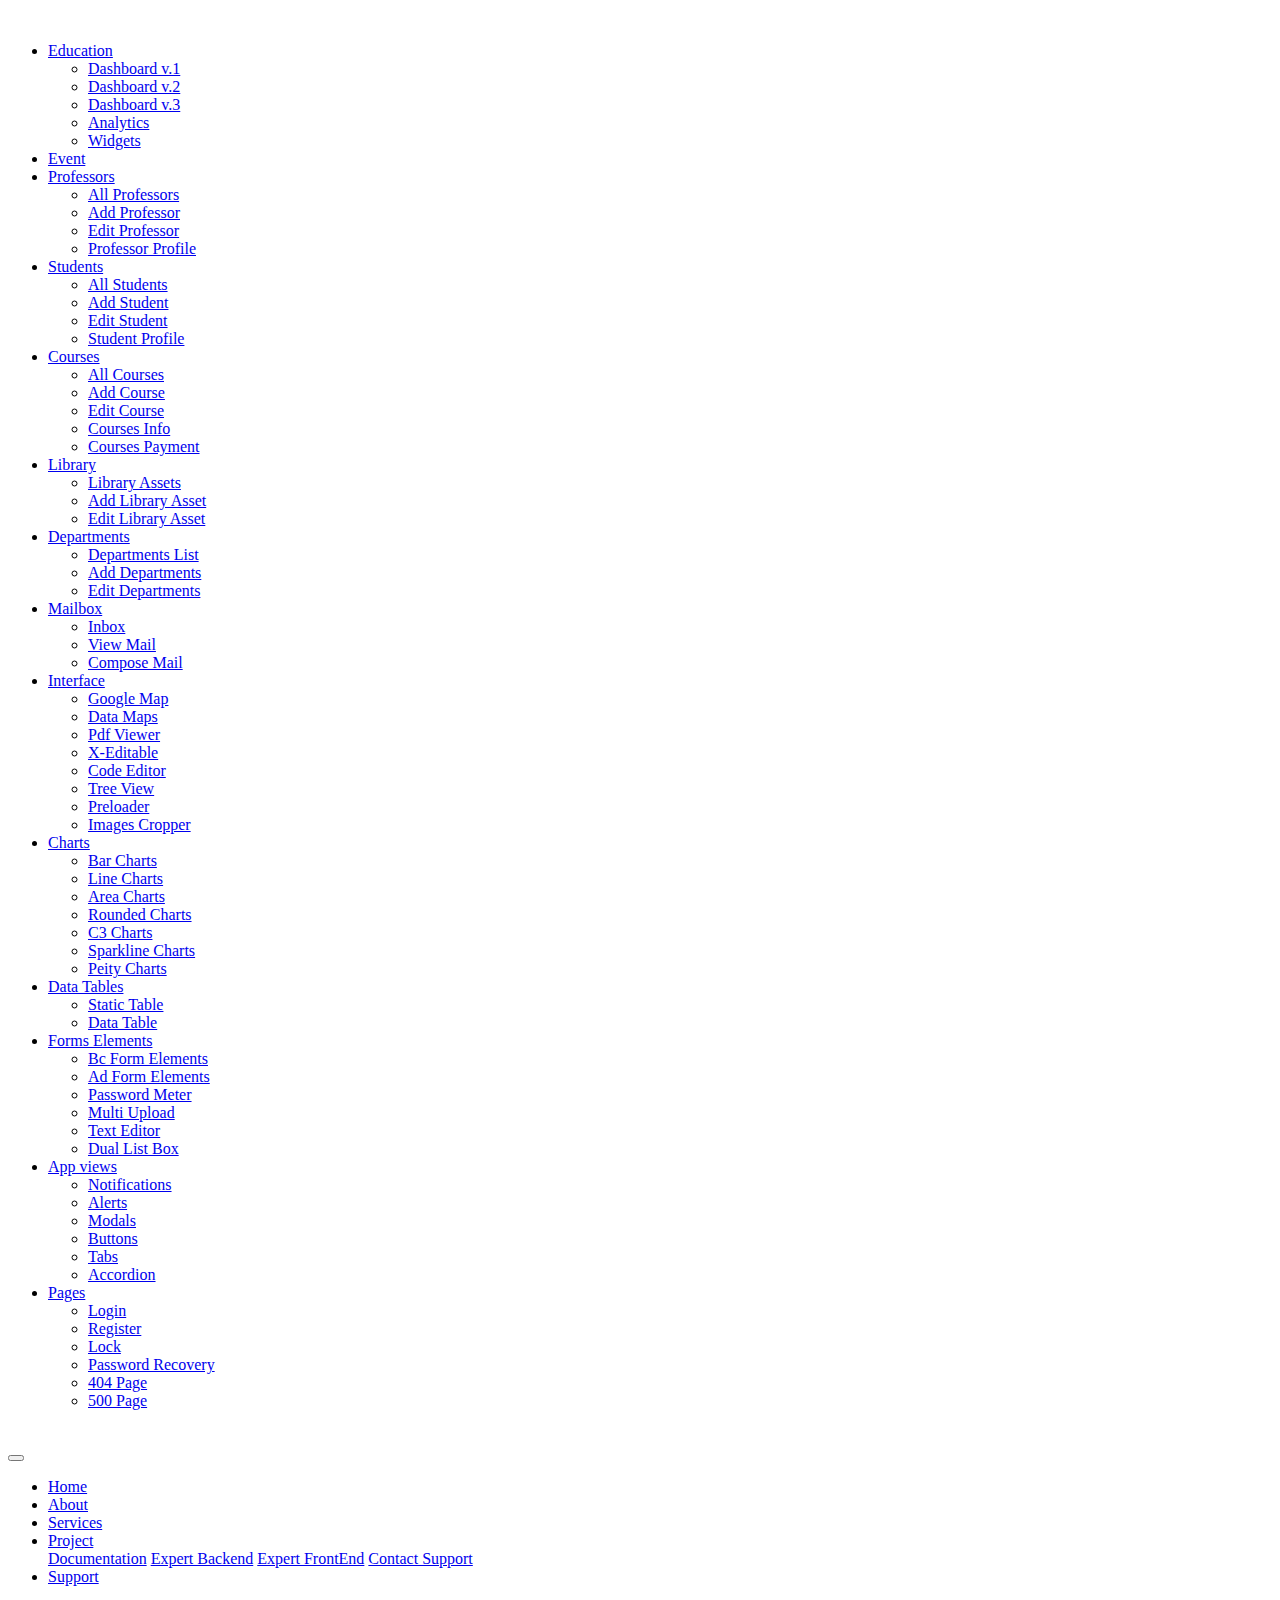
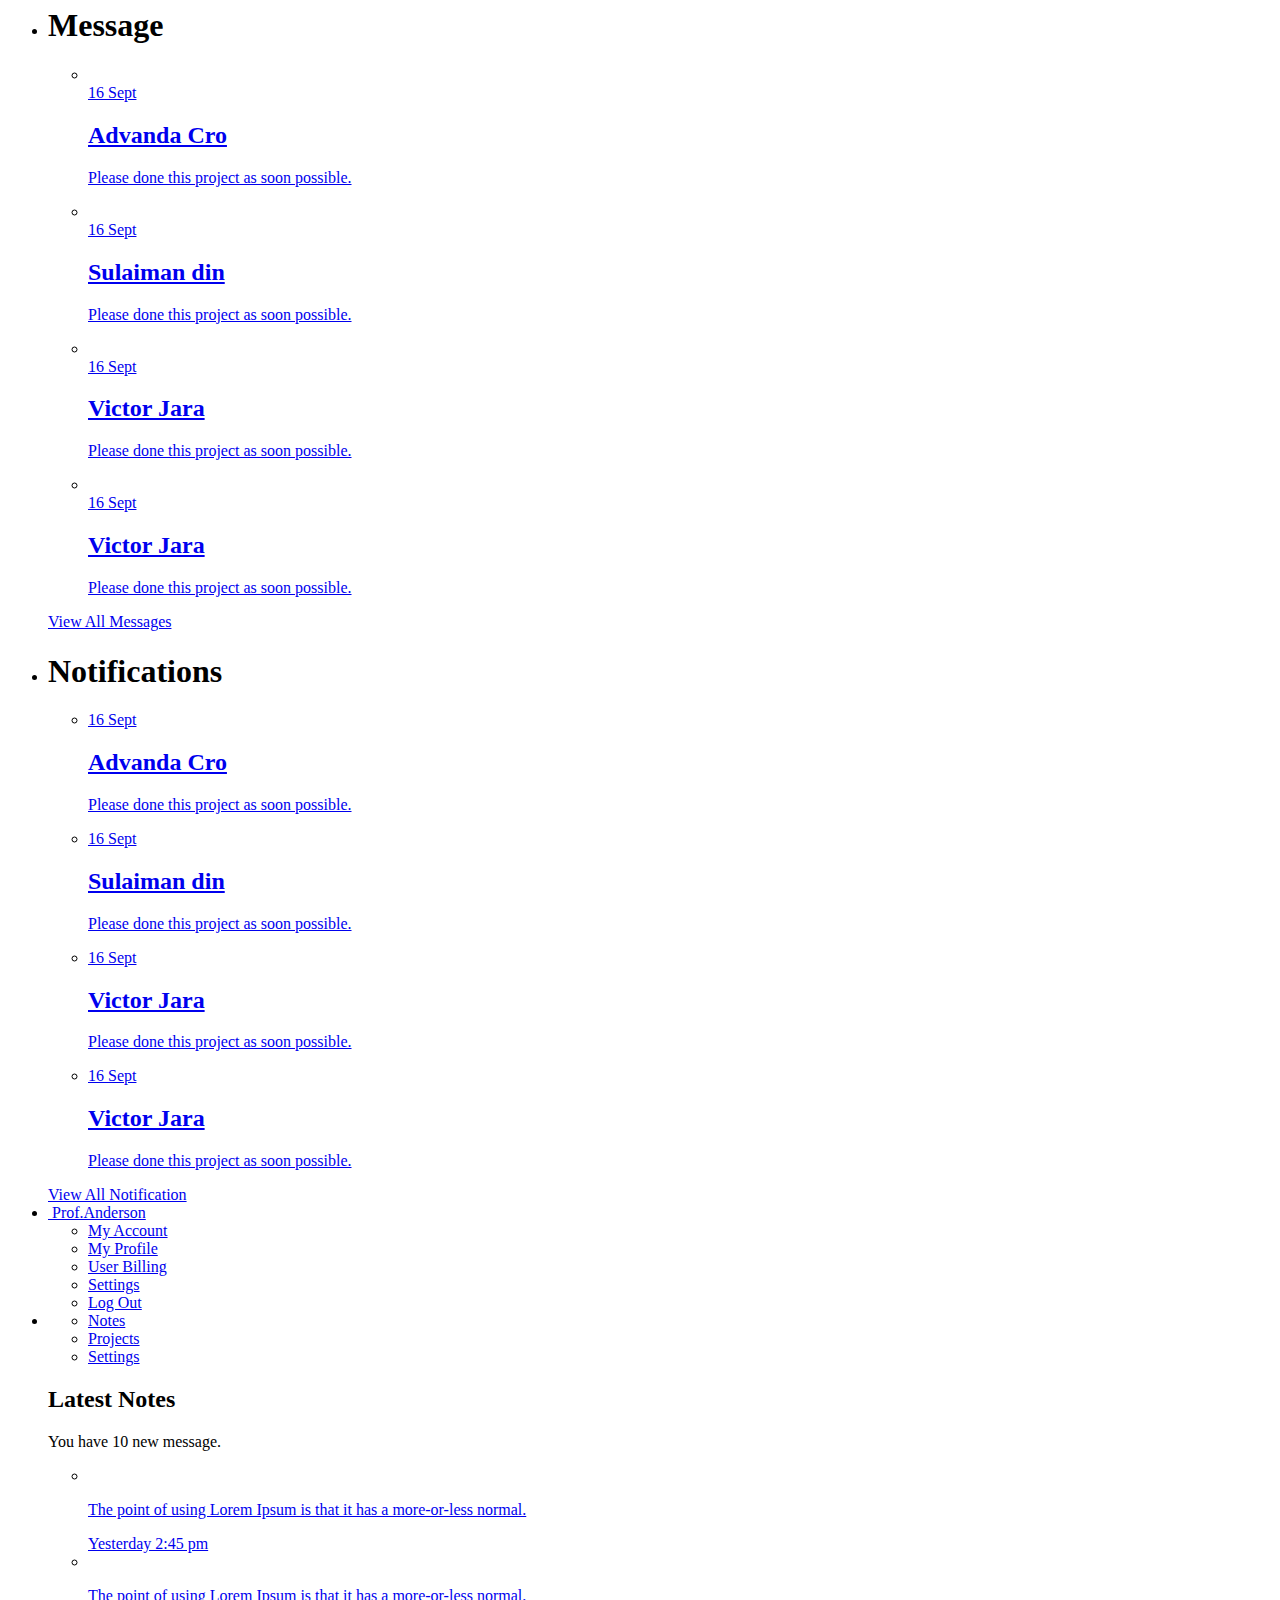
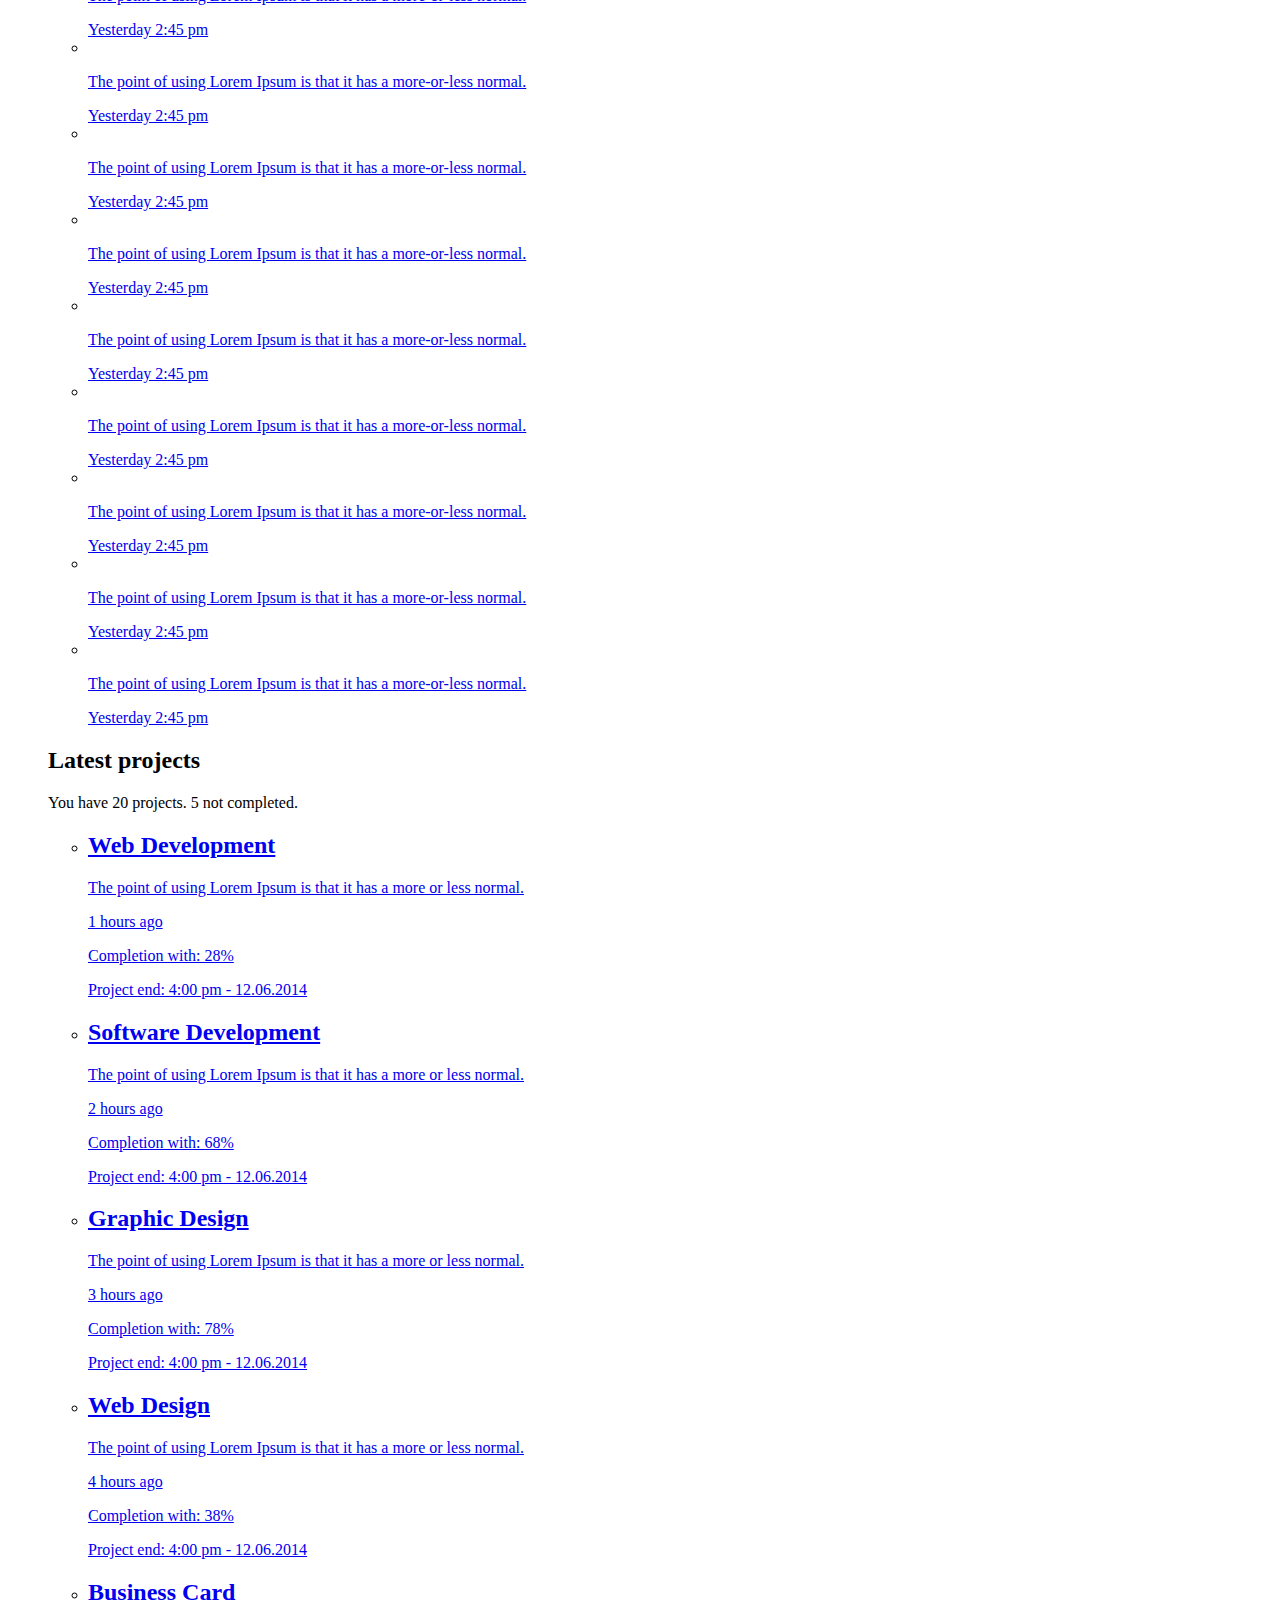
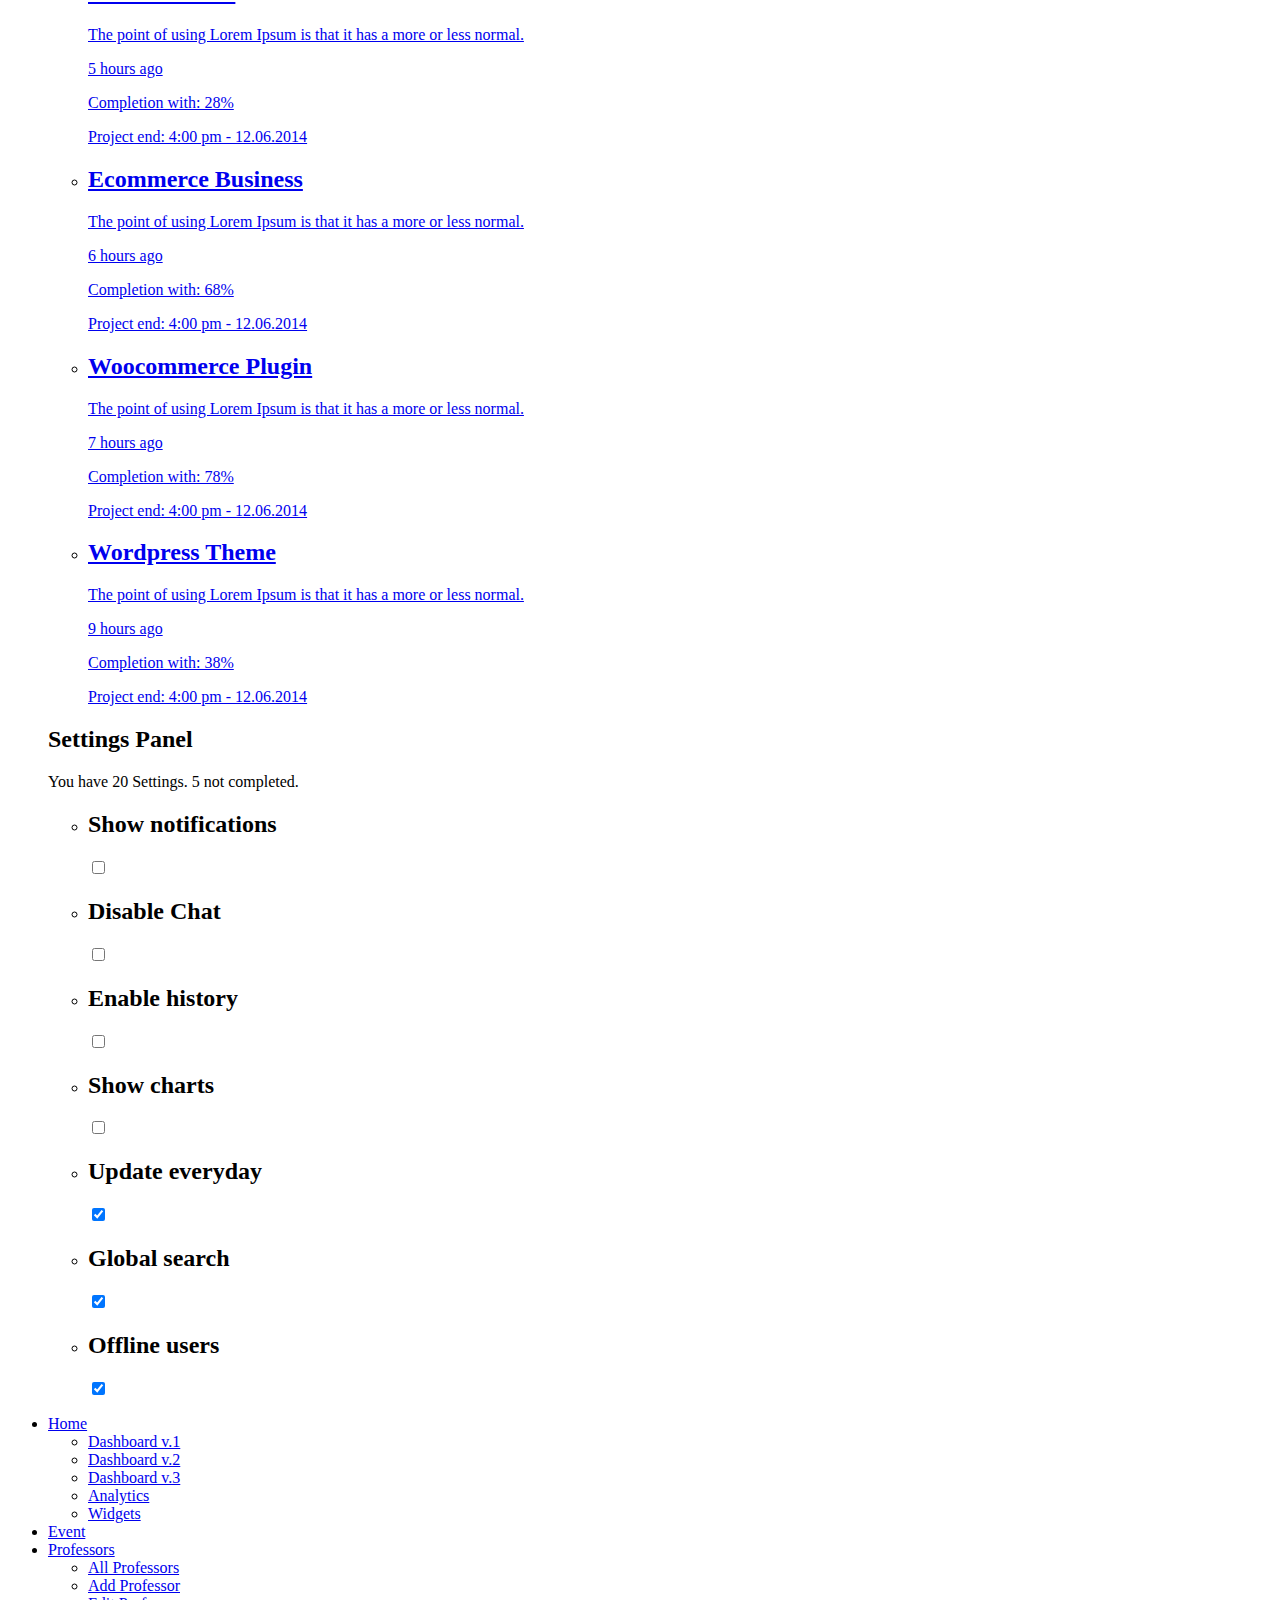
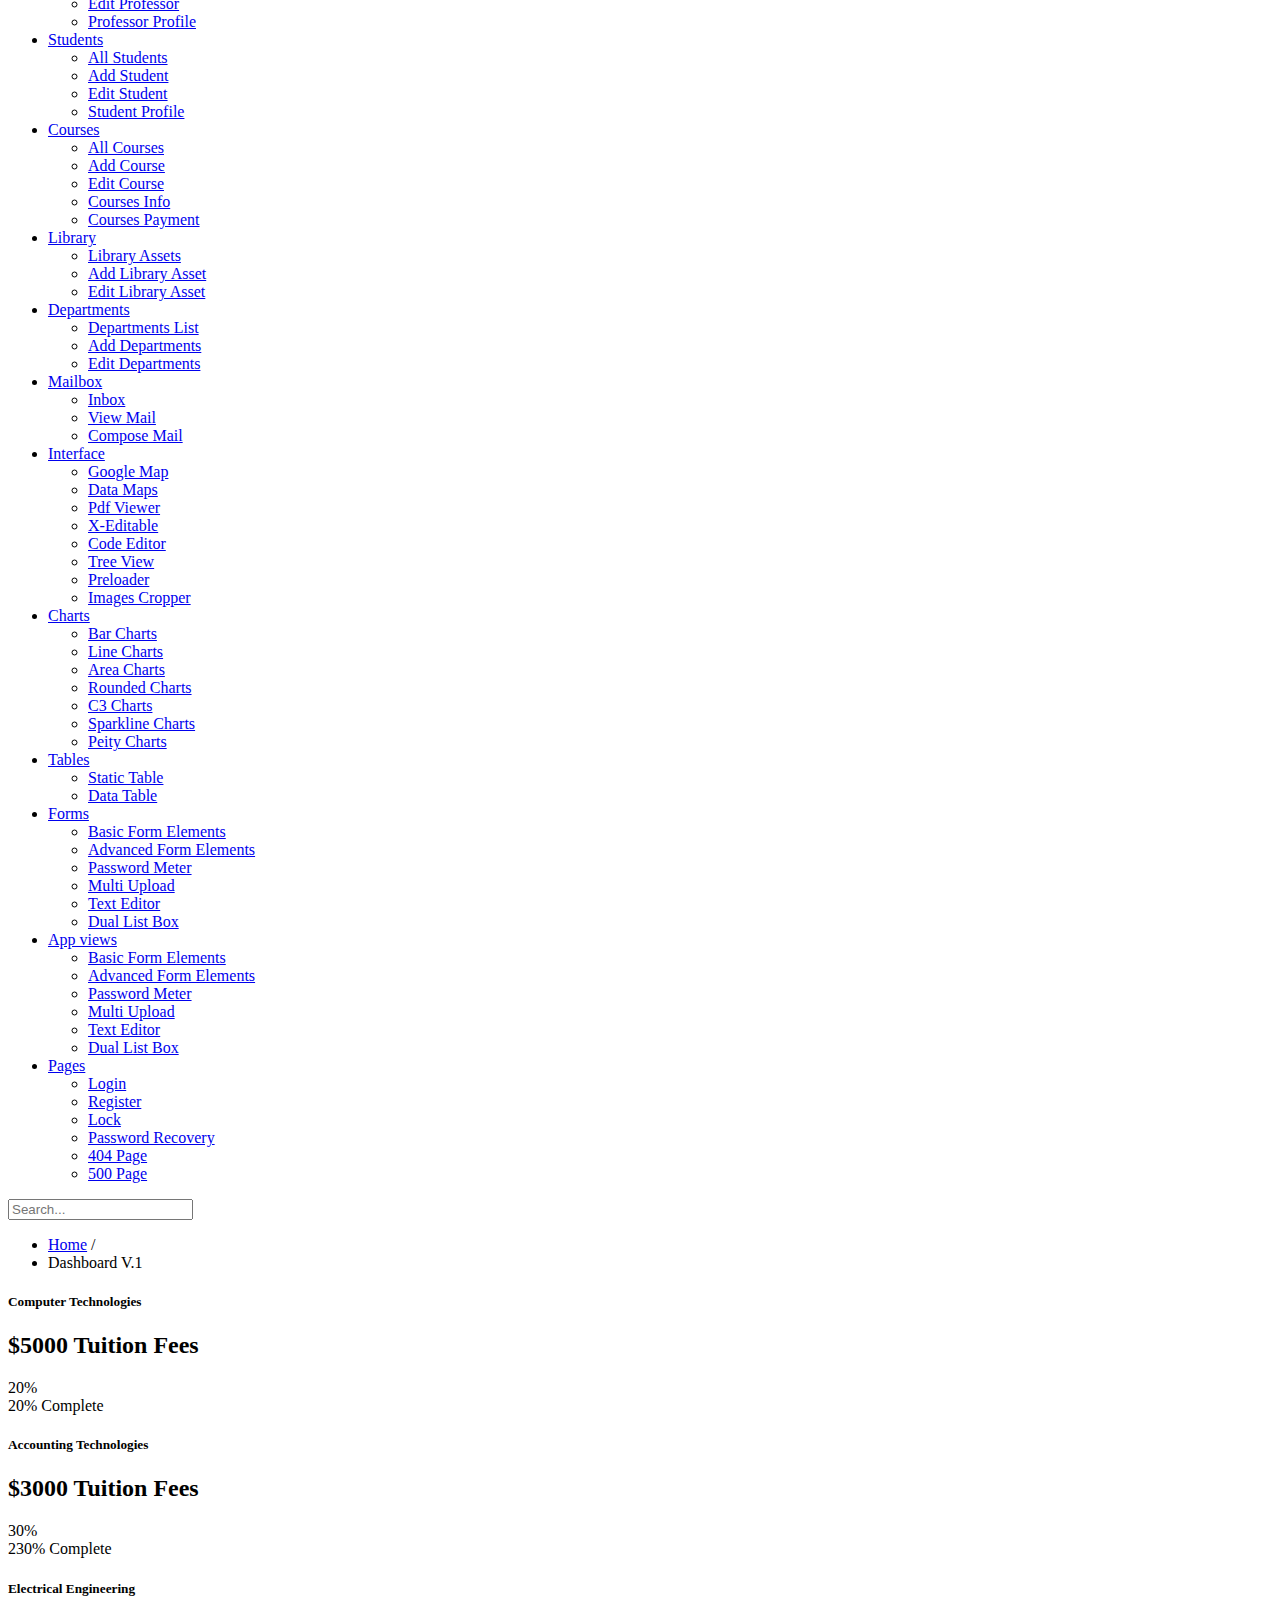
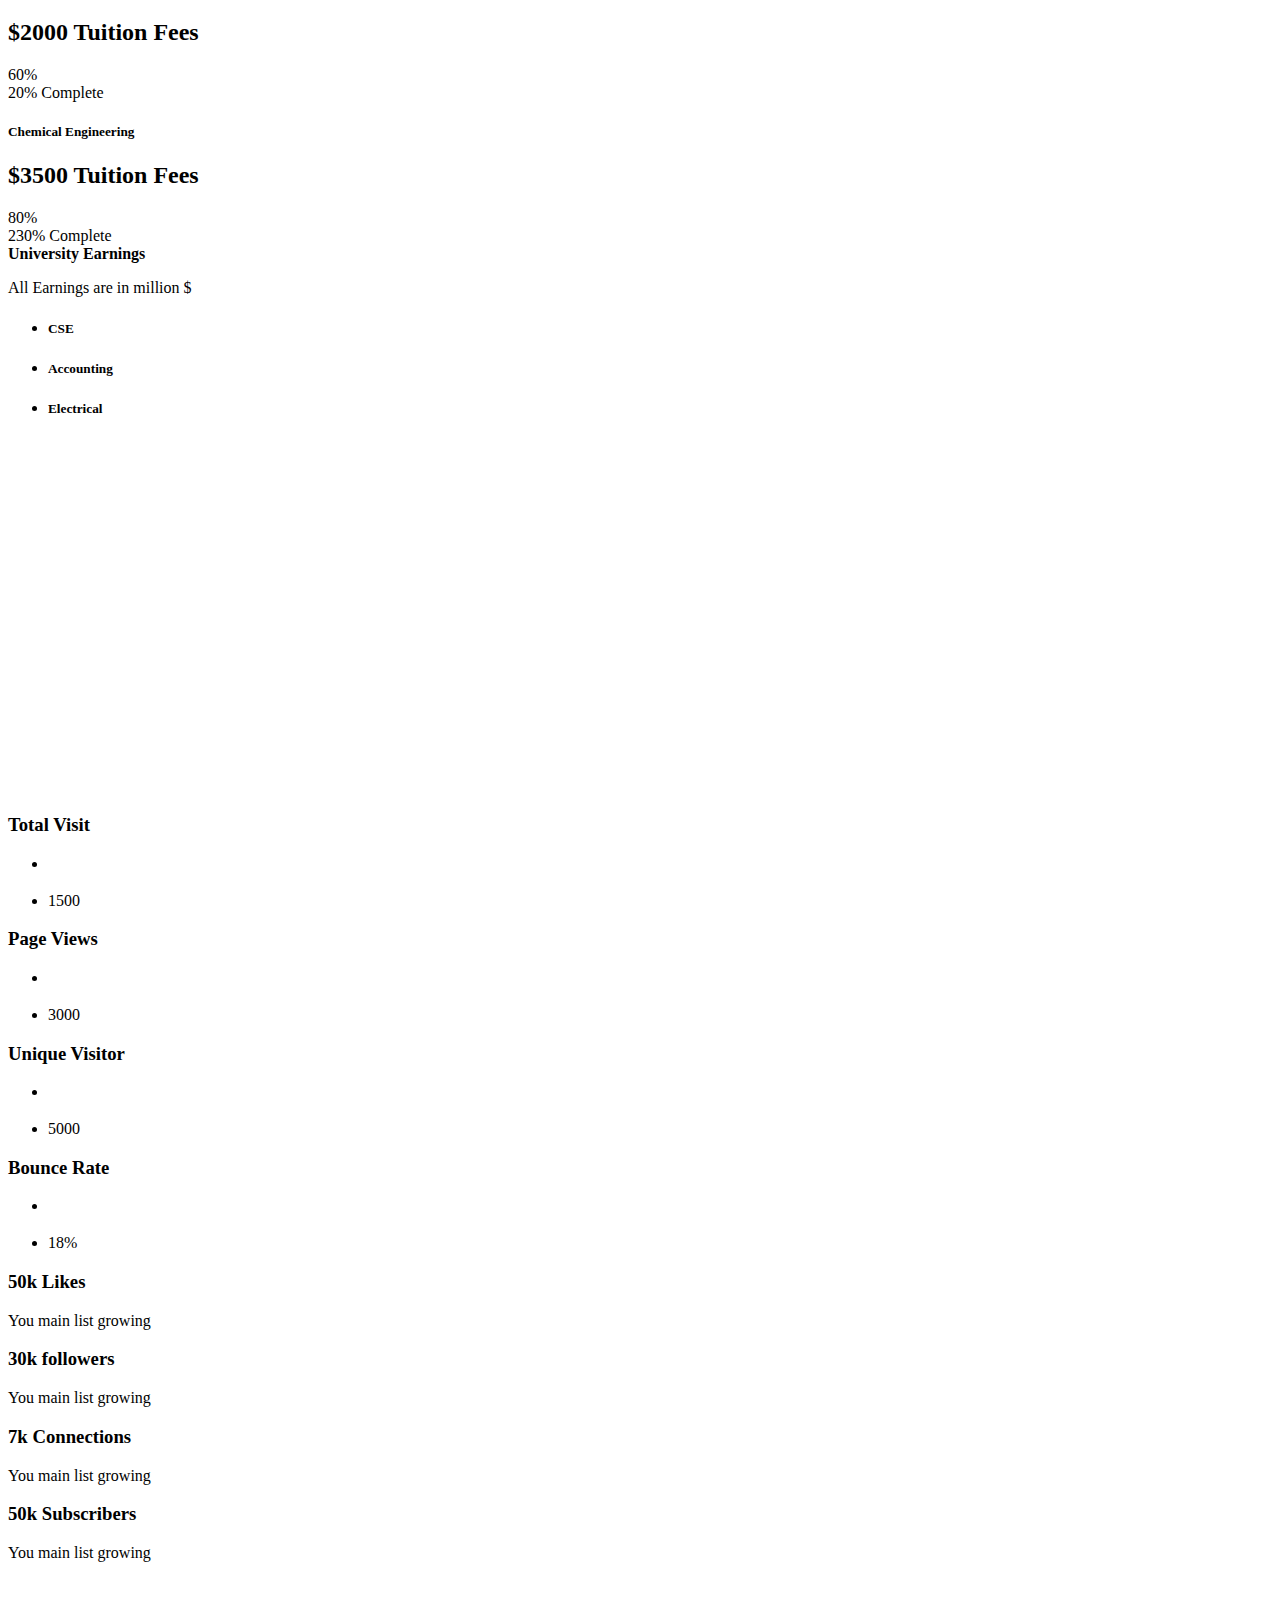
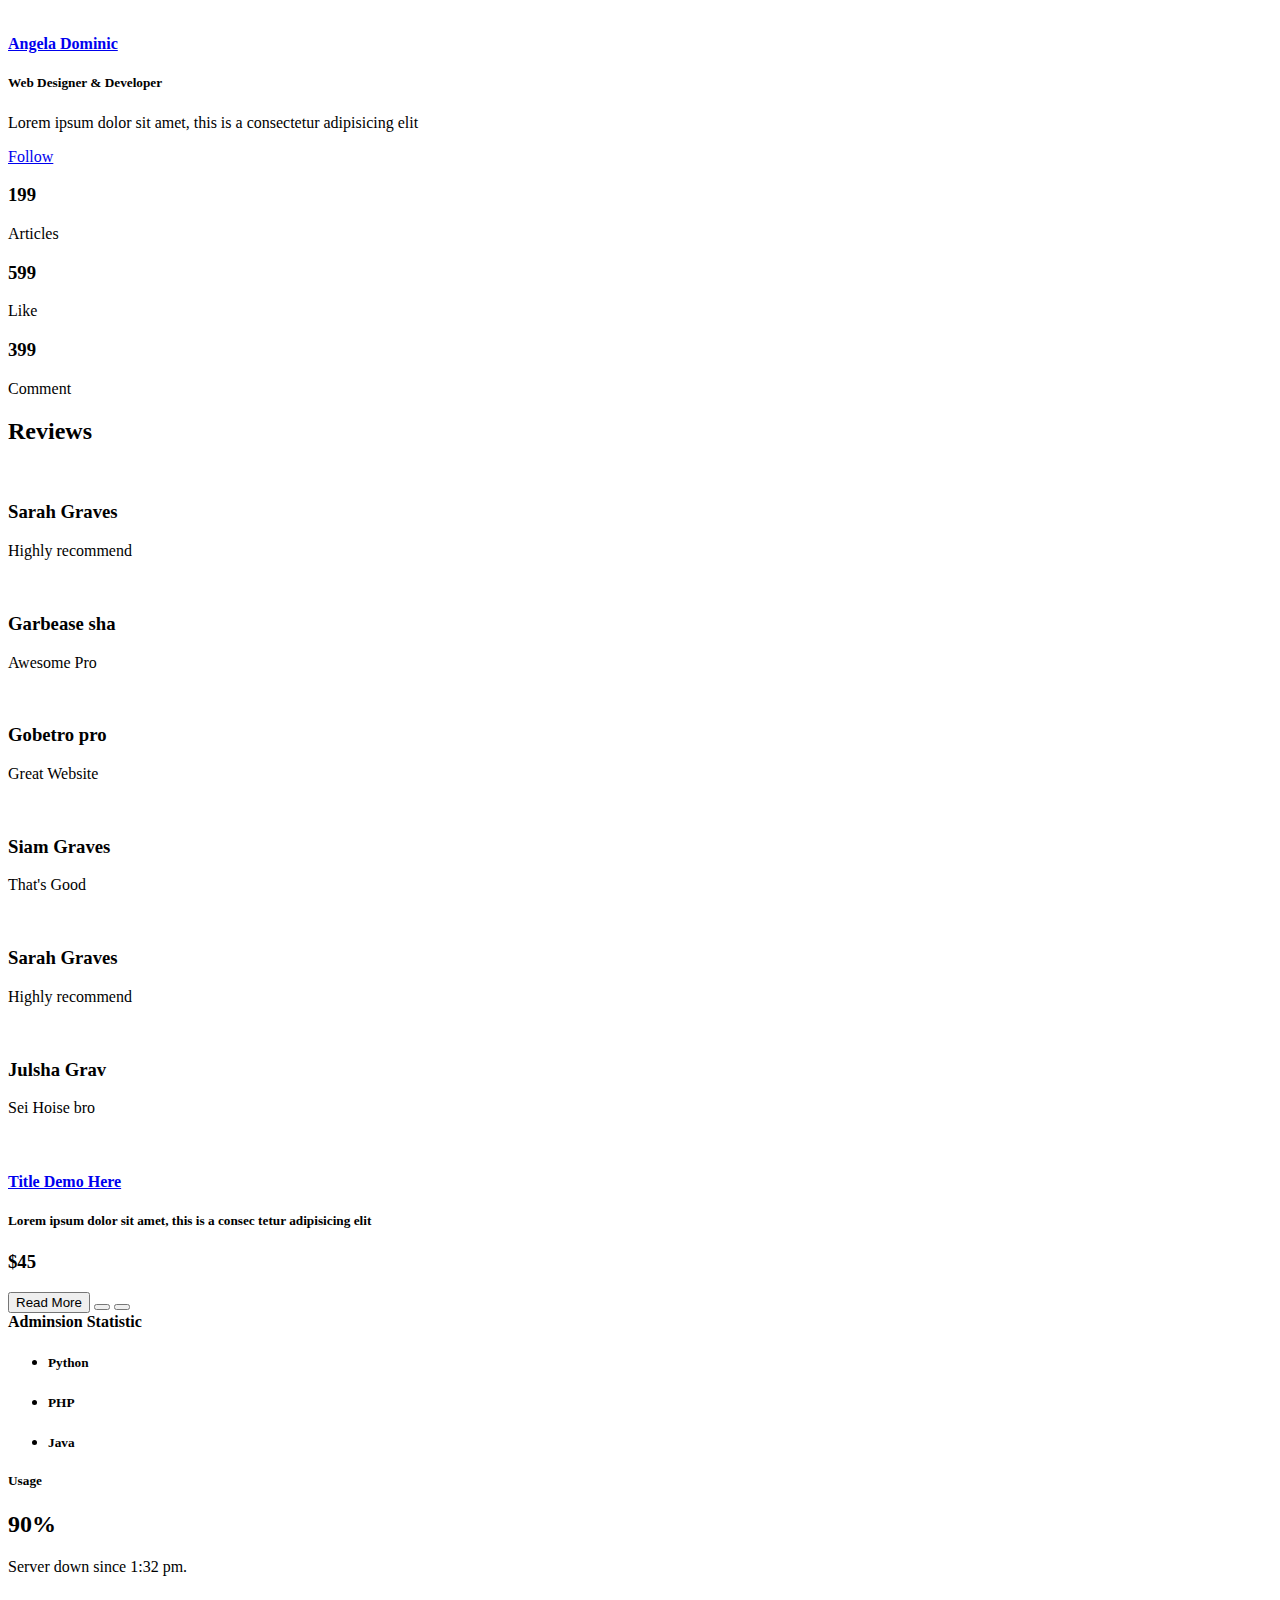
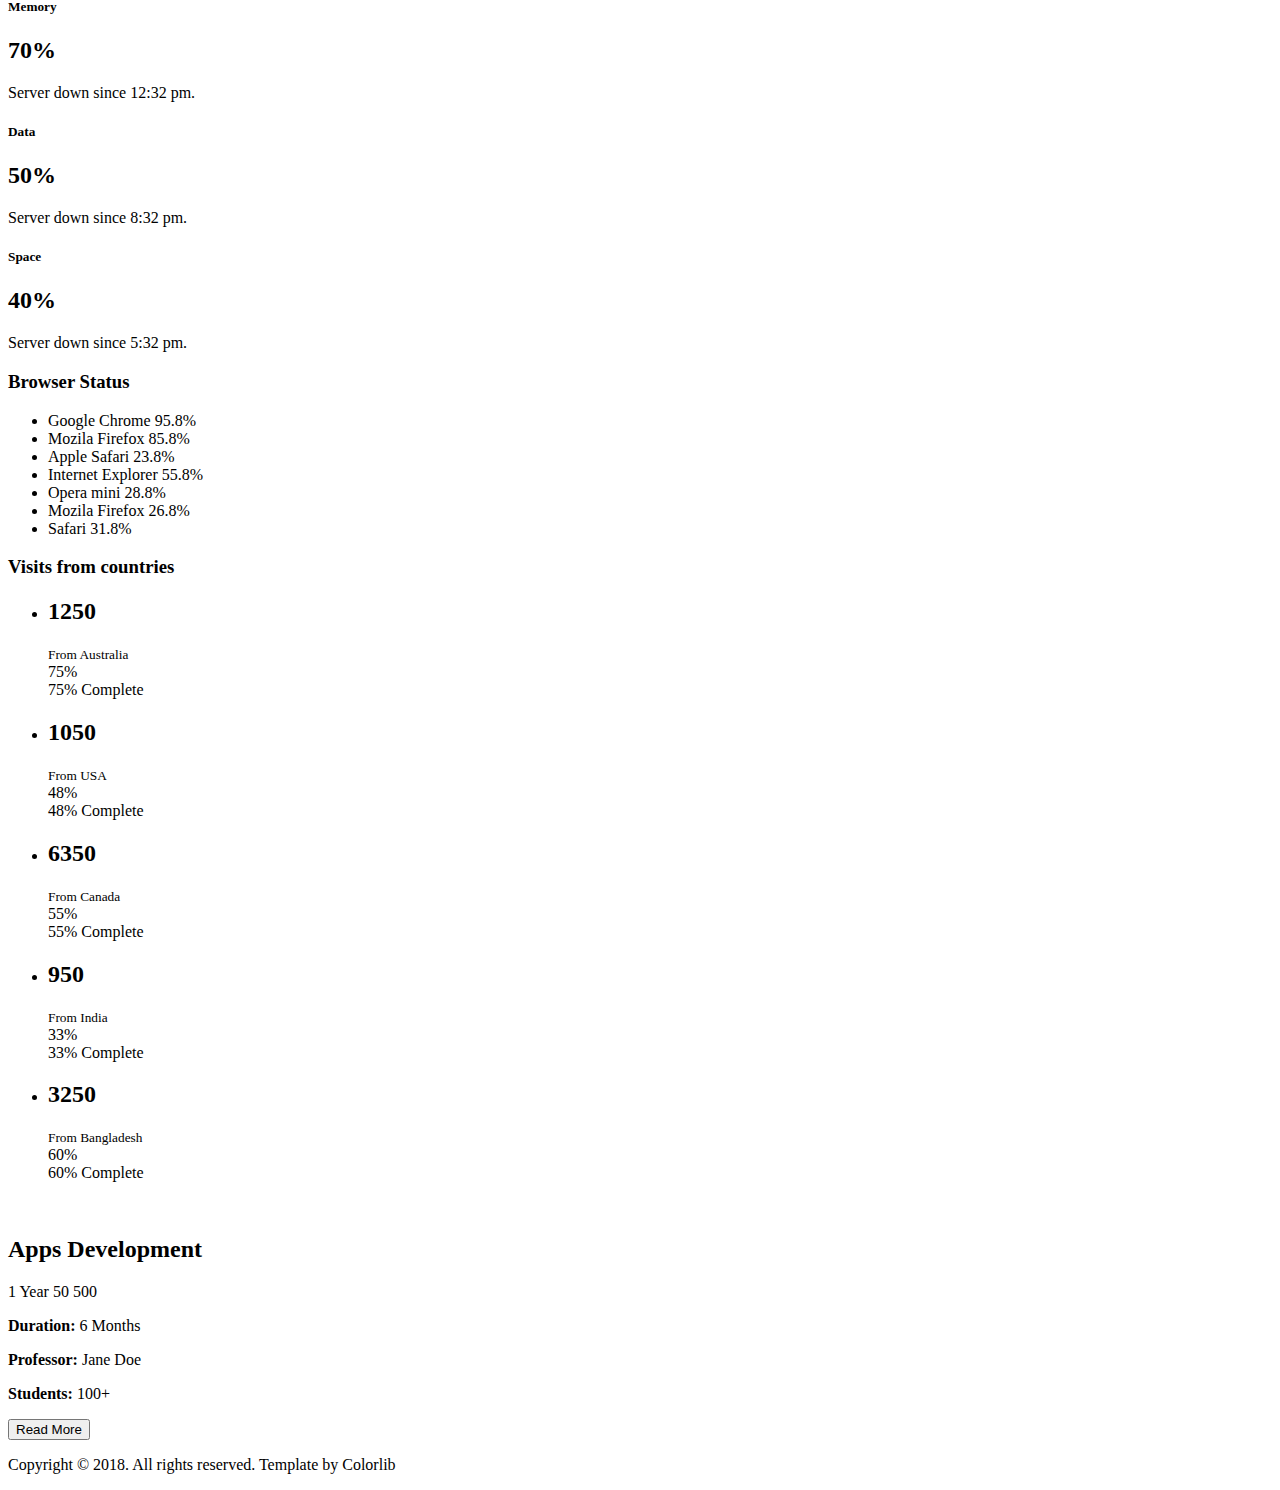
<file: src/main/resources/templates/aspirante/index.html>
<!DOCTYPE html>
<html xmlns="http://www.w3.org/1999/xhtml"
      xmlns:th="http://www.thymeleaf.org">
<head>
    <meta charset="utf-8">
    <meta http-equiv="x-ua-compatible" content="ie=edge">
    <title>SIA POSTGRADOS</title>
    <meta name="description" content="">
    <meta name="viewport" content="width=device-width, initial-scale=1">
    <!-- favicon
		============================================ -->
    <link rel="shortcut icon" type="image/x-icon" th:src="@{/img/favicon.ico}">
    <!-- Google Fonts
		============================================ -->
    <link href="http://fonts.googleapis.com/css?family=Roboto:100,300,400,700,900" rel="stylesheet" type="text/css"/>
    <!-- Bootstrap CSS
		============================================ -->
    <link rel="stylesheet" th:href="@{/css/bootstrap.min.css}">
    <!-- Bootstrap CSS
		============================================ -->
    <link rel="stylesheet" th:href="@{/css/font-awesome.min.css}">
    <!-- owl.carousel CSS
		============================================ -->
    <link rel="stylesheet" th:href="@{/css/owl.carousel.css}">
    <link rel="stylesheet" th:href="@{/css/owl.theme.css}">
    <link rel="stylesheet" th:href="@{/css/owl.transitions.css}">
    <!-- animate CSS
		============================================ -->
    <link rel="stylesheet" th:href="@{/css/animate.css}">
    <!-- normalize CSS
		============================================ -->
    <link rel="stylesheet" th:href="@{/css/normalize.css}">
    <!-- meanmenu icon CSS
		============================================ -->
    <link rel="stylesheet" th:href="@{/css/meanmenu.min.css}">
    <!-- main CSS
		============================================ -->
    <link rel="stylesheet" th:href="@{/css/main.css}">
    <!-- educate icon CSS
		============================================ -->
    <link rel="stylesheet" th:href="@{/css/educate-custon-icon.css}">
    <!-- morrisjs CSS
		============================================ -->
    <link rel="stylesheet" th:href="@{/css/morrisjs/morris.css}">
    <!-- mCustomScrollbar CSS
		============================================ -->
    <link rel="stylesheet" th:href="@{/css/scrollbar/jquery.mCustomScrollbar.min.css}">
    <!-- metisMenu CSS
		============================================ -->
    <link rel="stylesheet" th:href="@{/css/metisMenu/metisMenu.min.css}">
    <link rel="stylesheet" th:href="@{/css/metisMenu/metisMenu-vertical.css}">
    <!-- calendar CSS
		============================================ -->
    <link rel="stylesheet" th:href="@{/css/calendar/fullcalendar.min.css}">
    <link rel="stylesheet" th:href="@{/css/calendar/fullcalendar.print.min.css}">
    <!-- style CSS
		============================================ -->
    <link rel="stylesheet" th:href="@{/css/style.css}">
    <!-- responsive CSS
		============================================ -->
    <link rel="stylesheet" th:href="@{/css/responsive.css}">
    <!-- modernizr JS
		============================================ -->
    <script th:src="@{/js/vendor/modernizr-2.8.3.min.js}"></script>
</head>

<body>
    <!--[if lt IE 8]>
		<p class="browserupgrade">You are using an <strong>outdated</strong> browser. Please <a href="http://browsehappy.com/">upgrade your browser</a> to improve your experience.</p>
	<![endif]-->
    <!-- Start Left menu area -->
    <div class="left-sidebar-pro">
        <nav id="sidebar" class="">
            <div class="sidebar-header">
                <a href="index.html"><img class="main-logo" th:src="@{https://ww2.ufps.edu.co/public/imagenes/template/header/horizontal_logo_pequeno.png}" alt="" /></a>
                <strong><a href="index.html"><img th:src="@{https://ww2.ufps.edu.co/public/imagenes/template/header/horizontal_logo_pequeno.png}" alt="" /></a></strong>
            </div>
            <div class="left-custom-menu-adp-wrap comment-scrollbar">
                <nav class="sidebar-nav left-sidebar-menu-pro">
                    <ul class="metismenu" id="menu1">
                        <li class="active">
                            <a class="has-arrow" href="index.html">
								   <span class="educate-icon educate-home icon-wrap"></span>
								   <span class="mini-click-non">Education</span>
								</a>
                            <ul class="submenu-angle" aria-expanded="true">
                                <li><a title="Dashboard v.1" href="index.html"><span class="mini-sub-pro">Dashboard v.1</span></a></li>
                                <li><a title="Dashboard v.2" href="index-1.html"><span class="mini-sub-pro">Dashboard v.2</span></a></li>
                                <li><a title="Dashboard v.3" href="index-2.html"><span class="mini-sub-pro">Dashboard v.3</span></a></li>
                                <li><a title="Analytics" href="analytics.html"><span class="mini-sub-pro">Analytics</span></a></li>
                                <li><a title="Widgets" href="widgets.html"><span class="mini-sub-pro">Widgets</span></a></li>
                            </ul>
                        </li>
                        
                        
                        <li>
                            <a title="Landing Page" href="events.html" aria-expanded="false"><span class="educate-icon educate-event icon-wrap sub-icon-mg" aria-hidden="true"></span> <span class="mini-click-non">Event</span></a>
                        </li>
                        <li>
                            <a class="has-arrow" href="all-professors.html" aria-expanded="false"><span class="educate-icon educate-professor icon-wrap"></span> <span class="mini-click-non">Professors</span></a>
                            <ul class="submenu-angle" aria-expanded="false">
                                <li><a title="All Professors" href="all-professors.html"><span class="mini-sub-pro">All Professors</span></a></li>
                                <li><a title="Add Professor" href="add-professor.html"><span class="mini-sub-pro">Add Professor</span></a></li>
                                <li><a title="Edit Professor" href="edit-professor.html"><span class="mini-sub-pro">Edit Professor</span></a></li>
                                <li><a title="Professor Profile" href="professor-profile.html"><span class="mini-sub-pro">Professor Profile</span></a></li>
                            </ul>
                        </li>
                        <li>
                            <a class="has-arrow" href="all-students.html" aria-expanded="false"><span class="educate-icon educate-student icon-wrap"></span> <span class="mini-click-non">Students</span></a>
                            <ul class="submenu-angle" aria-expanded="false">
                                <li><a title="All Students" href="all-students.html"><span class="mini-sub-pro">All Students</span></a></li>
                                <li><a title="Add Students" href="add-student.html"><span class="mini-sub-pro">Add Student</span></a></li>
                                <li><a title="Edit Students" href="edit-student.html"><span class="mini-sub-pro">Edit Student</span></a></li>
                                <li><a title="Students Profile" href="student-profile.html"><span class="mini-sub-pro">Student Profile</span></a></li>
                            </ul>
                        </li>
                        <li>
                            <a class="has-arrow" href="all-courses.html" aria-expanded="false"><span class="educate-icon educate-course icon-wrap"></span> <span class="mini-click-non">Courses</span></a>
                            <ul class="submenu-angle" aria-expanded="false">
                                <li><a title="All Courses" href="all-courses.html"><span class="mini-sub-pro">All Courses</span></a></li>
                                <li><a title="Add Courses" href="add-course.html"><span class="mini-sub-pro">Add Course</span></a></li>
                                <li><a title="Edit Courses" href="edit-course.html"><span class="mini-sub-pro">Edit Course</span></a></li>
                                <li><a title="Courses Profile" href="course-info.html"><span class="mini-sub-pro">Courses Info</span></a></li>
                                <li><a title="Product Payment" href="course-payment.html"><span class="mini-sub-pro">Courses Payment</span></a></li>
                            </ul>
                        </li>
                        <li>
                            <a class="has-arrow" href="all-courses.html" aria-expanded="false"><span class="educate-icon educate-library icon-wrap"></span> <span class="mini-click-non">Library</span></a>
                            <ul class="submenu-angle" aria-expanded="false">
                                <li><a title="All Library" href="library-assets.html"><span class="mini-sub-pro">Library Assets</span></a></li>
                                <li><a title="Add Library" href="add-library-assets.html"><span class="mini-sub-pro">Add Library Asset</span></a></li>
                                <li><a title="Edit Library" href="edit-library-assets.html"><span class="mini-sub-pro">Edit Library Asset</span></a></li>
                            </ul>
                        </li>
                        <li>
                            <a class="has-arrow" href="all-courses.html" aria-expanded="false"><span class="educate-icon educate-department icon-wrap"></span> <span class="mini-click-non">Departments</span></a>
                            <ul class="submenu-angle" aria-expanded="false">
                                <li><a title="Departments List" href="departments.html"><span class="mini-sub-pro">Departments List</span></a></li>
                                <li><a title="Add Departments" href="add-department.html"><span class="mini-sub-pro">Add Departments</span></a></li>
                                <li><a title="Edit Departments" href="edit-department.html"><span class="mini-sub-pro">Edit Departments</span></a></li>
                            </ul>
                        </li>
                        <li>
                            <a class="has-arrow" href="mailbox.html" aria-expanded="false"><span class="educate-icon educate-message icon-wrap"></span> <span class="mini-click-non">Mailbox</span></a>
                            <ul class="submenu-angle" aria-expanded="false">
                                <li><a title="Inbox" href="mailbox.html"><span class="mini-sub-pro">Inbox</span></a></li>
                                <li><a title="View Mail" href="mailbox-view.html"><span class="mini-sub-pro">View Mail</span></a></li>
                                <li><a title="Compose Mail" href="mailbox-compose.html"><span class="mini-sub-pro">Compose Mail</span></a></li>
                            </ul>
                        </li>
                        <li>
                            <a class="has-arrow" href="mailbox.html" aria-expanded="false"><span class="educate-icon educate-interface icon-wrap"></span> <span class="mini-click-non">Interface</span></a>
                            <ul class="submenu-angle interface-mini-nb-dp" aria-expanded="false">
                                <li><a title="Google Map" href="google-map.html"><span class="mini-sub-pro">Google Map</span></a></li>
                                <li><a title="Data Maps" href="data-maps.html"><span class="mini-sub-pro">Data Maps</span></a></li>
                                <li><a title="Pdf Viewer" href="pdf-viewer.html"><span class="mini-sub-pro">Pdf Viewer</span></a></li>
                                <li><a title="X-Editable" href="x-editable.html"><span class="mini-sub-pro">X-Editable</span></a></li>
                                <li><a title="Code Editor" href="code-editor.html"><span class="mini-sub-pro">Code Editor</span></a></li>
                                <li><a title="Tree View" href="tree-view.html"><span class="mini-sub-pro">Tree View</span></a></li>
                                <li><a title="Preloader" href="preloader.html"><span class="mini-sub-pro">Preloader</span></a></li>
                                <li><a title="Images Cropper" href="images-cropper.html"><span class="mini-sub-pro">Images Cropper</span></a></li>
                            </ul>
                        </li>
                        <li>
                            <a class="has-arrow" href="mailbox.html" aria-expanded="false"><span class="educate-icon educate-charts icon-wrap"></span> <span class="mini-click-non">Charts</span></a>
                            <ul class="submenu-angle chart-mini-nb-dp" aria-expanded="false">
                                <li><a title="Bar Charts" href="bar-charts.html"><span class="mini-sub-pro">Bar Charts</span></a></li>
                                <li><a title="Line Charts" href="line-charts.html"><span class="mini-sub-pro">Line Charts</span></a></li>
                                <li><a title="Area Charts" href="area-charts.html"><span class="mini-sub-pro">Area Charts</span></a></li>
                                <li><a title="Rounded Charts" href="rounded-chart.html"><span class="mini-sub-pro">Rounded Charts</span></a></li>
                                <li><a title="C3 Charts" href="c3.html"><span class="mini-sub-pro">C3 Charts</span></a></li>
                                <li><a title="Sparkline Charts" href="sparkline.html"><span class="mini-sub-pro">Sparkline Charts</span></a></li>
                                <li><a title="Peity Charts" href="peity.html"><span class="mini-sub-pro">Peity Charts</span></a></li>
                            </ul>
                        </li>
                        <li>
                            <a class="has-arrow" href="mailbox.html" aria-expanded="false"><span class="educate-icon educate-data-table icon-wrap"></span> <span class="mini-click-non">Data Tables</span></a>
                            <ul class="submenu-angle" aria-expanded="false">
                                <li><a title="Peity Charts" href="static-table.html"><span class="mini-sub-pro">Static Table</span></a></li>
                                <li><a title="Data Table" href="data-table.html"><span class="mini-sub-pro">Data Table</span></a></li>
                            </ul>
                        </li>
                        <li>
                            <a class="has-arrow" href="mailbox.html" aria-expanded="false"><span class="educate-icon educate-form icon-wrap"></span> <span class="mini-click-non">Forms Elements</span></a>
                            <ul class="submenu-angle form-mini-nb-dp" aria-expanded="false">
                                <li><a title="Basic Form Elements" href="basic-form-element.html"><span class="mini-sub-pro">Bc Form Elements</span></a></li>
                                <li><a title="Advance Form Elements" href="advance-form-element.html"><span class="mini-sub-pro">Ad Form Elements</span></a></li>
                                <li><a title="Password Meter" href="password-meter.html"><span class="mini-sub-pro">Password Meter</span></a></li>
                                <li><a title="Multi Upload" href="multi-upload.html"><span class="mini-sub-pro">Multi Upload</span></a></li>
                                <li><a title="Text Editor" href="tinymc.html"><span class="mini-sub-pro">Text Editor</span></a></li>
                                <li><a title="Dual List Box" href="dual-list-box.html"><span class="mini-sub-pro">Dual List Box</span></a></li>
                            </ul>
                        </li>
                        <li>
                            <a class="has-arrow" href="mailbox.html" aria-expanded="false"><span class="educate-icon educate-apps icon-wrap"></span> <span class="mini-click-non">App views</span></a>
                            <ul class="submenu-angle app-mini-nb-dp" aria-expanded="false">
                                <li><a title="Notifications" href="notifications.html"><span class="mini-sub-pro">Notifications</span></a></li>
                                <li><a title="Alerts" href="alerts.html"><span class="mini-sub-pro">Alerts</span></a></li>
                                <li><a title="Modals" href="modals.html"><span class="mini-sub-pro">Modals</span></a></li>
                                <li><a title="Buttons" href="buttons.html"><span class="mini-sub-pro">Buttons</span></a></li>
                                <li><a title="Tabs" href="tabs.html"><span class="mini-sub-pro">Tabs</span></a></li>
                                <li><a title="Accordion" href="accordion.html"><span class="mini-sub-pro">Accordion</span></a></li>
                            </ul>
                        </li>
                        <li id="removable">
                            <a class="has-arrow" href="#" aria-expanded="false"><span class="educate-icon educate-pages icon-wrap"></span> <span class="mini-click-non">Pages</span></a>
                            <ul class="submenu-angle page-mini-nb-dp" aria-expanded="false">
                                <li><a title="Login" href="login.html"><span class="mini-sub-pro">Login</span></a></li>
                                <li><a title="Register" href="register.html"><span class="mini-sub-pro">Register</span></a></li>
                                <li><a title="Lock" href="lock.html"><span class="mini-sub-pro">Lock</span></a></li>
                                <li><a title="Password Recovery" href="password-recovery.html"><span class="mini-sub-pro">Password Recovery</span></a></li>
                                <li><a title="404 Page" href="404.html"><span class="mini-sub-pro">404 Page</span></a></li>
                                <li><a title="500 Page" href="500.html"><span class="mini-sub-pro">500 Page</span></a></li>
                            </ul>
                        </li>
                    </ul>
                </nav>
            </div>
        </nav>
    </div>
    <!-- End Left menu area -->
    <!-- Start Welcome area -->
    <div class="all-content-wrapper">
        <div class="container-fluid">
            <div class="row">
                <div class="col-lg-12 col-md-12 col-sm-12 col-xs-12">
                    <div class="logo-pro">
                        <a href="index.html"><img class="main-logo" th:src="@{https://ww2.ufps.edu.co/public/imagenes/template/header/horizontal_logo_pequeno.png}" alt="" /></a>
                    </div>
                </div>
            </div>
        </div>
        <div class="header-advance-area">
            <div class="header-top-area" >
                <div class="container-fluid">
                    <div class="row">
                        <div class="col-lg-12 col-md-12 col-sm-12 col-xs-12">
                            <div class="header-top-wraper">
                                <div class="row">
                                    <div class="col-lg-1 col-md-0 col-sm-1 col-xs-12">
                                        <div class="menu-switcher-pro">
                                            <button type="button" id="sidebarCollapse" class="btn bar-button-pro header-drl-controller-btn btn-info navbar-btn">
													<i class="educate-icon educate-nav"></i>
												</button>
                                        </div>
                                    </div>
                                    <div class="col-lg-6 col-md-7 col-sm-6 col-xs-12">
                                        <div class="header-top-menu tabl-d-n">
                                            <ul class="nav navbar-nav mai-top-nav">
                                                <li class="nav-item"><a href="#" class="nav-link">Home</a>
                                                </li>
                                                <li class="nav-item"><a href="#" class="nav-link">About</a>
                                                </li>
                                                <li class="nav-item"><a href="#" class="nav-link">Services</a>
                                                </li>
                                                <li class="nav-item dropdown res-dis-nn">
                                                    <a href="#" data-toggle="dropdown" role="button" aria-expanded="false" class="nav-link dropdown-toggle">Project <span class="angle-down-topmenu"><i class="fa fa-angle-down"></i></span></a>
                                                    <div role="menu" class="dropdown-menu animated zoomIn">
                                                        <a href="#" class="dropdown-item">Documentation</a>
                                                        <a href="#" class="dropdown-item">Expert Backend</a>
                                                        <a href="#" class="dropdown-item">Expert FrontEnd</a>
                                                        <a href="#" class="dropdown-item">Contact Support</a>
                                                    </div>
                                                </li>
                                                <li class="nav-item"><a href="#" class="nav-link">Support</a>
                                                </li>
                                            </ul>
                                        </div>
                                    </div>
                                    <div class="col-lg-5 col-md-5 col-sm-12 col-xs-12">
                                        <div class="header-right-info">
                                            <ul class="nav navbar-nav mai-top-nav header-right-menu">
                                                <li class="nav-item dropdown">
                                                    <a href="#" data-toggle="dropdown" role="button" aria-expanded="false" class="nav-link dropdown-toggle"><i class="educate-icon educate-message edu-chat-pro" aria-hidden="true"></i><span class="indicator-ms"></span></a>
                                                    <div role="menu" class="author-message-top dropdown-menu animated zoomIn">
                                                        <div class="message-single-top">
                                                            <h1>Message</h1>
                                                        </div>
                                                        <ul class="message-menu">
                                                            <li>
                                                                <a href="#">
                                                                    <div class="message-img">
                                                                        <img th:src="@{/img/contact/1.jpg}" alt="">
                                                                    </div>
                                                                    <div class="message-content">
                                                                        <span class="message-date">16 Sept</span>
                                                                        <h2>Advanda Cro</h2>
                                                                        <p>Please done this project as soon possible.</p>
                                                                    </div>
                                                                </a>
                                                            </li>
                                                            <li>
                                                                <a href="#">
                                                                    <div class="message-img">
                                                                        <img th:src="@{/img/contact/4.jpg}" alt="">
                                                                    </div>
                                                                    <div class="message-content">
                                                                        <span class="message-date">16 Sept</span>
                                                                        <h2>Sulaiman din</h2>
                                                                        <p>Please done this project as soon possible.</p>
                                                                    </div>
                                                                </a>
                                                            </li>
                                                            <li>
                                                                <a href="#">
                                                                    <div class="message-img">
                                                                        <img th:src="@{/img/contact/3.jpg}" alt="">
                                                                    </div>
                                                                    <div class="message-content">
                                                                        <span class="message-date">16 Sept</span>
                                                                        <h2>Victor Jara</h2>
                                                                        <p>Please done this project as soon possible.</p>
                                                                    </div>
                                                                </a>
                                                            </li>
                                                            <li>
                                                                <a href="#">
                                                                    <div class="message-img">
                                                                        <img th:src="@{/img/contact/2.jpg}" alt="">
                                                                    </div>
                                                                    <div class="message-content">
                                                                        <span class="message-date">16 Sept</span>
                                                                        <h2>Victor Jara</h2>
                                                                        <p>Please done this project as soon possible.</p>
                                                                    </div>
                                                                </a>
                                                            </li>
                                                        </ul>
                                                        <div class="message-view">
                                                            <a href="#">View All Messages</a>
                                                        </div>
                                                    </div>
                                                </li>
                                                <li class="nav-item"><a href="#" data-toggle="dropdown" role="button" aria-expanded="false" class="nav-link dropdown-toggle"><i class="educate-icon educate-bell" aria-hidden="true"></i><span class="indicator-nt"></span></a>
                                                    <div role="menu" class="notification-author dropdown-menu animated zoomIn">
                                                        <div class="notification-single-top">
                                                            <h1>Notifications</h1>
                                                        </div>
                                                        <ul class="notification-menu">
                                                            <li>
                                                                <a href="#">
                                                                    <div class="notification-icon">
                                                                        <i class="educate-icon educate-checked edu-checked-pro admin-check-pro" aria-hidden="true"></i>
                                                                    </div>
                                                                    <div class="notification-content">
                                                                        <span class="notification-date">16 Sept</span>
                                                                        <h2>Advanda Cro</h2>
                                                                        <p>Please done this project as soon possible.</p>
                                                                    </div>
                                                                </a>
                                                            </li>
                                                            <li>
                                                                <a href="#">
                                                                    <div class="notification-icon">
                                                                        <i class="fa fa-cloud edu-cloud-computing-down" aria-hidden="true"></i>
                                                                    </div>
                                                                    <div class="notification-content">
                                                                        <span class="notification-date">16 Sept</span>
                                                                        <h2>Sulaiman din</h2>
                                                                        <p>Please done this project as soon possible.</p>
                                                                    </div>
                                                                </a>
                                                            </li>
                                                            <li>
                                                                <a href="#">
                                                                    <div class="notification-icon">
                                                                        <i class="fa fa-eraser edu-shield" aria-hidden="true"></i>
                                                                    </div>
                                                                    <div class="notification-content">
                                                                        <span class="notification-date">16 Sept</span>
                                                                        <h2>Victor Jara</h2>
                                                                        <p>Please done this project as soon possible.</p>
                                                                    </div>
                                                                </a>
                                                            </li>
                                                            <li>
                                                                <a href="#">
                                                                    <div class="notification-icon">
                                                                        <i class="fa fa-line-chart edu-analytics-arrow" aria-hidden="true"></i>
                                                                    </div>
                                                                    <div class="notification-content">
                                                                        <span class="notification-date">16 Sept</span>
                                                                        <h2>Victor Jara</h2>
                                                                        <p>Please done this project as soon possible.</p>
                                                                    </div>
                                                                </a>
                                                            </li>
                                                        </ul>
                                                        <div class="notification-view">
                                                            <a href="#">View All Notification</a>
                                                        </div>
                                                    </div>
                                                </li>
                                                <li class="nav-item">
                                                    <a href="#" data-toggle="dropdown" role="button" aria-expanded="false" class="nav-link dropdown-toggle">
															<img th:src="@{/img/product/pro4.jpg}" alt="" />
															<span class="admin-name">Prof.Anderson</span>
															<i class="fa fa-angle-down edu-icon edu-down-arrow"></i>
														</a>
                                                    <ul role="menu" class="dropdown-header-top author-log dropdown-menu animated zoomIn">
                                                        <li><a href="#"><span class="edu-icon edu-home-admin author-log-ic"></span>My Account</a>
                                                        </li>
                                                        <li><a href="#"><span class="edu-icon edu-user-rounded author-log-ic"></span>My Profile</a>
                                                        </li>
                                                        <li><a href="#"><span class="edu-icon edu-money author-log-ic"></span>User Billing</a>
                                                        </li>
                                                        <li><a href="#"><span class="edu-icon edu-settings author-log-ic"></span>Settings</a>
                                                        </li>
                                                        <li><a href="#"><span class="edu-icon edu-locked author-log-ic"></span>Log Out</a>
                                                        </li>
                                                    </ul>
                                                </li>
                                                <li class="nav-item nav-setting-open"><a href="#" data-toggle="dropdown" role="button" aria-expanded="false" class="nav-link dropdown-toggle"><i class="educate-icon educate-menu"></i></a>

                                                    <div role="menu" class="admintab-wrap menu-setting-wrap menu-setting-wrap-bg dropdown-menu animated zoomIn">
                                                        <ul class="nav nav-tabs custon-set-tab">
                                                            <li class="active"><a data-toggle="tab" href="#Notes">Notes</a>
                                                            </li>
                                                            <li><a data-toggle="tab" href="#Projects">Projects</a>
                                                            </li>
                                                            <li><a data-toggle="tab" href="#Settings">Settings</a>
                                                            </li>
                                                        </ul>

                                                        <div class="tab-content custom-bdr-nt">
                                                            <div id="Notes" class="tab-pane fade in active">
                                                                <div class="notes-area-wrap">
                                                                    <div class="note-heading-indicate">
                                                                        <h2><i class="fa fa-comments-o"></i> Latest Notes</h2>
                                                                        <p>You have 10 new message.</p>
                                                                    </div>
                                                                    <div class="notes-list-area notes-menu-scrollbar">
                                                                        <ul class="notes-menu-list">
                                                                            <li>
                                                                                <a href="#">
                                                                                    <div class="notes-list-flow">
                                                                                        <div class="notes-img">
                                                                                            <img th:src="@{/img/contact/4.jpg}" alt="" />
                                                                                        </div>
                                                                                        <div class="notes-content">
                                                                                            <p> The point of using Lorem Ipsum is that it has a more-or-less normal.</p>
                                                                                            <span>Yesterday 2:45 pm</span>
                                                                                        </div>
                                                                                    </div>
                                                                                </a>
                                                                            </li>
                                                                            <li>
                                                                                <a href="#">
                                                                                    <div class="notes-list-flow">
                                                                                        <div class="notes-img">
                                                                                            <img th:src="@{/img/contact/1.jpg}" alt="" />
                                                                                        </div>
                                                                                        <div class="notes-content">
                                                                                            <p> The point of using Lorem Ipsum is that it has a more-or-less normal.</p>
                                                                                            <span>Yesterday 2:45 pm</span>
                                                                                        </div>
                                                                                    </div>
                                                                                </a>
                                                                            </li>
                                                                            <li>
                                                                                <a href="#">
                                                                                    <div class="notes-list-flow">
                                                                                        <div class="notes-img">
                                                                                            <img th:src="@{/img/contact/2.jpg}" alt="" />
                                                                                        </div>
                                                                                        <div class="notes-content">
                                                                                            <p> The point of using Lorem Ipsum is that it has a more-or-less normal.</p>
                                                                                            <span>Yesterday 2:45 pm</span>
                                                                                        </div>
                                                                                    </div>
                                                                                </a>
                                                                            </li>
                                                                            <li>
                                                                                <a href="#">
                                                                                    <div class="notes-list-flow">
                                                                                        <div class="notes-img">
                                                                                            <img th:src="@{/img/contact/3.jpg}" alt="" />
                                                                                        </div>
                                                                                        <div class="notes-content">
                                                                                            <p> The point of using Lorem Ipsum is that it has a more-or-less normal.</p>
                                                                                            <span>Yesterday 2:45 pm</span>
                                                                                        </div>
                                                                                    </div>
                                                                                </a>
                                                                            </li>
                                                                            <li>
                                                                                <a href="#">
                                                                                    <div class="notes-list-flow">
                                                                                        <div class="notes-img">
                                                                                            <img th:src="@{/img/contact/4.jpg}" alt="" />
                                                                                        </div>
                                                                                        <div class="notes-content">
                                                                                            <p> The point of using Lorem Ipsum is that it has a more-or-less normal.</p>
                                                                                            <span>Yesterday 2:45 pm</span>
                                                                                        </div>
                                                                                    </div>
                                                                                </a>
                                                                            </li>
                                                                            <li>
                                                                                <a href="#">
                                                                                    <div class="notes-list-flow">
                                                                                        <div class="notes-img">
                                                                                            <img th:src="@{/img/contact/1.jpg}" alt="" />
                                                                                        </div>
                                                                                        <div class="notes-content">
                                                                                            <p> The point of using Lorem Ipsum is that it has a more-or-less normal.</p>
                                                                                            <span>Yesterday 2:45 pm</span>
                                                                                        </div>
                                                                                    </div>
                                                                                </a>
                                                                            </li>
                                                                            <li>
                                                                                <a href="#">
                                                                                    <div class="notes-list-flow">
                                                                                        <div class="notes-img">
                                                                                            <img th:src="@{/img/contact/2.jpg}" alt="" />
                                                                                        </div>
                                                                                        <div class="notes-content">
                                                                                            <p> The point of using Lorem Ipsum is that it has a more-or-less normal.</p>
                                                                                            <span>Yesterday 2:45 pm</span>
                                                                                        </div>
                                                                                    </div>
                                                                                </a>
                                                                            </li>
                                                                            <li>
                                                                                <a href="#">
                                                                                    <div class="notes-list-flow">
                                                                                        <div class="notes-img">
                                                                                            <img th:src="@{/img/contact/1.jpg}" alt="" />
                                                                                        </div>
                                                                                        <div class="notes-content">
                                                                                            <p> The point of using Lorem Ipsum is that it has a more-or-less normal.</p>
                                                                                            <span>Yesterday 2:45 pm</span>
                                                                                        </div>
                                                                                    </div>
                                                                                </a>
                                                                            </li>
                                                                            <li>
                                                                                <a href="#">
                                                                                    <div class="notes-list-flow">
                                                                                        <div class="notes-img">
                                                                                            <img th:src="@{/img/contact/2.jpg}" alt="" />
                                                                                        </div>
                                                                                        <div class="notes-content">
                                                                                            <p> The point of using Lorem Ipsum is that it has a more-or-less normal.</p>
                                                                                            <span>Yesterday 2:45 pm</span>
                                                                                        </div>
                                                                                    </div>
                                                                                </a>
                                                                            </li>
                                                                            <li>
                                                                                <a href="#">
                                                                                    <div class="notes-list-flow">
                                                                                        <div class="notes-img">
                                                                                            <img th:src="@{/img/contact/3.jpg}" alt="" />
                                                                                        </div>
                                                                                        <div class="notes-content">
                                                                                            <p> The point of using Lorem Ipsum is that it has a more-or-less normal.</p>
                                                                                            <span>Yesterday 2:45 pm</span>
                                                                                        </div>
                                                                                    </div>
                                                                                </a>
                                                                            </li>
                                                                        </ul>
                                                                    </div>
                                                                </div>
                                                            </div>
                                                            <div id="Projects" class="tab-pane fade">
                                                                <div class="projects-settings-wrap">
                                                                    <div class="note-heading-indicate">
                                                                        <h2><i class="fa fa-cube"></i> Latest projects</h2>
                                                                        <p> You have 20 projects. 5 not completed.</p>
                                                                    </div>
                                                                    <div class="project-st-list-area project-st-menu-scrollbar">
                                                                        <ul class="projects-st-menu-list">
                                                                            <li>
                                                                                <a href="#">
                                                                                    <div class="project-list-flow">
                                                                                        <div class="projects-st-heading">
                                                                                            <h2>Web Development</h2>
                                                                                            <p> The point of using Lorem Ipsum is that it has a more or less normal.</p>
                                                                                            <span class="project-st-time">1 hours ago</span>
                                                                                        </div>
                                                                                        <div class="projects-st-content">
                                                                                            <p>Completion with: 28%</p>
                                                                                            <div class="progress progress-mini">
                                                                                                <div style="width: 28%;" class="progress-bar progress-bar-danger hd-tp-1"></div>
                                                                                            </div>
                                                                                            <p>Project end: 4:00 pm - 12.06.2014</p>
                                                                                        </div>
                                                                                    </div>
                                                                                </a>
                                                                            </li>
                                                                            <li>
                                                                                <a href="#">
                                                                                    <div class="project-list-flow">
                                                                                        <div class="projects-st-heading">
                                                                                            <h2>Software Development</h2>
                                                                                            <p> The point of using Lorem Ipsum is that it has a more or less normal.</p>
                                                                                            <span class="project-st-time">2 hours ago</span>
                                                                                        </div>
                                                                                        <div class="projects-st-content project-rating-cl">
                                                                                            <p>Completion with: 68%</p>
                                                                                            <div class="progress progress-mini">
                                                                                                <div style="width: 68%;" class="progress-bar hd-tp-2"></div>
                                                                                            </div>
                                                                                            <p>Project end: 4:00 pm - 12.06.2014</p>
                                                                                        </div>
                                                                                    </div>
                                                                                </a>
                                                                            </li>
                                                                            <li>
                                                                                <a href="#">
                                                                                    <div class="project-list-flow">
                                                                                        <div class="projects-st-heading">
                                                                                            <h2>Graphic Design</h2>
                                                                                            <p> The point of using Lorem Ipsum is that it has a more or less normal.</p>
                                                                                            <span class="project-st-time">3 hours ago</span>
                                                                                        </div>
                                                                                        <div class="projects-st-content">
                                                                                            <p>Completion with: 78%</p>
                                                                                            <div class="progress progress-mini">
                                                                                                <div style="width: 78%;" class="progress-bar hd-tp-3"></div>
                                                                                            </div>
                                                                                            <p>Project end: 4:00 pm - 12.06.2014</p>
                                                                                        </div>
                                                                                    </div>
                                                                                </a>
                                                                            </li>
                                                                            <li>
                                                                                <a href="#">
                                                                                    <div class="project-list-flow">
                                                                                        <div class="projects-st-heading">
                                                                                            <h2>Web Design</h2>
                                                                                            <p> The point of using Lorem Ipsum is that it has a more or less normal.</p>
                                                                                            <span class="project-st-time">4 hours ago</span>
                                                                                        </div>
                                                                                        <div class="projects-st-content project-rating-cl2">
                                                                                            <p>Completion with: 38%</p>
                                                                                            <div class="progress progress-mini">
                                                                                                <div style="width: 38%;" class="progress-bar progress-bar-danger hd-tp-4"></div>
                                                                                            </div>
                                                                                            <p>Project end: 4:00 pm - 12.06.2014</p>
                                                                                        </div>
                                                                                    </div>
                                                                                </a>
                                                                            </li>
                                                                            <li>
                                                                                <a href="#">
                                                                                    <div class="project-list-flow">
                                                                                        <div class="projects-st-heading">
                                                                                            <h2>Business Card</h2>
                                                                                            <p> The point of using Lorem Ipsum is that it has a more or less normal.</p>
                                                                                            <span class="project-st-time">5 hours ago</span>
                                                                                        </div>
                                                                                        <div class="projects-st-content">
                                                                                            <p>Completion with: 28%</p>
                                                                                            <div class="progress progress-mini">
                                                                                                <div style="width: 28%;" class="progress-bar progress-bar-danger hd-tp-5"></div>
                                                                                            </div>
                                                                                            <p>Project end: 4:00 pm - 12.06.2014</p>
                                                                                        </div>
                                                                                    </div>
                                                                                </a>
                                                                            </li>
                                                                            <li>
                                                                                <a href="#">
                                                                                    <div class="project-list-flow">
                                                                                        <div class="projects-st-heading">
                                                                                            <h2>Ecommerce Business</h2>
                                                                                            <p> The point of using Lorem Ipsum is that it has a more or less normal.</p>
                                                                                            <span class="project-st-time">6 hours ago</span>
                                                                                        </div>
                                                                                        <div class="projects-st-content project-rating-cl">
                                                                                            <p>Completion with: 68%</p>
                                                                                            <div class="progress progress-mini">
                                                                                                <div style="width: 68%;" class="progress-bar hd-tp-6"></div>
                                                                                            </div>
                                                                                            <p>Project end: 4:00 pm - 12.06.2014</p>
                                                                                        </div>
                                                                                    </div>
                                                                                </a>
                                                                            </li>
                                                                            <li>
                                                                                <a href="#">
                                                                                    <div class="project-list-flow">
                                                                                        <div class="projects-st-heading">
                                                                                            <h2>Woocommerce Plugin</h2>
                                                                                            <p> The point of using Lorem Ipsum is that it has a more or less normal.</p>
                                                                                            <span class="project-st-time">7 hours ago</span>
                                                                                        </div>
                                                                                        <div class="projects-st-content">
                                                                                            <p>Completion with: 78%</p>
                                                                                            <div class="progress progress-mini">
                                                                                                <div style="width: 78%;" class="progress-bar"></div>
                                                                                            </div>
                                                                                            <p>Project end: 4:00 pm - 12.06.2014</p>
                                                                                        </div>
                                                                                    </div>
                                                                                </a>
                                                                            </li>
                                                                            <li>
                                                                                <a href="#">
                                                                                    <div class="project-list-flow">
                                                                                        <div class="projects-st-heading">
                                                                                            <h2>Wordpress Theme</h2>
                                                                                            <p> The point of using Lorem Ipsum is that it has a more or less normal.</p>
                                                                                            <span class="project-st-time">9 hours ago</span>
                                                                                        </div>
                                                                                        <div class="projects-st-content project-rating-cl2">
                                                                                            <p>Completion with: 38%</p>
                                                                                            <div class="progress progress-mini">
                                                                                                <div style="width: 38%;" class="progress-bar progress-bar-danger"></div>
                                                                                            </div>
                                                                                            <p>Project end: 4:00 pm - 12.06.2014</p>
                                                                                        </div>
                                                                                    </div>
                                                                                </a>
                                                                            </li>
                                                                        </ul>
                                                                    </div>
                                                                </div>
                                                            </div>
                                                            <div id="Settings" class="tab-pane fade">
                                                                <div class="setting-panel-area">
                                                                    <div class="note-heading-indicate">
                                                                        <h2><i class="fa fa-gears"></i> Settings Panel</h2>
                                                                        <p> You have 20 Settings. 5 not completed.</p>
                                                                    </div>
                                                                    <ul class="setting-panel-list">
                                                                        <li>
                                                                            <div class="checkbox-setting-pro">
                                                                                <div class="checkbox-title-pro">
                                                                                    <h2>Show notifications</h2>
                                                                                    <div class="ts-custom-check">
                                                                                        <div class="onoffswitch">
                                                                                            <input type="checkbox" name="collapsemenu" class="onoffswitch-checkbox" id="example">
                                                                                            <label class="onoffswitch-label" for="example">
																									<span class="onoffswitch-inner"></span>
																									<span class="onoffswitch-switch"></span>
																								</label>
                                                                                        </div>
                                                                                    </div>
                                                                                </div>
                                                                            </div>
                                                                        </li>
                                                                        <li>
                                                                            <div class="checkbox-setting-pro">
                                                                                <div class="checkbox-title-pro">
                                                                                    <h2>Disable Chat</h2>
                                                                                    <div class="ts-custom-check">
                                                                                        <div class="onoffswitch">
                                                                                            <input type="checkbox" name="collapsemenu" class="onoffswitch-checkbox" id="example3">
                                                                                            <label class="onoffswitch-label" for="example3">
																									<span class="onoffswitch-inner"></span>
																									<span class="onoffswitch-switch"></span>
																								</label>
                                                                                        </div>
                                                                                    </div>
                                                                                </div>
                                                                            </div>
                                                                        </li>
                                                                        <li>
                                                                            <div class="checkbox-setting-pro">
                                                                                <div class="checkbox-title-pro">
                                                                                    <h2>Enable history</h2>
                                                                                    <div class="ts-custom-check">
                                                                                        <div class="onoffswitch">
                                                                                            <input type="checkbox" name="collapsemenu" class="onoffswitch-checkbox" id="example4">
                                                                                            <label class="onoffswitch-label" for="example4">
																									<span class="onoffswitch-inner"></span>
																									<span class="onoffswitch-switch"></span>
																								</label>
                                                                                        </div>
                                                                                    </div>
                                                                                </div>
                                                                            </div>
                                                                        </li>
                                                                        <li>
                                                                            <div class="checkbox-setting-pro">
                                                                                <div class="checkbox-title-pro">
                                                                                    <h2>Show charts</h2>
                                                                                    <div class="ts-custom-check">
                                                                                        <div class="onoffswitch">
                                                                                            <input type="checkbox" name="collapsemenu" class="onoffswitch-checkbox" id="example7">
                                                                                            <label class="onoffswitch-label" for="example7">
																									<span class="onoffswitch-inner"></span>
																									<span class="onoffswitch-switch"></span>
																								</label>
                                                                                        </div>
                                                                                    </div>
                                                                                </div>
                                                                            </div>
                                                                        </li>
                                                                        <li>
                                                                            <div class="checkbox-setting-pro">
                                                                                <div class="checkbox-title-pro">
                                                                                    <h2>Update everyday</h2>
                                                                                    <div class="ts-custom-check">
                                                                                        <div class="onoffswitch">
                                                                                            <input type="checkbox" name="collapsemenu" checked="" class="onoffswitch-checkbox" id="example2">
                                                                                            <label class="onoffswitch-label" for="example2">
																									<span class="onoffswitch-inner"></span>
																									<span class="onoffswitch-switch"></span>
																								</label>
                                                                                        </div>
                                                                                    </div>
                                                                                </div>
                                                                            </div>
                                                                        </li>
                                                                        <li>
                                                                            <div class="checkbox-setting-pro">
                                                                                <div class="checkbox-title-pro">
                                                                                    <h2>Global search</h2>
                                                                                    <div class="ts-custom-check">
                                                                                        <div class="onoffswitch">
                                                                                            <input type="checkbox" name="collapsemenu" checked="" class="onoffswitch-checkbox" id="example6">
                                                                                            <label class="onoffswitch-label" for="example6">
																									<span class="onoffswitch-inner"></span>
																									<span class="onoffswitch-switch"></span>
																								</label>
                                                                                        </div>
                                                                                    </div>
                                                                                </div>
                                                                            </div>
                                                                        </li>
                                                                        <li>
                                                                            <div class="checkbox-setting-pro">
                                                                                <div class="checkbox-title-pro">
                                                                                    <h2>Offline users</h2>
                                                                                    <div class="ts-custom-check">
                                                                                        <div class="onoffswitch">
                                                                                            <input type="checkbox" name="collapsemenu" checked="" class="onoffswitch-checkbox" id="example5">
                                                                                            <label class="onoffswitch-label" for="example5">
																									<span class="onoffswitch-inner"></span>
																									<span class="onoffswitch-switch"></span>
																								</label>
                                                                                        </div>
                                                                                    </div>
                                                                                </div>
                                                                            </div>
                                                                        </li>
                                                                    </ul>

                                                                </div>
                                                            </div>
                                                        </div>
                                                    </div>
                                                </li>
                                            </ul>
                                        </div>
                                    </div>
                                </div>
                            </div>
                        </div>
                    </div>
                </div>
            </div>
            <!-- Mobile Menu start -->
            <div class="mobile-menu-area">
                <div class="container">
                    <div class="row">
                        <div class="col-lg-12 col-md-12 col-sm-12 col-xs-12">
                            <div class="mobile-menu">
                                <nav id="dropdown">
                                    <ul class="mobile-menu-nav">
                                        <li><a data-toggle="collapse" data-target="#Charts" href="#">Home <span class="admin-project-icon edu-icon edu-down-arrow"></span></a>
                                            <ul class="collapse dropdown-header-top">
                                                <li><a href="index.html">Dashboard v.1</a></li>
                                                <li><a href="index-1.html">Dashboard v.2</a></li>
                                                <li><a href="index-3.html">Dashboard v.3</a></li>
                                                <li><a href="analytics.html">Analytics</a></li>
                                                <li><a href="widgets.html">Widgets</a></li>
                                            </ul>
                                        </li>
                                        <li><a href="events.html">Event</a></li>
                                        <li><a data-toggle="collapse" data-target="#demoevent" href="#">Professors <span class="admin-project-icon edu-icon edu-down-arrow"></span></a>
                                            <ul id="demoevent" class="collapse dropdown-header-top">
                                                <li><a href="all-professors.html">All Professors</a>
                                                </li>
                                                <li><a href="add-professor.html">Add Professor</a>
                                                </li>
                                                <li><a href="edit-professor.html">Edit Professor</a>
                                                </li>
                                                <li><a href="professor-profile.html">Professor Profile</a>
                                                </li>
                                            </ul>
                                        </li>
                                        <li><a data-toggle="collapse" data-target="#demopro" href="#">Students <span class="admin-project-icon edu-icon edu-down-arrow"></span></a>
                                            <ul id="demopro" class="collapse dropdown-header-top">
                                                <li><a href="all-students.html">All Students</a>
                                                </li>
                                                <li><a href="add-student.html">Add Student</a>
                                                </li>
                                                <li><a href="edit-student.html">Edit Student</a>
                                                </li>
                                                <li><a href="student-profile.html">Student Profile</a>
                                                </li>
                                            </ul>
                                        </li>
                                        <li><a data-toggle="collapse" data-target="#democrou" href="#">Courses <span class="admin-project-icon edu-icon edu-down-arrow"></span></a>
                                            <ul id="democrou" class="collapse dropdown-header-top">
                                                <li><a href="all-courses.html">All Courses</a>
                                                </li>
                                                <li><a href="add-course.html">Add Course</a>
                                                </li>
                                                <li><a href="edit-course.html">Edit Course</a>
                                                </li>
                                                <li><a href="course-profile.html">Courses Info</a>
                                                </li>
                                                <li><a href="course-payment.html">Courses Payment</a>
                                                </li>
                                            </ul>
                                        </li>
                                        <li><a data-toggle="collapse" data-target="#demolibra" href="#">Library <span class="admin-project-icon edu-icon edu-down-arrow"></span></a>
                                            <ul id="demolibra" class="collapse dropdown-header-top">
                                                <li><a href="library-assets.html">Library Assets</a>
                                                </li>
                                                <li><a href="add-library-assets.html">Add Library Asset</a>
                                                </li>
                                                <li><a href="edit-library-assets.html">Edit Library Asset</a>
                                                </li>
                                            </ul>
                                        </li>
                                        <li><a data-toggle="collapse" data-target="#demodepart" href="#">Departments <span class="admin-project-icon edu-icon edu-down-arrow"></span></a>
                                            <ul id="demodepart" class="collapse dropdown-header-top">
                                                <li><a href="departments.html">Departments List</a>
                                                </li>
                                                <li><a href="add-department.html">Add Departments</a>
                                                </li>
                                                <li><a href="edit-department.html">Edit Departments</a>
                                                </li>
                                            </ul>
                                        </li>
                                        <li><a data-toggle="collapse" data-target="#demo" href="#">Mailbox <span class="admin-project-icon edu-icon edu-down-arrow"></span></a>
                                            <ul id="demo" class="collapse dropdown-header-top">
                                                <li><a href="mailbox.html">Inbox</a>
                                                </li>
                                                <li><a href="mailbox-view.html">View Mail</a>
                                                </li>
                                                <li><a href="mailbox-compose.html">Compose Mail</a>
                                                </li>
                                            </ul>
                                        </li>
                                        <li><a data-toggle="collapse" data-target="#Miscellaneousmob" href="#">Interface <span class="admin-project-icon edu-icon edu-down-arrow"></span></a>
                                            <ul id="Miscellaneousmob" class="collapse dropdown-header-top">
                                                <li><a href="google-map.html">Google Map</a>
                                                </li>
                                                <li><a href="data-maps.html">Data Maps</a>
                                                </li>
                                                <li><a href="pdf-viewer.html">Pdf Viewer</a>
                                                </li>
                                                <li><a href="x-editable.html">X-Editable</a>
                                                </li>
                                                <li><a href="code-editor.html">Code Editor</a>
                                                </li>
                                                <li><a href="tree-view.html">Tree View</a>
                                                </li>
                                                <li><a href="preloader.html">Preloader</a>
                                                </li>
                                                <li><a href="images-cropper.html">Images Cropper</a>
                                                </li>
                                            </ul>
                                        </li>
                                        <li><a data-toggle="collapse" data-target="#Chartsmob" href="#">Charts <span class="admin-project-icon edu-icon edu-down-arrow"></span></a>
                                            <ul id="Chartsmob" class="collapse dropdown-header-top">
                                                <li><a href="bar-charts.html">Bar Charts</a>
                                                </li>
                                                <li><a href="line-charts.html">Line Charts</a>
                                                </li>
                                                <li><a href="area-charts.html">Area Charts</a>
                                                </li>
                                                <li><a href="rounded-chart.html">Rounded Charts</a>
                                                </li>
                                                <li><a href="c3.html">C3 Charts</a>
                                                </li>
                                                <li><a href="sparkline.html">Sparkline Charts</a>
                                                </li>
                                                <li><a href="peity.html">Peity Charts</a>
                                                </li>
                                            </ul>
                                        </li>
                                        <li><a data-toggle="collapse" data-target="#Tablesmob" href="#">Tables <span class="admin-project-icon edu-icon edu-down-arrow"></span></a>
                                            <ul id="Tablesmob" class="collapse dropdown-header-top">
                                                <li><a href="static-table.html">Static Table</a>
                                                </li>
                                                <li><a href="data-table.html">Data Table</a>
                                                </li>
                                            </ul>
                                        </li>
                                        <li><a data-toggle="collapse" data-target="#formsmob" href="#">Forms <span class="admin-project-icon edu-icon edu-down-arrow"></span></a>
                                            <ul id="formsmob" class="collapse dropdown-header-top">
                                                <li><a href="basic-form-element.html">Basic Form Elements</a>
                                                </li>
                                                <li><a href="advance-form-element.html">Advanced Form Elements</a>
                                                </li>
                                                <li><a href="password-meter.html">Password Meter</a>
                                                </li>
                                                <li><a href="multi-upload.html">Multi Upload</a>
                                                </li>
                                                <li><a href="tinymc.html">Text Editor</a>
                                                </li>
                                                <li><a href="dual-list-box.html">Dual List Box</a>
                                                </li>
                                            </ul>
                                        </li>
                                        <li><a data-toggle="collapse" data-target="#Appviewsmob" href="#">App views <span class="admin-project-icon edu-icon edu-down-arrow"></span></a>
                                            <ul id="Appviewsmob" class="collapse dropdown-header-top">
                                                <li><a href="basic-form-element.html">Basic Form Elements</a>
                                                </li>
                                                <li><a href="advance-form-element.html">Advanced Form Elements</a>
                                                </li>
                                                <li><a href="password-meter.html">Password Meter</a>
                                                </li>
                                                <li><a href="multi-upload.html">Multi Upload</a>
                                                </li>
                                                <li><a href="tinymc.html">Text Editor</a>
                                                </li>
                                                <li><a href="dual-list-box.html">Dual List Box</a>
                                                </li>
                                            </ul>
                                        </li>
                                        <li><a data-toggle="collapse" data-target="#Pagemob" href="#">Pages <span class="admin-project-icon edu-icon edu-down-arrow"></span></a>
                                            <ul id="Pagemob" class="collapse dropdown-header-top">
                                                <li><a href="login.html">Login</a>
                                                </li>
                                                <li><a href="register.html">Register</a>
                                                </li>
                                                <li><a href="lock.html">Lock</a>
                                                </li>
                                                <li><a href="password-recovery.html">Password Recovery</a>
                                                </li>
                                                <li><a href="404.html">404 Page</a></li>
                                                <li><a href="500.html">500 Page</a></li>
                                            </ul>
                                        </li>
                                    </ul>
                                </nav>
                            </div>
                        </div>
                    </div>
                </div>
            </div>
            <!-- Mobile Menu end -->
            <div class="breadcome-area">
                <div class="container-fluid">
                    <div class="row">
                        <div class="col-lg-12 col-md-12 col-sm-12 col-xs-12">
                            <div class="breadcome-list">
                                <div class="row">
                                    <div class="col-lg-6 col-md-6 col-sm-6 col-xs-12">
                                        <div class="breadcome-heading">
                                            <form role="search" class="sr-input-func">
                                                <input type="text" placeholder="Search..." class="search-int form-control">
                                                <a href="#"><i class="fa fa-search"></i></a>
                                            </form>
                                        </div>
                                    </div>
                                    <div class="col-lg-6 col-md-6 col-sm-6 col-xs-12">
                                        <ul class="breadcome-menu">
                                            <li><a href="#">Home</a> <span class="bread-slash">/</span>
                                            </li>
                                            <li><span class="bread-blod">Dashboard V.1</span>
                                            </li>
                                        </ul>
                                    </div>
                                </div>
                            </div>
                        </div>
                    </div>
                </div>
            </div>
        </div>
        <div class="analytics-sparkle-area">
            <div class="container-fluid">
                <div class="row">
                    <div class="col-lg-3 col-md-6 col-sm-6 col-xs-12">
                        <div class="analytics-sparkle-line reso-mg-b-30">
                            <div class="analytics-content">
                                <h5>Computer Technologies</h5>
                                <h2>$<span class="counter">5000</span> <span class="tuition-fees">Tuition Fees</span></h2>
                                <span class="text-success">20%</span>
                                <div class="progress m-b-0">
                                    <div class="progress-bar progress-bar-success" role="progressbar" aria-valuenow="50" aria-valuemin="0" aria-valuemax="100" style="width:20%;"> <span class="sr-only">20% Complete</span> </div>
                                </div>
                            </div>
                        </div>
                    </div>
                    <div class="col-lg-3 col-md-6 col-sm-6 col-xs-12">
                        <div class="analytics-sparkle-line reso-mg-b-30">
                            <div class="analytics-content">
                                <h5>Accounting Technologies</h5>
                                <h2>$<span class="counter">3000</span> <span class="tuition-fees">Tuition Fees</span></h2>
                                <span class="text-danger">30%</span>
                                <div class="progress m-b-0">
                                    <div class="progress-bar progress-bar-danger" role="progressbar" aria-valuenow="50" aria-valuemin="0" aria-valuemax="100" style="width:30%;"> <span class="sr-only">230% Complete</span> </div>
                                </div>
                            </div>
                        </div>
                    </div>
                    <div class="col-lg-3 col-md-6 col-sm-6 col-xs-12">
                        <div class="analytics-sparkle-line reso-mg-b-30 table-mg-t-pro dk-res-t-pro-30">
                            <div class="analytics-content">
                                <h5>Electrical Engineering</h5>
                                <h2>$<span class="counter">2000</span> <span class="tuition-fees">Tuition Fees</span></h2>
                                <span class="text-info">60%</span>
                                <div class="progress m-b-0">
                                    <div class="progress-bar progress-bar-info" role="progressbar" aria-valuenow="50" aria-valuemin="0" aria-valuemax="100" style="width:60%;"> <span class="sr-only">20% Complete</span> </div>
                                </div>
                            </div>
                        </div>
                    </div>
                    <div class="col-lg-3 col-md-6 col-sm-6 col-xs-12">
                        <div class="analytics-sparkle-line table-mg-t-pro dk-res-t-pro-30">
                            <div class="analytics-content">
                                <h5>Chemical Engineering</h5>
                                <h2>$<span class="counter">3500</span> <span class="tuition-fees">Tuition Fees</span></h2>
                                <span class="text-inverse">80%</span>
                                <div class="progress m-b-0">
                                    <div class="progress-bar progress-bar-inverse" role="progressbar" aria-valuenow="50" aria-valuemin="0" aria-valuemax="100" style="width:80%;"> <span class="sr-only">230% Complete</span> </div>
                                </div>
                            </div>
                        </div>
                    </div>
                </div>
            </div>
        </div>
        <div class="product-sales-area mg-tb-30">
            <div class="container-fluid">
                <div class="row">
                    <div class="col-lg-9 col-md-12 col-sm-12 col-xs-12">
                        <div class="product-sales-chart">
                            <div class="portlet-title">
                                <div class="row">
                                    <div class="col-lg-6 col-md-6 col-sm-6 col-xs-12">
                                        <div class="caption pro-sl-hd">
                                            <span class="caption-subject"><b>University Earnings</b></span>
                                        </div>
                                    </div>
                                    <div class="col-lg-6 col-md-6 col-sm-6 col-xs-12">
                                        <div class="actions graph-rp graph-rp-dl">
                                            <p>All Earnings are in million $</p>
                                        </div>
                                    </div>
                                </div>
                            </div>
                            <ul class="list-inline cus-product-sl-rp">
                                <li>
                                    <h5><i class="fa fa-circle" style="color: #006DF0;"></i>CSE</h5>
                                </li>
                                <li>
                                    <h5><i class="fa fa-circle" style="color: #933EC5;"></i>Accounting</h5>
                                </li>
                                <li>
                                    <h5><i class="fa fa-circle" style="color: #65b12d;"></i>Electrical</h5>
                                </li>
                            </ul>
                            <div id="extra-area-chart" style="height: 356px;"></div>
                        </div>
                    </div>
                    <div class="col-lg-3 col-md-3 col-sm-3 col-xs-12">
                        <div class="white-box analytics-info-cs mg-b-10 res-mg-b-30 res-mg-t-30 table-mg-t-pro-n tb-sm-res-d-n dk-res-t-d-n">
                            <h3 class="box-title">Total Visit</h3>
                            <ul class="list-inline two-part-sp">
                                <li>
                                    <div id="sparklinedash"></div>
                                </li>
                                <li class="text-right sp-cn-r"><i class="fa fa-level-up" aria-hidden="true"></i> <span class="counter text-success">1500</span></li>
                            </ul>
                        </div>
                        <div class="white-box analytics-info-cs mg-b-10 res-mg-b-30 tb-sm-res-d-n dk-res-t-d-n">
                            <h3 class="box-title">Page Views</h3>
                            <ul class="list-inline two-part-sp">
                                <li>
                                    <div id="sparklinedash2"></div>
                                </li>
                                <li class="text-right graph-two-ctn"><i class="fa fa-level-up" aria-hidden="true"></i> <span class="counter text-purple">3000</span></li>
                            </ul>
                        </div>
                        <div class="white-box analytics-info-cs mg-b-10 res-mg-b-30 tb-sm-res-d-n dk-res-t-d-n">
                            <h3 class="box-title">Unique Visitor</h3>
                            <ul class="list-inline two-part-sp">
                                <li>
                                    <div id="sparklinedash3"></div>
                                </li>
                                <li class="text-right graph-three-ctn"><i class="fa fa-level-up" aria-hidden="true"></i> <span class="counter text-info">5000</span></li>
                            </ul>
                        </div>
                        <div class="white-box analytics-info-cs table-dis-n-pro tb-sm-res-d-n dk-res-t-d-n">
                            <h3 class="box-title">Bounce Rate</h3>
                            <ul class="list-inline two-part-sp">
                                <li>
                                    <div id="sparklinedash4"></div>
                                </li>
                                <li class="text-right graph-four-ctn"><i class="fa fa-level-down" aria-hidden="true"></i> <span class="text-danger"><span class="counter">18</span>%</span>
                                </li>
                            </ul>
                        </div>
                    </div>
                </div>
            </div>
        </div>
        <div class="traffic-analysis-area">
            <div class="container-fluid">
                <div class="row">
                    <div class="col-lg-3 col-md-6 col-sm-6 col-xs-12">
                        <div class="social-media-edu">
                            <i class="fa fa-facebook"></i>
                            <div class="social-edu-ctn">
                                <h3>50k Likes</h3>
                                <p>You main list growing</p>
                            </div>
                        </div>
                    </div>
                    <div class="col-lg-3 col-md-6 col-sm-6 col-xs-12">
                        <div class="social-media-edu twitter-cl res-mg-t-30 table-mg-t-pro-n">
                            <i class="fa fa-twitter"></i>
                            <div class="social-edu-ctn">
                                <h3>30k followers</h3>
                                <p>You main list growing</p>
                            </div>
                        </div>
                    </div>
                    <div class="col-lg-3 col-md-6 col-sm-6 col-xs-12">
                        <div class="social-media-edu linkedin-cl res-mg-t-30 res-tablet-mg-t-30 dk-res-t-pro-30">
                            <i class="fa fa-linkedin"></i>
                            <div class="social-edu-ctn">
                                <h3>7k Connections</h3>
                                <p>You main list growing</p>
                            </div>
                        </div>
                    </div>
                    <div class="col-lg-3 col-md-6 col-sm-6 col-xs-12">
                        <div class="social-media-edu youtube-cl res-mg-t-30 res-tablet-mg-t-30 dk-res-t-pro-30">
                            <i class="fa fa-youtube"></i>
                            <div class="social-edu-ctn">
                                <h3>50k Subscribers</h3>
                                <p>You main list growing</p>
                            </div>
                        </div>
                    </div>
                </div>
            </div>
        </div>
        <div class="library-book-area mg-t-30">
            <div class="container-fluid">
                <div class="row">
                    <div class="col-lg-4 col-md-6 col-sm-6 col-xs-12">
                        <div class="single-cards-item">
                            <div class="single-product-image">
                                <a href="#"><img th:src="@{/img/product/profile-bg.jpg}" alt=""></a>
                            </div>
                            <div class="single-product-text">
                                <img th:src="@{/img/product/pro4.jpg}" alt="">
                                <h4><a class="cards-hd-dn" href="#">Angela Dominic</a></h4>
                                <h5>Web Designer & Developer</h5>
                                <p class="ctn-cards">Lorem ipsum dolor sit amet, this is a consectetur adipisicing elit</p>
                                <a class="follow-cards" href="#">Follow</a>
                                <div class="row">
                                    <div class="col-lg-4 col-md-4 col-sm-4 col-xs-4">
                                        <div class="cards-dtn">
                                            <h3><span class="counter">199</span></h3>
                                            <p>Articles</p>
                                        </div>
                                    </div>
                                    <div class="col-lg-4 col-md-4 col-sm-4 col-xs-4">
                                        <div class="cards-dtn">
                                            <h3><span class="counter">599</span></h3>
                                            <p>Like</p>
                                        </div>
                                    </div>
                                    <div class="col-lg-4 col-md-4 col-sm-4 col-xs-4">
                                        <div class="cards-dtn">
                                            <h3><span class="counter">399</span></h3>
                                            <p>Comment</p>
                                        </div>
                                    </div>
                                </div>
                            </div>
                        </div>
                    </div>
                    <div class="col-lg-4 col-md-6 col-sm-6 col-xs-12">
                        <div class="single-review-st-item res-mg-t-30 table-mg-t-pro-n">
                            <div class="single-review-st-hd">
                                <h2>Reviews</h2>
                            </div>
                            <div class="single-review-st-text">
                                <img th:src="@{/img/notification/1.jpg}" alt="">
                                <div class="review-ctn-hf">
                                    <h3>Sarah Graves</h3>
                                    <p>Highly recommend</p>
                                </div>
                                <div class="review-item-rating">
                                    <i class="educate-icon educate-star"></i>
                                    <i class="educate-icon educate-star"></i>
                                    <i class="educate-icon educate-star"></i>
                                    <i class="educate-icon educate-star"></i>
                                    <i class="educate-icon educate-star-half"></i>
                                </div>
                            </div>
                            <div class="single-review-st-text">
                                <img th:src="@{/img/notification/2.jpg}" alt="">
                                <div class="review-ctn-hf">
                                    <h3>Garbease sha</h3>
                                    <p>Awesome Pro</p>
                                </div>
                                <div class="review-item-rating">
                                    <i class="educate-icon educate-star"></i>
                                    <i class="educate-icon educate-star"></i>
                                    <i class="educate-icon educate-star"></i>
                                    <i class="educate-icon educate-star"></i>
                                    <i class="educate-icon educate-star-half"></i>
                                </div>
                            </div>
                            <div class="single-review-st-text">
                                <img th:src="@{/img/notification/3.jpg}" alt="">
                                <div class="review-ctn-hf">
                                    <h3>Gobetro pro</h3>
                                    <p>Great Website</p>
                                </div>
                                <div class="review-item-rating">
                                    <i class="educate-icon educate-star"></i>
                                    <i class="educate-icon educate-star"></i>
                                    <i class="educate-icon educate-star"></i>
                                    <i class="educate-icon educate-star"></i>
                                    <i class="educate-icon educate-star-half"></i>
                                </div>
                            </div>
                            <div class="single-review-st-text">
                                <img th:src="@{/img/notification/4.jpg}" alt="">
                                <div class="review-ctn-hf">
                                    <h3>Siam Graves</h3>
                                    <p>That's Good</p>
                                </div>
                                <div class="review-item-rating">
                                    <i class="educate-icon educate-star"></i>
                                    <i class="educate-icon educate-star"></i>
                                    <i class="educate-icon educate-star"></i>
                                    <i class="educate-icon educate-star"></i>
                                    <i class="educate-icon educate-star-half"></i>
                                </div>
                            </div>
                            <div class="single-review-st-text">
                                <img th:src="@{/img/notification/5.jpg}" alt="">
                                <div class="review-ctn-hf">
                                    <h3>Sarah Graves</h3>
                                    <p>Highly recommend</p>
                                </div>
                                <div class="review-item-rating">
                                    <i class="educate-icon educate-star"></i>
                                    <i class="educate-icon educate-star"></i>
                                    <i class="educate-icon educate-star"></i>
                                    <i class="educate-icon educate-star"></i>
                                    <i class="educate-icon educate-star-half"></i>
                                </div>
                            </div>
                            <div class="single-review-st-text">
                                <img th:src="@{/img/notification/6.jpg}" alt="">
                                <div class="review-ctn-hf">
                                    <h3>Julsha Grav</h3>
                                    <p>Sei Hoise bro</p>
                                </div>
                                <div class="review-item-rating">
                                    <i class="educate-icon educate-star"></i>
                                    <i class="educate-icon educate-star"></i>
                                    <i class="educate-icon educate-star"></i>
                                    <i class="educate-icon educate-star"></i>
                                    <i class="educate-icon educate-star-half"></i>
                                </div>
                            </div>
                        </div>
                    </div>
                    <div class="col-lg-4 col-md-4 col-sm-4 col-xs-12">
                        <div class="single-product-item res-mg-t-30 table-mg-t-pro-n tb-sm-res-d-n dk-res-t-d-n">
                            <div class="single-product-image">
                                <a href="#"><img th:src="@{/img/product/book-4.jpg}" alt=""></a>
                            </div>
                            <div class="single-product-text edu-pro-tx">
                                <h4><a href="#">Title Demo Here</a></h4>
                                <h5>Lorem ipsum dolor sit amet, this is a consec tetur adipisicing elit</h5>
                                <div class="product-price">
                                    <h3>$45</h3>
                                    <div class="single-item-rating">
                                        <i class="educate-icon educate-star"></i>
                                        <i class="educate-icon educate-star"></i>
                                        <i class="educate-icon educate-star"></i>
                                        <i class="educate-icon educate-star"></i>
                                        <i class="educate-icon educate-star-half"></i>
                                    </div>
                                </div>
                                <div class="product-buttons">
                                    <button type="button" class="button-default cart-btn">Read More</button>
                                    <button type="button" class="button-default"><i class="fa fa-heart"></i></button>
                                    <button type="button" class="button-default"><i class="fa fa-share"></i></button>
                                </div>
                            </div>
                        </div>
                    </div>
                </div>
            </div>
        </div>
        <div class="product-sales-area mg-tb-30">
            <div class="container-fluid">
                <div class="row">
                    <div class="col-lg-9 col-md-12 col-sm-12 col-xs-12">
                        <div class="product-sales-chart">
                            <div class="portlet-title">
                                <div class="row">
                                    <div class="col-lg-6 col-md-6 col-sm-6 col-xs-12">
                                        <div class="caption pro-sl-hd">
                                            <span class="caption-subject"><b>Adminsion Statistic</b></span>
                                        </div>
                                    </div>
                                    <div class="col-lg-6 col-md-6 col-sm-6 col-xs-12">
                                        <div class="actions graph-rp actions-graph-rp">
                                            <a href="#" class="btn btn-dark btn-circle active tip-top" data-toggle="tooltip" title="Refresh">
													<i class="fa fa-reply" aria-hidden="true"></i>
												</a>
                                            <a href="#" class="btn btn-blue-grey btn-circle active tip-top" data-toggle="tooltip" title="Delete">
													<i class="fa fa-trash-o" aria-hidden="true"></i>
												</a>
                                        </div>
                                    </div>
                                </div>
                            </div>
                            <ul class="list-inline cus-product-sl-rp">
                                <li>
                                    <h5><i class="fa fa-circle" style="color: #006DF0;"></i>Python</h5>
                                </li>
                                <li>
                                    <h5><i class="fa fa-circle" style="color: #933EC5;"></i>PHP</h5>
                                </li>
                                <li>
                                    <h5><i class="fa fa-circle" style="color: #65b12d;"></i>Java</h5>
                                </li>
                            </ul>
                            <div id="morris-area-chart"></div>
                        </div>
                    </div>
                    <div class="col-lg-3 col-md-3 col-sm-3 col-xs-12">
                        <div class="analysis-progrebar res-mg-t-30 mg-ub-10 res-mg-b-30 table-mg-t-pro-n tb-sm-res-d-n dk-res-t-d-n">
                            <div class="analysis-progrebar-content">
                                <h5>Usage</h5>
                                <h2 class="storage-right"><span class="counter">90</span>%</h2>
                                <div class="progress progress-mini ug-1">
                                    <div style="width: 68%;" class="progress-bar"></div>
                                </div>
                                <div class="m-t-sm small">
                                    <p>Server down since 1:32 pm.</p>
                                </div>
                            </div>
                        </div>
                        <div class="analysis-progrebar reso-mg-b-30 res-mg-b-30 mg-ub-10 tb-sm-res-d-n dk-res-t-d-n">
                            <div class="analysis-progrebar-content">
                                <h5>Memory</h5>
                                <h2 class="storage-right"><span class="counter">70</span>%</h2>
                                <div class="progress progress-mini ug-2">
                                    <div style="width: 78%;" class="progress-bar"></div>
                                </div>
                                <div class="m-t-sm small">
                                    <p>Server down since 12:32 pm.</p>
                                </div>
                            </div>
                        </div>
                        <div class="analysis-progrebar reso-mg-b-30 res-mg-b-30 res-mg-t-30 mg-ub-10 tb-sm-res-d-n dk-res-t-d-n">
                            <div class="analysis-progrebar-content">
                                <h5>Data</h5>
                                <h2 class="storage-right"><span class="counter">50</span>%</h2>
                                <div class="progress progress-mini ug-3">
                                    <div style="width: 38%;" class="progress-bar progress-bar-danger"></div>
                                </div>
                                <div class="m-t-sm small">
                                    <p>Server down since 8:32 pm.</p>
                                </div>
                            </div>
                        </div>
                        <div class="analysis-progrebar res-mg-t-30 table-dis-n-pro tb-sm-res-d-n dk-res-t-d-n">
                            <div class="analysis-progrebar-content">
                                <h5>Space</h5>
                                <h2 class="storage-right"><span class="counter">40</span>%</h2>
                                <div class="progress progress-mini ug-4">
                                    <div style="width: 28%;" class="progress-bar progress-bar-danger"></div>
                                </div>
                                <div class="m-t-sm small">
                                    <p>Server down since 5:32 pm.</p>
                                </div>
                            </div>
                        </div>
                    </div>
                </div>
            </div>
        </div>
        <div class="courses-area mg-b-15">
            <div class="container-fluid">
                <div class="row">
                    <div class="col-lg-4 col-md-6 col-sm-6 col-xs-12">
                        <div class="white-box">
                            <h3 class="box-title">Browser Status</h3>
                            <ul class="basic-list">
                                <li>Google Chrome <span class="pull-right label-danger label-1 label">95.8%</span></li>
                                <li>Mozila Firefox <span class="pull-right label-purple label-2 label">85.8%</span></li>
                                <li>Apple Safari <span class="pull-right label-success label-3 label">23.8%</span></li>
                                <li>Internet Explorer <span class="pull-right label-info label-4 label">55.8%</span></li>
                                <li>Opera mini <span class="pull-right label-warning label-5 label">28.8%</span></li>
                                <li>Mozila Firefox <span class="pull-right label-purple label-6 label">26.8%</span></li>
                                <li>Safari <span class="pull-right label-purple label-7 label">31.8%</span></li>
                            </ul>
                        </div>
                    </div>
                    <div class="col-lg-4 col-md-6 col-sm-6 col-xs-12">
                        <div class="white-box res-mg-t-30 table-mg-t-pro-n">
                            <h3 class="box-title">Visits from countries</h3>
                            <ul class="country-state">
                                <li>
                                    <h2><span class="counter">1250</span></h2> <small>From Australia</small>
                                    <div class="pull-right">75% <i class="fa fa-level-up text-danger ctn-ic-1"></i></div>
                                    <div class="progress">
                                        <div class="progress-bar progress-bar-danger ctn-vs-1" role="progressbar" aria-valuenow="50" aria-valuemin="0" aria-valuemax="100" style="width:75%;"> <span class="sr-only">75% Complete</span></div>
                                    </div>
                                </li>
                                <li>
                                    <h2><span class="counter">1050</span></h2> <small>From USA</small>
                                    <div class="pull-right">48% <i class="fa fa-level-up text-success ctn-ic-2"></i></div>
                                    <div class="progress">
                                        <div class="progress-bar progress-bar-info ctn-vs-2" role="progressbar" aria-valuenow="50" aria-valuemin="0" aria-valuemax="100" style="width:48%;"> <span class="sr-only">48% Complete</span></div>
                                    </div>
                                </li>
                                <li>
                                    <h2><span class="counter">6350</span></h2> <small>From Canada</small>
                                    <div class="pull-right">55% <i class="fa fa-level-up text-success ctn-ic-3"></i></div>
                                    <div class="progress">
                                        <div class="progress-bar progress-bar-success ctn-vs-3" role="progressbar" aria-valuenow="50" aria-valuemin="0" aria-valuemax="100" style="width:55%;"> <span class="sr-only">55% Complete</span></div>
                                    </div>
                                </li>
                                <li>
                                    <h2><span class="counter">950</span></h2> <small>From India</small>
                                    <div class="pull-right">33% <i class="fa fa-level-down text-success ctn-ic-4"></i></div>
                                    <div class="progress">
                                        <div class="progress-bar progress-bar-success ctn-vs-4" role="progressbar" aria-valuenow="50" aria-valuemin="0" aria-valuemax="100" style="width:33%;"> <span class="sr-only">33% Complete</span></div>
                                    </div>
                                </li>
                                <li>
                                    <h2><span class="counter">3250</span></h2> <small>From Bangladesh</small>
                                    <div class="pull-right">60% <i class="fa fa-level-up text-success ctn-ic-5"></i></div>
                                    <div class="progress">
                                        <div class="progress-bar progress-bar-inverse ctn-vs-5" role="progressbar" aria-valuenow="50" aria-valuemin="0" aria-valuemax="100" style="width:60%;"> <span class="sr-only">60% Complete</span></div>
                                    </div>
                                </li>
                            </ul>
                        </div>
                    </div>
                    <div class="col-lg-4 col-md-4 col-sm-4 col-xs-12">
                        <div class="courses-inner res-mg-t-30 table-mg-t-pro-n tb-sm-res-d-n dk-res-t-d-n">
                            <div class="courses-title">
                                <a href="#"><img th:src="@{/img/courses/1.jpg}" alt="" /></a>
                                <h2>Apps Development</h2>
                            </div>
                            <div class="courses-alaltic">
                                <span class="cr-ic-r"><span class="course-icon"><i class="fa fa-clock"></i></span> 1 Year</span>
                                <span class="cr-ic-r"><span class="course-icon"><i class="fa fa-heart"></i></span> 50</span>
                                <span class="cr-ic-r"><span class="course-icon"><i class="fa fa-dollar"></i></span> 500</span>
                            </div>
                            <div class="course-des">
                                <p><span><i class="fa fa-clock"></i></span> <b>Duration:</b> 6 Months</p>
                                <p><span><i class="fa fa-clock"></i></span> <b>Professor:</b> Jane Doe</p>
                                <p><span><i class="fa fa-clock"></i></span> <b>Students:</b> 100+</p>
                            </div>
                            <div class="product-buttons">
                                <button type="button" class="button-default cart-btn">Read More</button>
                            </div>
                        </div>
                    </div>
                </div>
            </div>
        </div>
        <div class="footer-copyright-area">
            <div class="container-fluid">
                <div class="row">
                    <div class="col-lg-12">
                        <div class="footer-copy-right">
                            <p>Copyright © 2018. All rights reserved. Template by <a th:href="@{http://colorlib.com/wp/templates/}">Colorlib</a></p>
                        </div>
                    </div>
                </div>
            </div>
        </div>
    </div>

    <!-- jquery
		============================================ -->
    <script th:src="@{/js/vendor/jquery-1.12.4.min.js}"></script>
    <!-- bootstrap JS
		============================================ -->
    <script th:src="@{/js/bootstrap.min.js}"></script>
    <!-- wow JS
		============================================ -->
    <script th:src="@{/js/wow.min.js}"></script>
    <!-- price-slider JS
		============================================ -->
    <script th:src="@{/js/jquery-price-slider.js}"></script>
    <!-- meanmenu JS
		============================================ -->
    <script th:src="@{/js/jquery.meanmenu.js}"></script>
    <!-- owl.carousel JS
		============================================ -->
    <script th:src="@{/js/owl.carousel.min.js}"></script>
    <!-- sticky JS
		============================================ -->
    <script th:src="@{/js/jquery.sticky.js}"></script>
    <!-- scrollUp JS
		============================================ -->
    <script th:src="@{/js/jquery.scrollUp.min.js}"></script>
    <!-- counterup JS
		============================================ -->
    <script th:src="@{/js/counterup/jquery.counterup.min.js}"></script>
    <script th:src="@{/js/counterup/waypoints.min.js}"></script>
    <script th:src="@{/js/counterup/counterup-active.js}"></script>
    <!-- mCustomScrollbar JS
		============================================ -->
    <script th:src="@{/js/scrollbar/jquery.mCustomScrollbar.concat.min.js}"></script>
    <script th:src="@{/js/scrollbar/mCustomScrollbar-active.js}"></script>
    <!-- metisMenu JS
		============================================ -->
    <script th:src="@{/js/metisMenu/metisMenu.min.js}"></script>
    <script th:src="@{/js/metisMenu/metisMenu-active.js}"></script>
    <!-- morrisjs JS
		============================================ -->
    <script th:src="@{/js/morrisjs/raphael-min.js}"></script>
    <script th:src="@{/js/morrisjs/morris.js}"></script>
    <script th:src="@{/js/morrisjs/morris-active.js}"></script>
    <!-- morrisjs JS
		============================================ -->
    <script th:src="@{/js/sparkline/jquery.sparkline.min.js}"></script>
    <script th:src="@{/js/sparkline/jquery.charts-sparkline.js}"></script>
    <script th:src="@{/js/sparkline/sparkline-active.js}"></script>
    <!-- calendar JS
		============================================ -->
    <script th:src="@{/js/calendar/moment.min.js}"></script>
    <script th:src="@{/js/calendar/fullcalendar.min.js}"></script>
    <script th:src="@{/js/calendar/fullcalendar-active.js}"></script>
    <!-- plugins JS
		============================================ -->
    <script th:src="@{/js/plugins.js}"></script>
    <!-- main JS
		============================================ -->
    <script th:src="@{/js/main.js}"></script>
    <!-- tawk chat JS
		============================================ -->
    <script th:src="@{/js/tawk-chat.js}"></script>
</body>

</html>
</file>
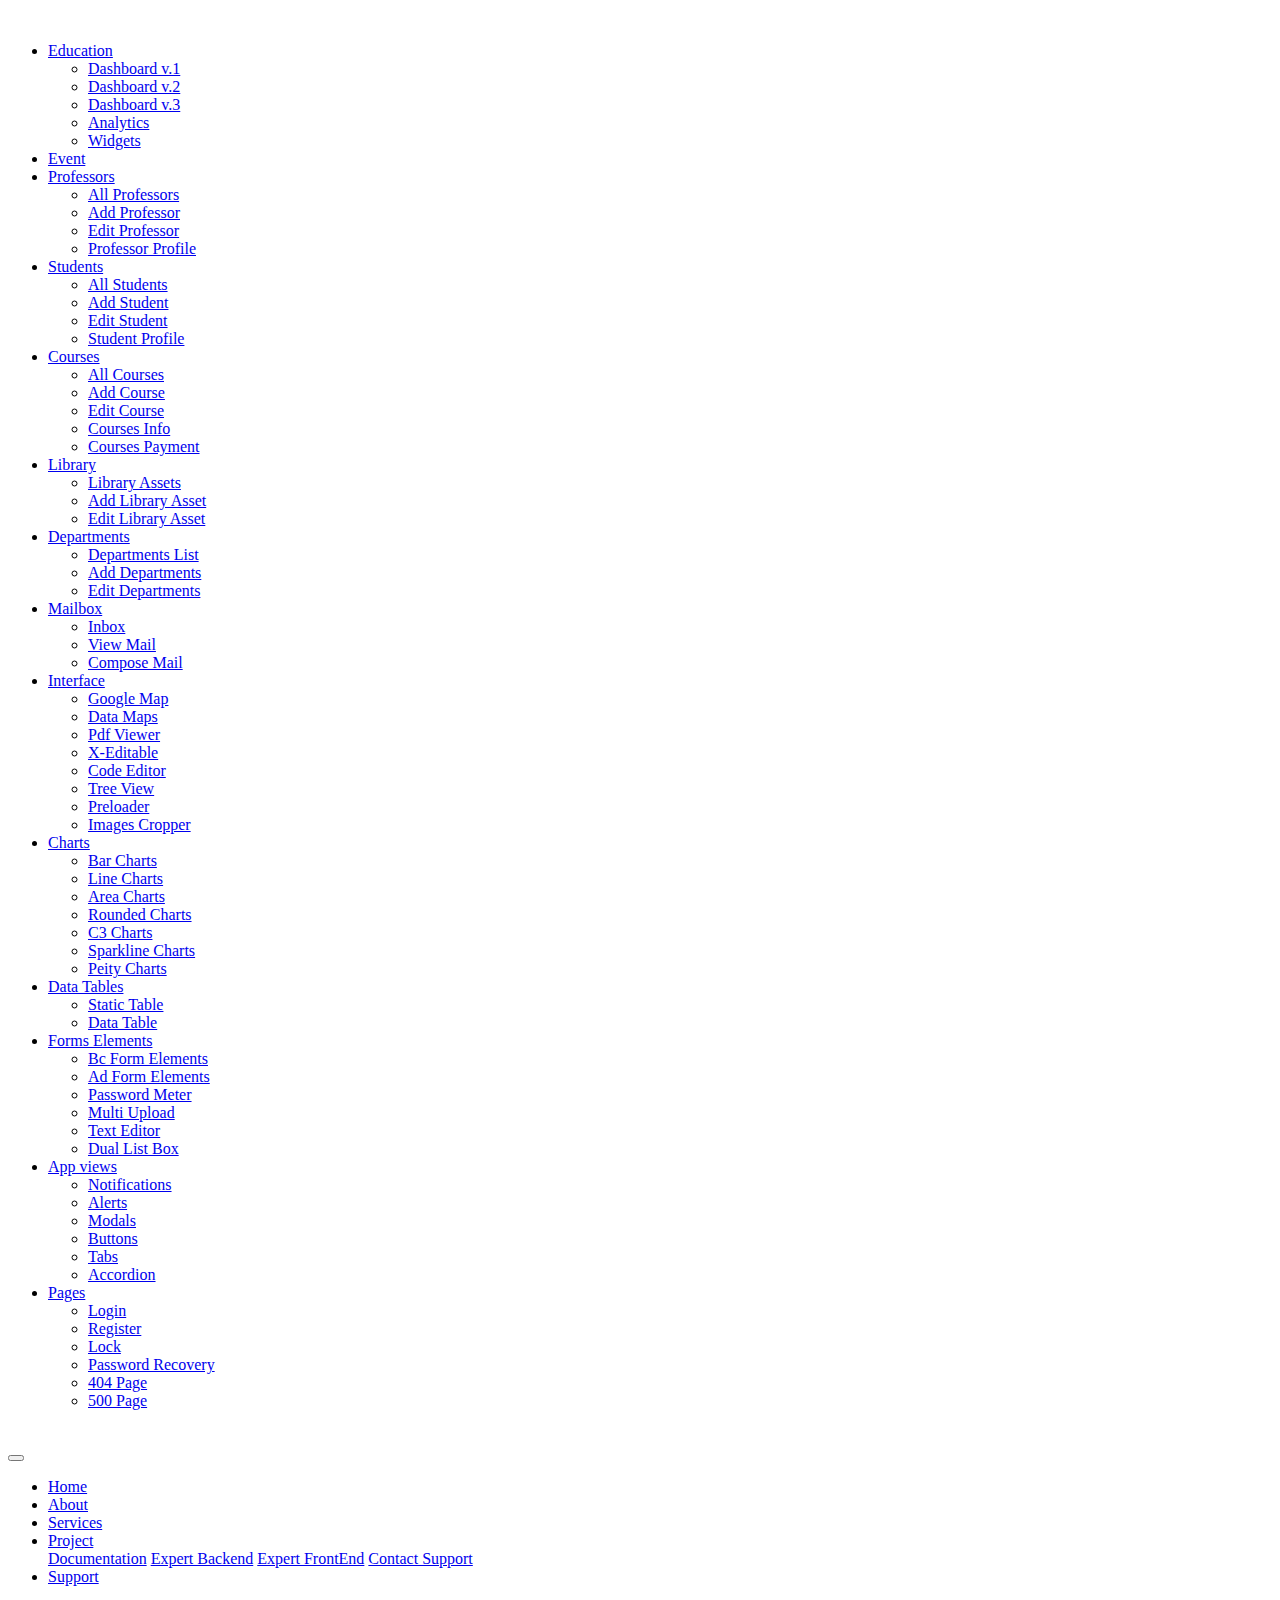
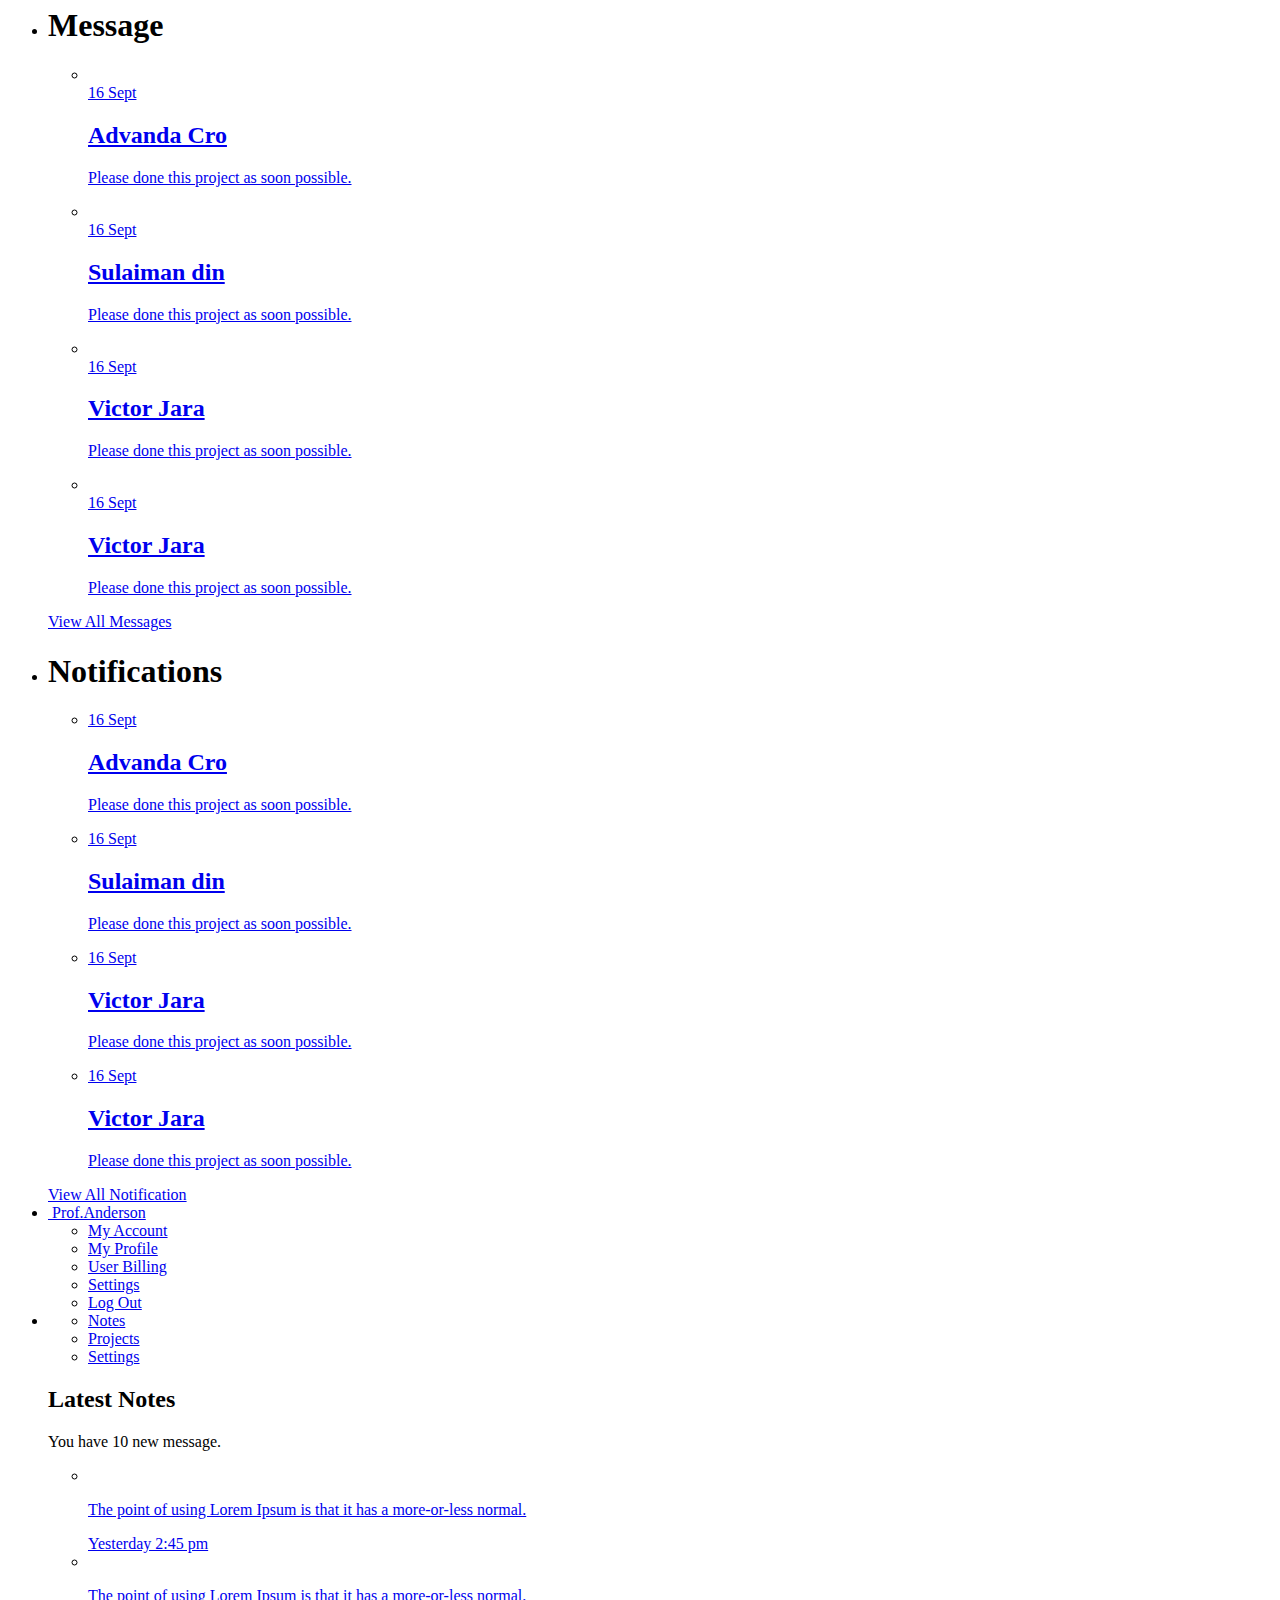
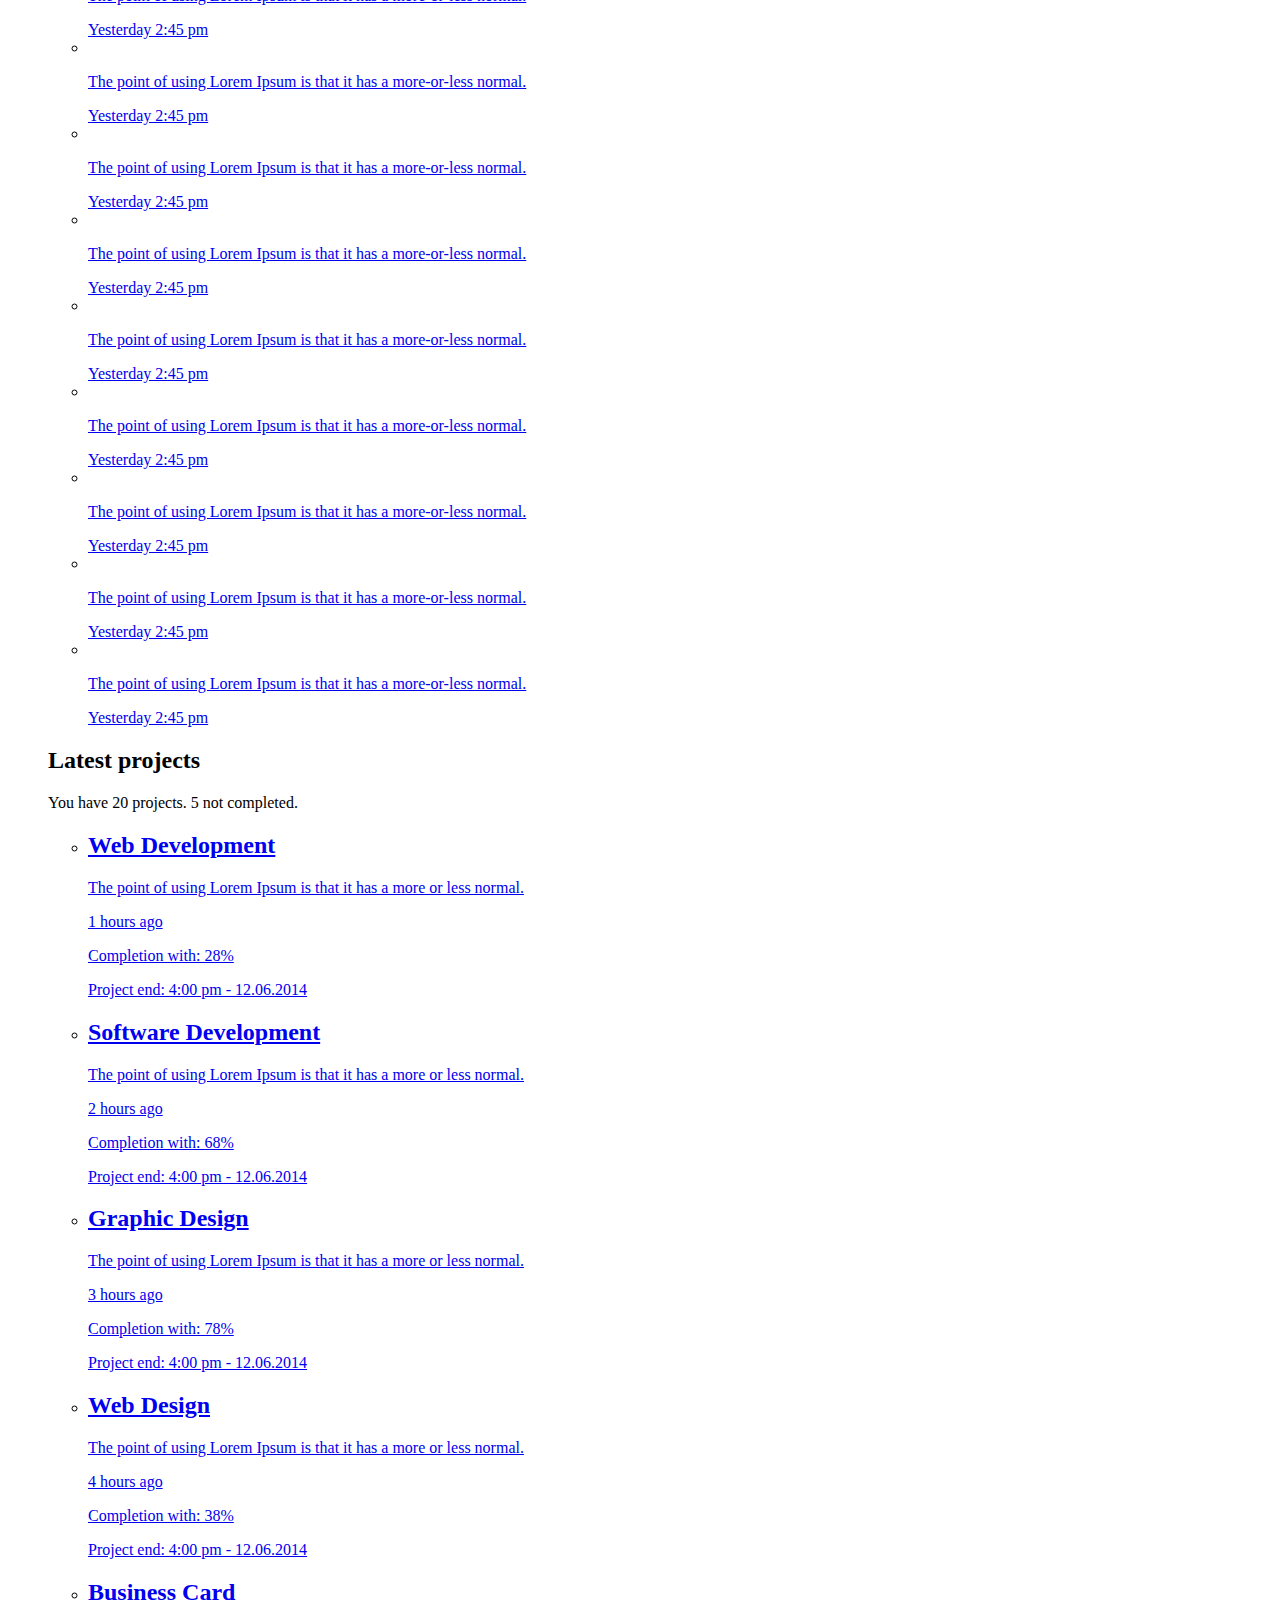
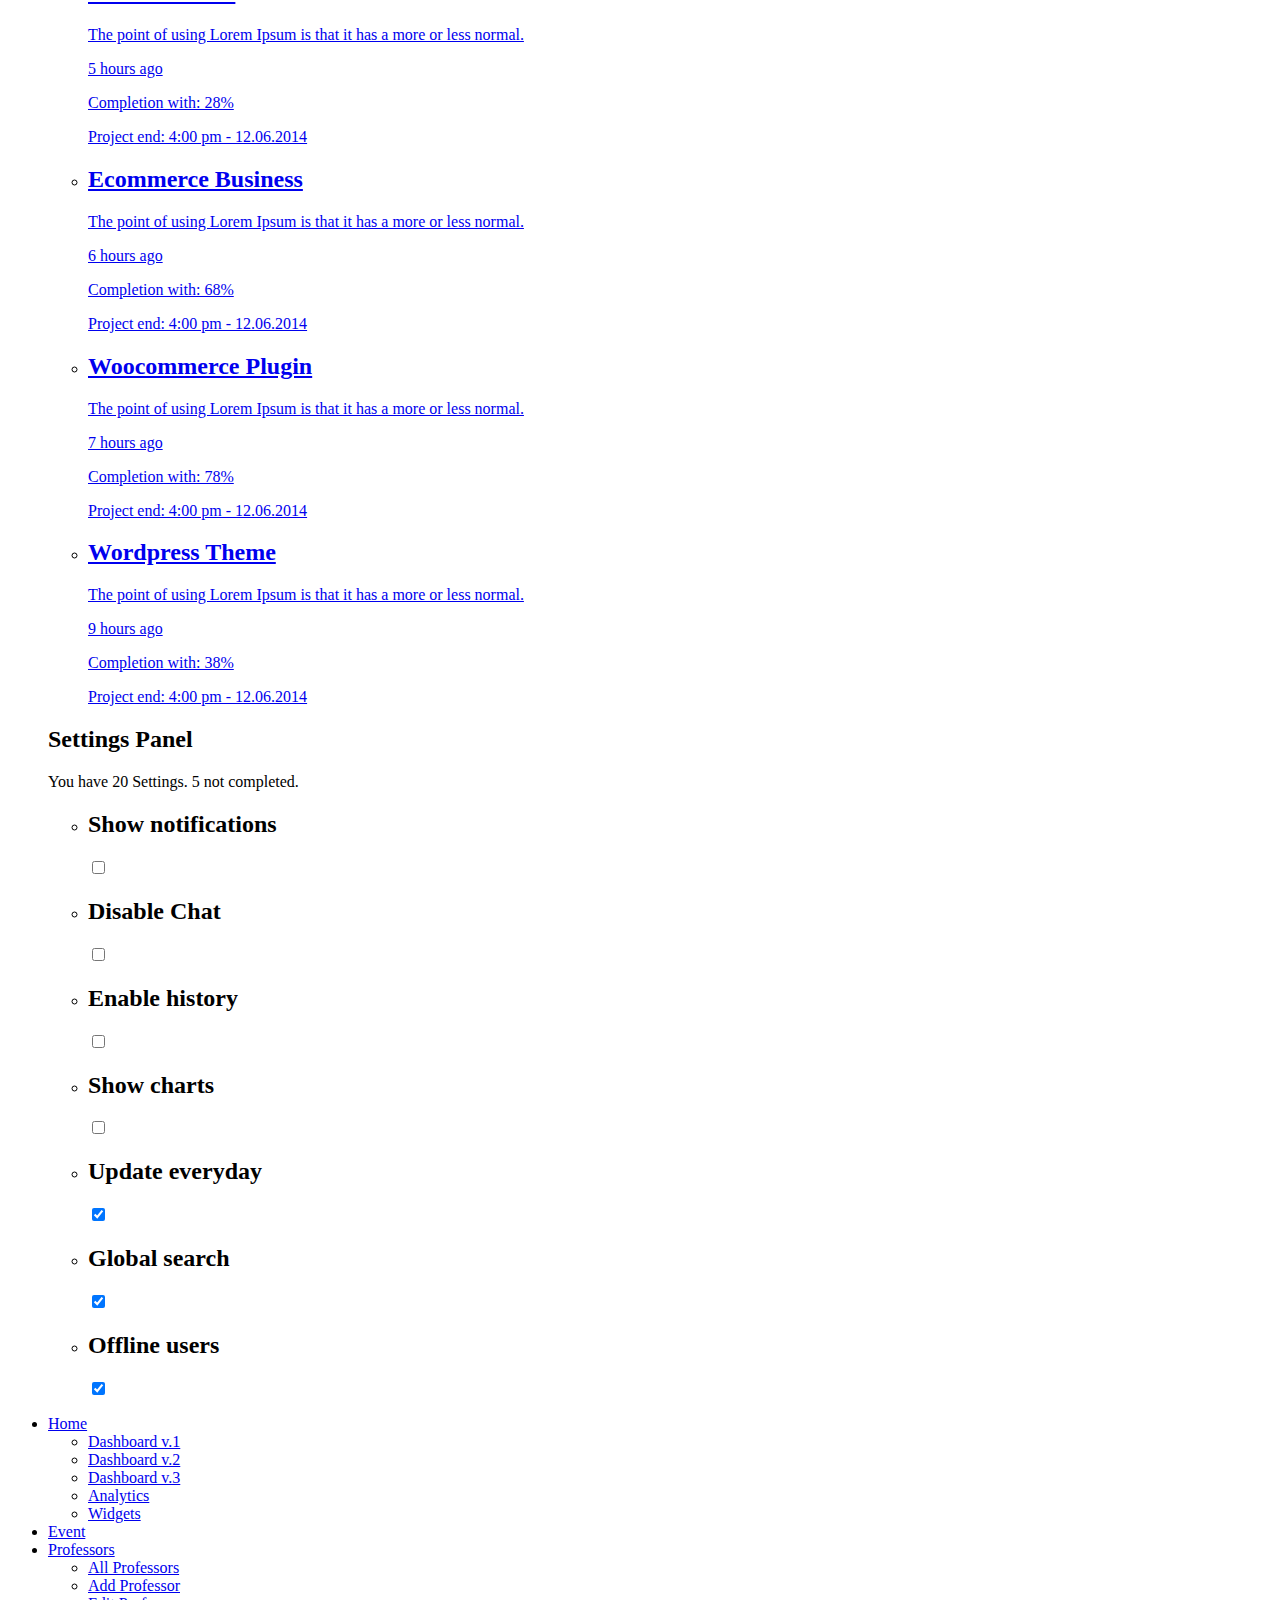
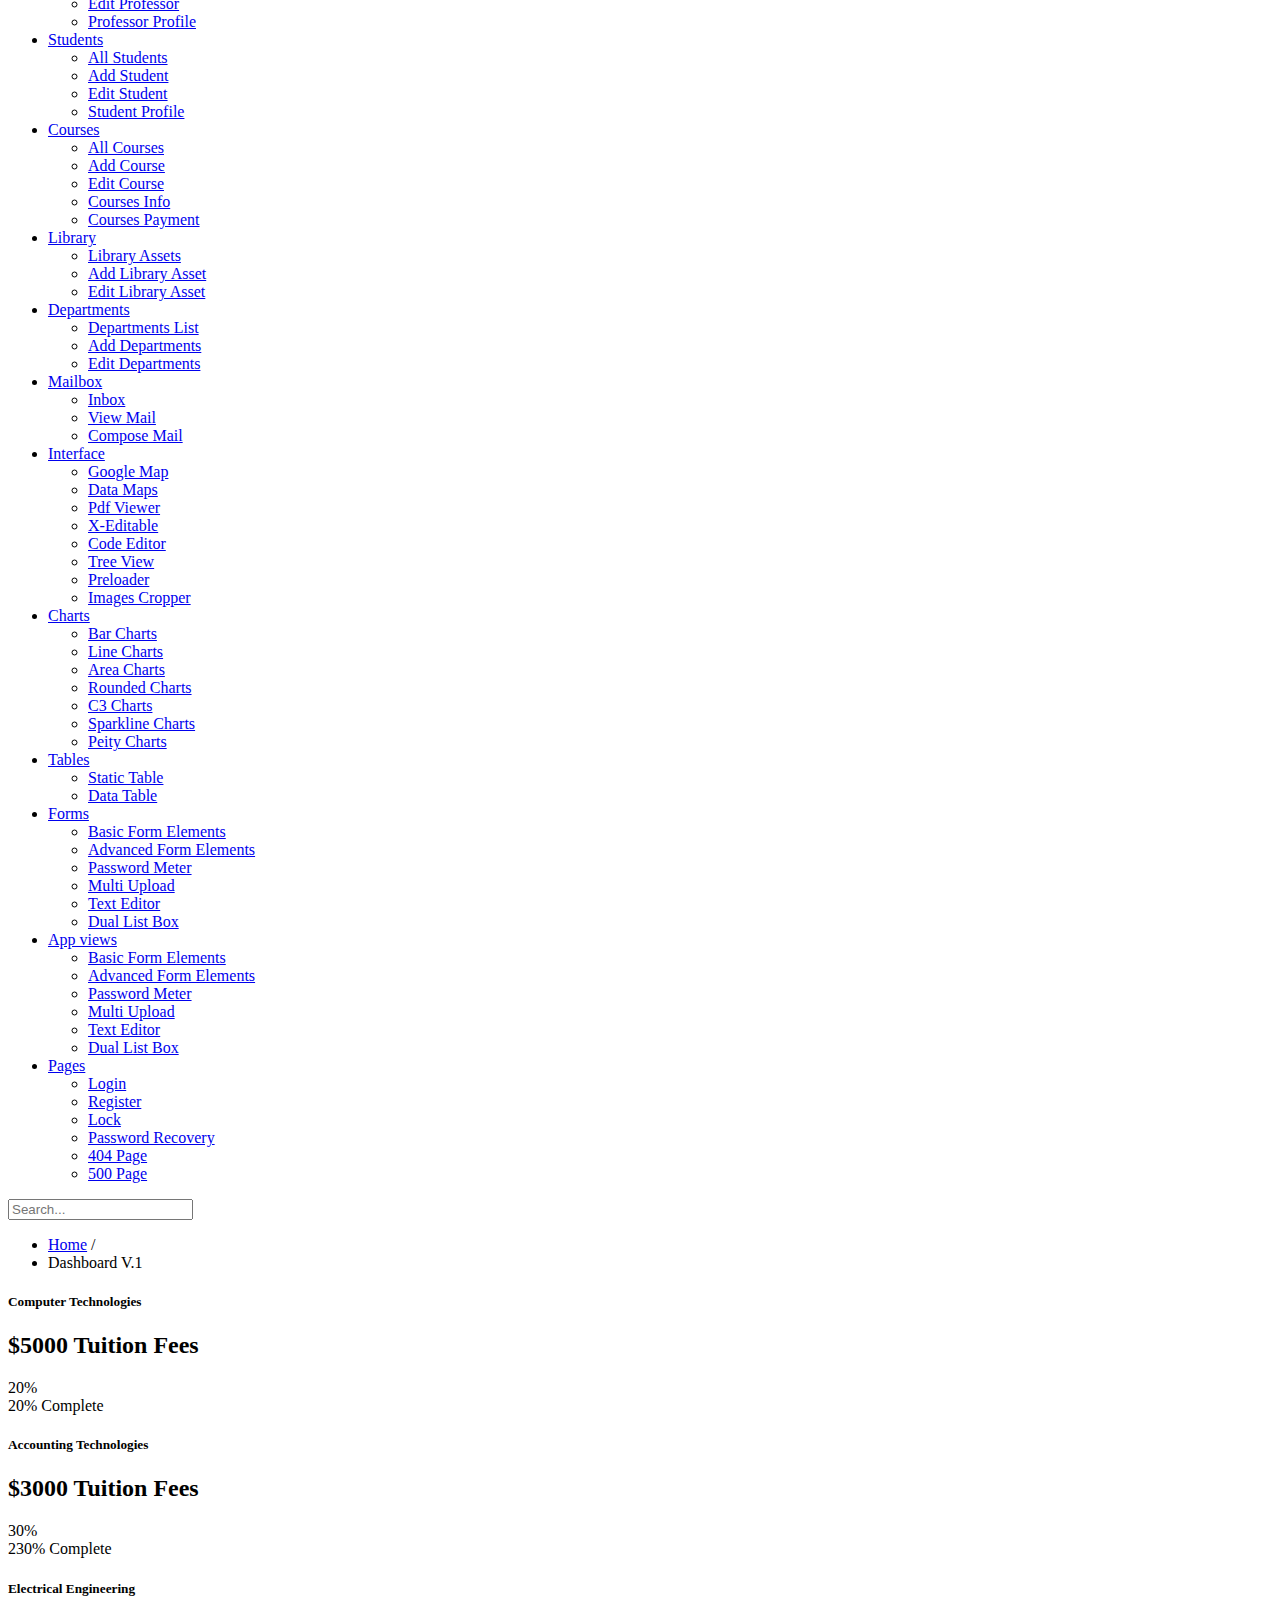
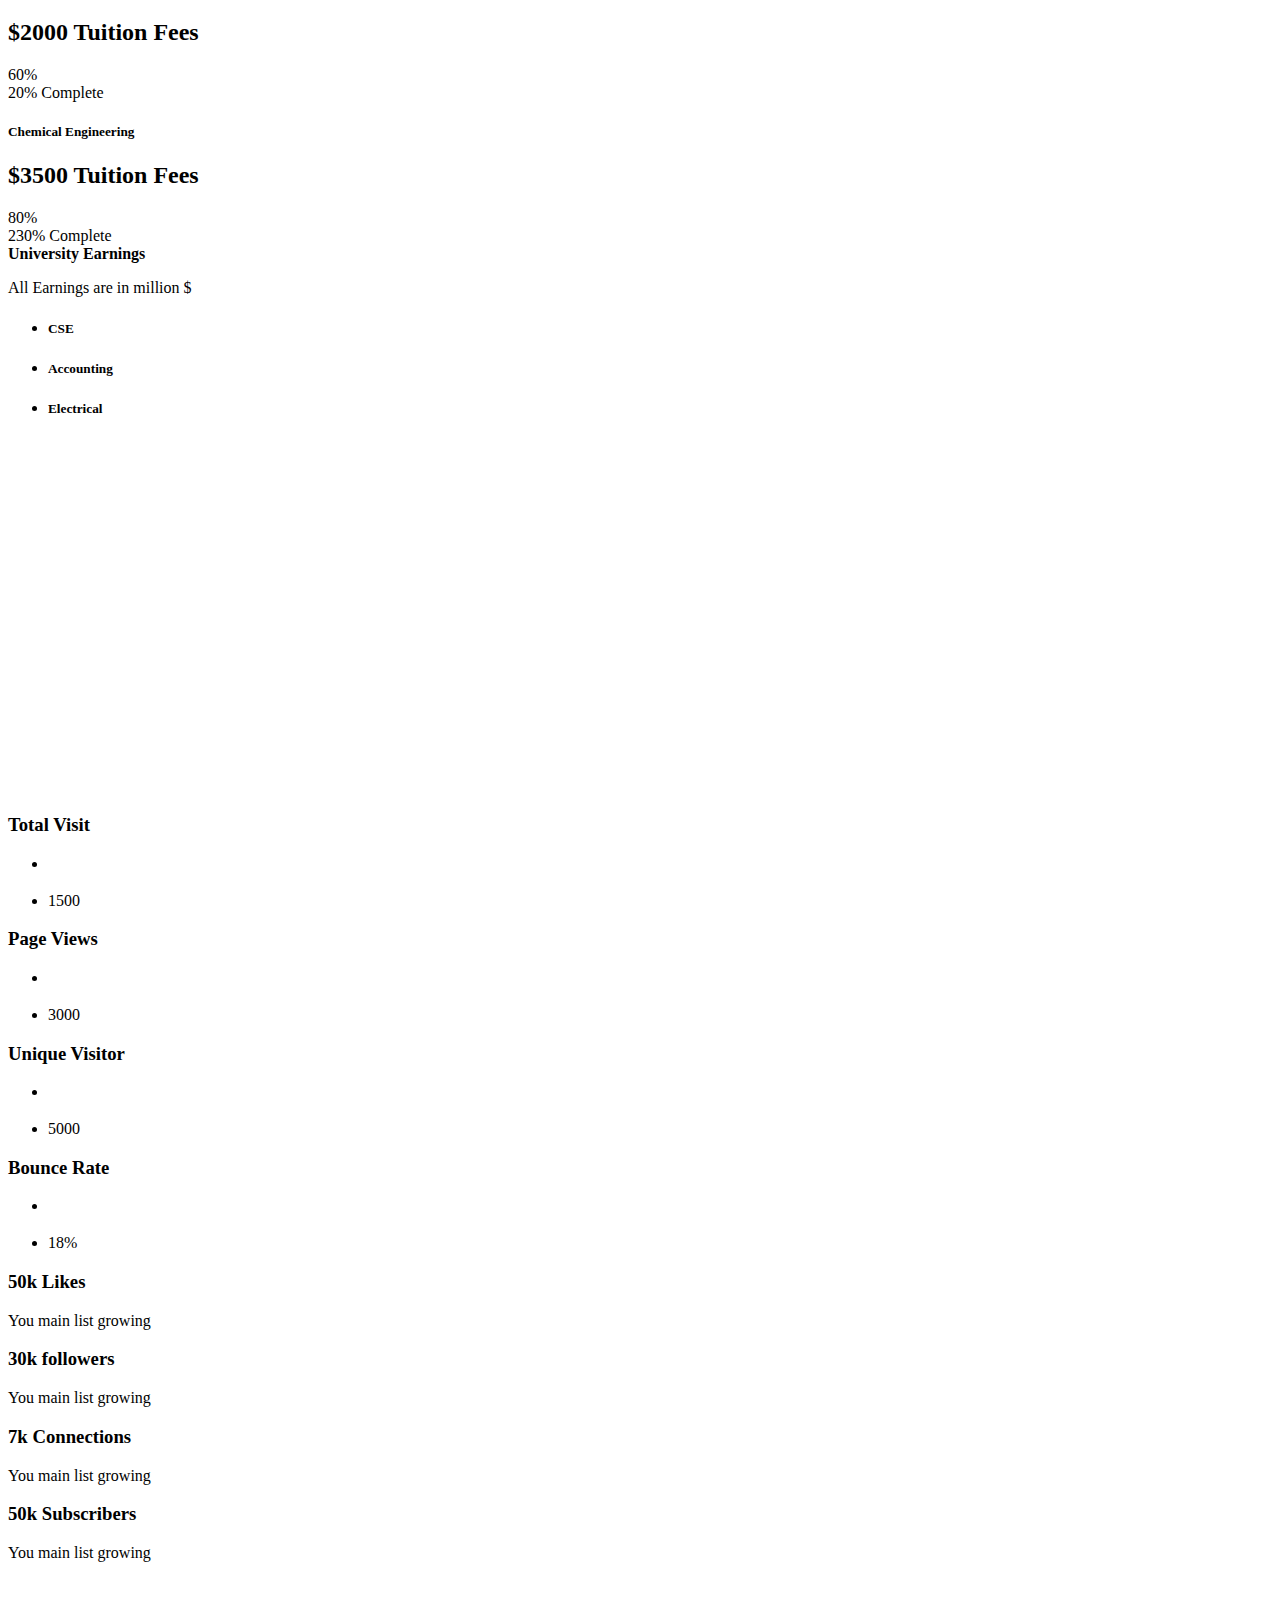
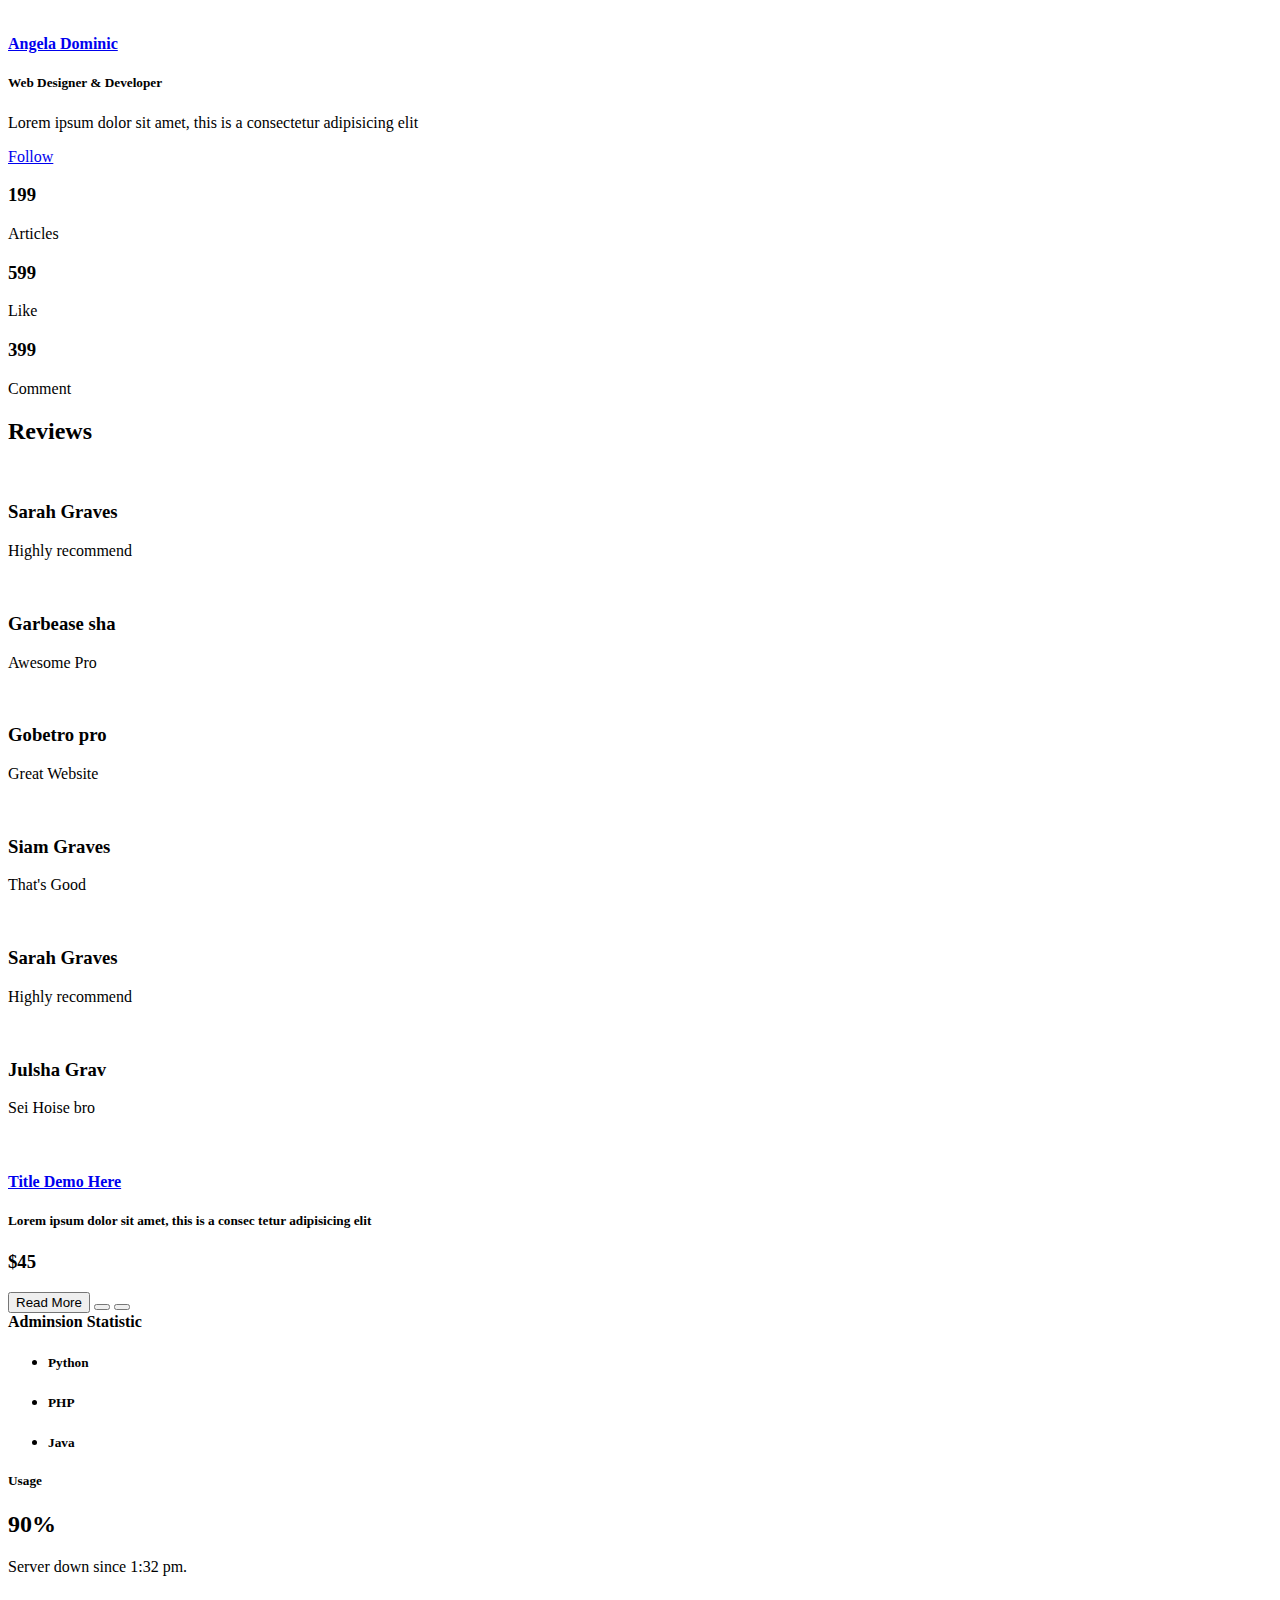
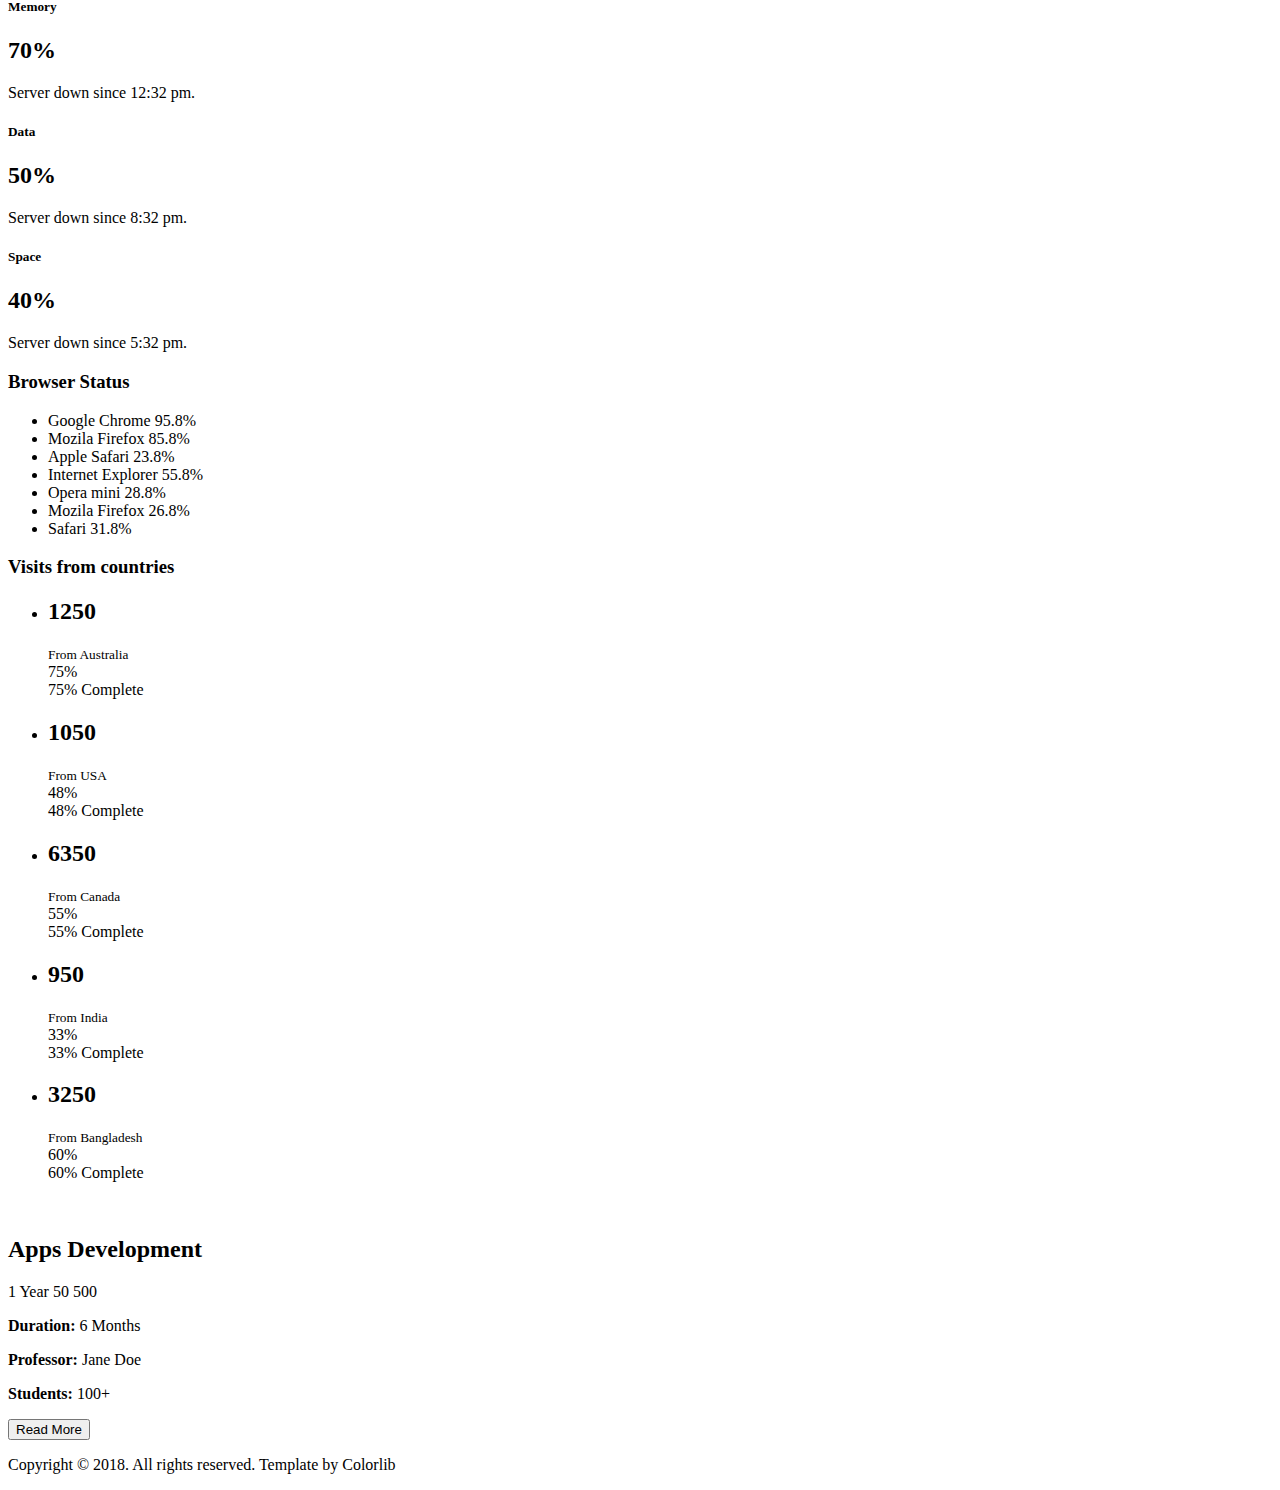
<file: src/main/resources/templates/coordinador/index.html>
<!DOCTYPE html>
<html xmlns="http://www.w3.org/1999/xhtml"
      xmlns:th="http://www.thymeleaf.org">
<head>
    <meta charset="utf-8">
    <meta http-equiv="x-ua-compatible" content="ie=edge">
    <title>PRUEBASSS</title>
    <meta name="description" content="">
    <meta name="viewport" content="width=device-width, initial-scale=1">
    <!-- favicon
		============================================ -->
    <link rel="shortcut icon" type="image/x-icon" th:src="@{/img/favicon.ico}">
    <!-- Google Fonts
		============================================ -->
    <link href="http://fonts.googleapis.com/css?family=Roboto:100,300,400,700,900" rel="stylesheet" type="text/css"/>
    <!-- Bootstrap CSS
		============================================ -->
    <link rel="stylesheet" th:href="@{/css/bootstrap.min.css}">
    <!-- Bootstrap CSS
		============================================ -->
    <link rel="stylesheet" th:href="@{/css/font-awesome.min.css}">
    <!-- owl.carousel CSS
		============================================ -->
    <link rel="stylesheet" th:href="@{/css/owl.carousel.css}">
    <link rel="stylesheet" th:href="@{/css/owl.theme.css}">
    <link rel="stylesheet" th:href="@{/css/owl.transitions.css}">
    <!-- animate CSS
		============================================ -->
    <link rel="stylesheet" th:href="@{/css/animate.css}">
    <!-- normalize CSS
		============================================ -->
    <link rel="stylesheet" th:href="@{/css/normalize.css}">
    <!-- meanmenu icon CSS
		============================================ -->
    <link rel="stylesheet" th:href="@{/css/meanmenu.min.css}">
    <!-- main CSS
		============================================ -->
    <link rel="stylesheet" th:href="@{/css/main.css}">
    <!-- educate icon CSS
		============================================ -->
    <link rel="stylesheet" th:href="@{/css/educate-custon-icon.css}">
    <!-- morrisjs CSS
		============================================ -->
    <link rel="stylesheet" th:href="@{/css/morrisjs/morris.css}">
    <!-- mCustomScrollbar CSS
		============================================ -->
    <link rel="stylesheet" th:href="@{/css/scrollbar/jquery.mCustomScrollbar.min.css}">
    <!-- metisMenu CSS
		============================================ -->
    <link rel="stylesheet" th:href="@{/css/metisMenu/metisMenu.min.css}">
    <link rel="stylesheet" th:href="@{/css/metisMenu/metisMenu-vertical.css}">
    <!-- calendar CSS
		============================================ -->
    <link rel="stylesheet" th:href="@{/css/calendar/fullcalendar.min.css}">
    <link rel="stylesheet" th:href="@{/css/calendar/fullcalendar.print.min.css}">
    <!-- style CSS
		============================================ -->
    <link rel="stylesheet" th:href="@{/css/style.css}">
    <!-- responsive CSS
		============================================ -->
    <link rel="stylesheet" th:href="@{/css/responsive.css}">
    <!-- modernizr JS
		============================================ -->
    <script th:src="@{/js/vendor/modernizr-2.8.3.min.js}"></script>
</head>

<body>
<!--[if lt IE 8]>
<p class="browserupgrade">You are using an <strong>outdated</strong> browser. Please <a href="http://browsehappy.com/">upgrade
    your browser</a> to improve your experience.</p>
<![endif]-->
<!-- Start Left menu area -->
<div class="left-sidebar-pro">
    <nav id="sidebar" class="">
        <div class="sidebar-header">
            <a href="index.html"><img class="main-logo"
                                      th:src="@{https://ww2.ufps.edu.co/public/imagenes/template/header/horizontal_logo_pequeno.png}"
                                      alt=""/></a>
            <strong><a href="index.html"><img
                    th:src="@{https://ww2.ufps.edu.co/public/imagenes/template/header/horizontal_logo_pequeno.png}"
                    alt=""/></a></strong>
        </div>
        <div class="left-custom-menu-adp-wrap comment-scrollbar">
            <nav class="sidebar-nav left-sidebar-menu-pro">
                <ul class="metismenu" id="menu1">
                    <li class="active">
                        <a class="has-arrow" href="index.html">
                            <span class="educate-icon educate-home icon-wrap"></span>
                            <span class="mini-click-non">Education</span>
                        </a>
                        <ul class="submenu-angle" aria-expanded="true">
                            <li><a title="Dashboard v.1" href="index.html"><span
                                    class="mini-sub-pro">Dashboard v.1</span></a></li>
                            <li><a title="Dashboard v.2" href="index-1.html"><span
                                    class="mini-sub-pro">Dashboard v.2</span></a></li>
                            <li><a title="Dashboard v.3" href="index-2.html"><span
                                    class="mini-sub-pro">Dashboard v.3</span></a></li>
                            <li><a title="Analytics" href="analytics.html"><span
                                    class="mini-sub-pro">Analytics</span></a></li>
                            <li><a title="Widgets" href="widgets.html"><span class="mini-sub-pro">Widgets</span></a>
                            </li>
                        </ul>
                    </li>


                    <li>
                        <a title="Landing Page" href="events.html" aria-expanded="false"><span
                                class="educate-icon educate-event icon-wrap sub-icon-mg" aria-hidden="true"></span>
                            <span class="mini-click-non">Event</span></a>
                    </li>
                    <li>
                        <a class="has-arrow" href="all-professors.html" aria-expanded="false"><span
                                class="educate-icon educate-professor icon-wrap"></span> <span class="mini-click-non">Professors</span></a>
                        <ul class="submenu-angle" aria-expanded="false">
                            <li><a title="All Professors" href="all-professors.html"><span class="mini-sub-pro">All Professors</span></a>
                            </li>
                            <li><a title="Add Professor" href="add-professor.html"><span class="mini-sub-pro">Add Professor</span></a>
                            </li>
                            <li><a title="Edit Professor" href="edit-professor.html"><span class="mini-sub-pro">Edit Professor</span></a>
                            </li>
                            <li><a title="Professor Profile" href="professor-profile.html"><span class="mini-sub-pro">Professor Profile</span></a>
                            </li>
                        </ul>
                    </li>
                    <li>
                        <a class="has-arrow" href="all-students.html" aria-expanded="false"><span
                                class="educate-icon educate-student icon-wrap"></span> <span class="mini-click-non">Students</span></a>
                        <ul class="submenu-angle" aria-expanded="false">
                            <li><a title="All Students" href="all-students.html"><span
                                    class="mini-sub-pro">All Students</span></a></li>
                            <li><a title="Add Students" href="add-student.html"><span
                                    class="mini-sub-pro">Add Student</span></a></li>
                            <li><a title="Edit Students" href="edit-student.html"><span class="mini-sub-pro">Edit Student</span></a>
                            </li>
                            <li><a title="Students Profile" href="student-profile.html"><span class="mini-sub-pro">Student Profile</span></a>
                            </li>
                        </ul>
                    </li>
                    <li>
                        <a class="has-arrow" href="all-courses.html" aria-expanded="false"><span
                                class="educate-icon educate-course icon-wrap"></span> <span class="mini-click-non">Courses</span></a>
                        <ul class="submenu-angle" aria-expanded="false">
                            <li><a title="All Courses" href="all-courses.html"><span
                                    class="mini-sub-pro">All Courses</span></a></li>
                            <li><a title="Add Courses" href="add-course.html"><span
                                    class="mini-sub-pro">Add Course</span></a></li>
                            <li><a title="Edit Courses" href="edit-course.html"><span
                                    class="mini-sub-pro">Edit Course</span></a></li>
                            <li><a title="Courses Profile" href="course-info.html"><span class="mini-sub-pro">Courses Info</span></a>
                            </li>
                            <li><a title="Product Payment" href="course-payment.html"><span class="mini-sub-pro">Courses Payment</span></a>
                            </li>
                        </ul>
                    </li>
                    <li>
                        <a class="has-arrow" href="all-courses.html" aria-expanded="false"><span
                                class="educate-icon educate-library icon-wrap"></span> <span class="mini-click-non">Library</span></a>
                        <ul class="submenu-angle" aria-expanded="false">
                            <li><a title="All Library" href="library-assets.html"><span class="mini-sub-pro">Library Assets</span></a>
                            </li>
                            <li><a title="Add Library" href="add-library-assets.html"><span class="mini-sub-pro">Add Library Asset</span></a>
                            </li>
                            <li><a title="Edit Library" href="edit-library-assets.html"><span class="mini-sub-pro">Edit Library Asset</span></a>
                            </li>
                        </ul>
                    </li>
                    <li>
                        <a class="has-arrow" href="all-courses.html" aria-expanded="false"><span
                                class="educate-icon educate-department icon-wrap"></span> <span class="mini-click-non">Departments</span></a>
                        <ul class="submenu-angle" aria-expanded="false">
                            <li><a title="Departments List" href="departments.html"><span class="mini-sub-pro">Departments List</span></a>
                            </li>
                            <li><a title="Add Departments" href="add-department.html"><span class="mini-sub-pro">Add Departments</span></a>
                            </li>
                            <li><a title="Edit Departments" href="edit-department.html"><span class="mini-sub-pro">Edit Departments</span></a>
                            </li>
                        </ul>
                    </li>
                    <li>
                        <a class="has-arrow" href="mailbox.html" aria-expanded="false"><span
                                class="educate-icon educate-message icon-wrap"></span> <span class="mini-click-non">Mailbox</span></a>
                        <ul class="submenu-angle" aria-expanded="false">
                            <li><a title="Inbox" href="mailbox.html"><span class="mini-sub-pro">Inbox</span></a></li>
                            <li><a title="View Mail" href="mailbox-view.html"><span
                                    class="mini-sub-pro">View Mail</span></a></li>
                            <li><a title="Compose Mail" href="mailbox-compose.html"><span class="mini-sub-pro">Compose Mail</span></a>
                            </li>
                        </ul>
                    </li>
                    <li>
                        <a class="has-arrow" href="mailbox.html" aria-expanded="false"><span
                                class="educate-icon educate-interface icon-wrap"></span> <span class="mini-click-non">Interface</span></a>
                        <ul class="submenu-angle interface-mini-nb-dp" aria-expanded="false">
                            <li><a title="Google Map" href="google-map.html"><span
                                    class="mini-sub-pro">Google Map</span></a></li>
                            <li><a title="Data Maps" href="data-maps.html"><span
                                    class="mini-sub-pro">Data Maps</span></a></li>
                            <li><a title="Pdf Viewer" href="pdf-viewer.html"><span
                                    class="mini-sub-pro">Pdf Viewer</span></a></li>
                            <li><a title="X-Editable" href="x-editable.html"><span
                                    class="mini-sub-pro">X-Editable</span></a></li>
                            <li><a title="Code Editor" href="code-editor.html"><span
                                    class="mini-sub-pro">Code Editor</span></a></li>
                            <li><a title="Tree View" href="tree-view.html"><span
                                    class="mini-sub-pro">Tree View</span></a></li>
                            <li><a title="Preloader" href="preloader.html"><span
                                    class="mini-sub-pro">Preloader</span></a></li>
                            <li><a title="Images Cropper" href="images-cropper.html"><span class="mini-sub-pro">Images Cropper</span></a>
                            </li>
                        </ul>
                    </li>
                    <li>
                        <a class="has-arrow" href="mailbox.html" aria-expanded="false"><span
                                class="educate-icon educate-charts icon-wrap"></span> <span class="mini-click-non">Charts</span></a>
                        <ul class="submenu-angle chart-mini-nb-dp" aria-expanded="false">
                            <li><a title="Bar Charts" href="bar-charts.html"><span
                                    class="mini-sub-pro">Bar Charts</span></a></li>
                            <li><a title="Line Charts" href="line-charts.html"><span
                                    class="mini-sub-pro">Line Charts</span></a></li>
                            <li><a title="Area Charts" href="area-charts.html"><span
                                    class="mini-sub-pro">Area Charts</span></a></li>
                            <li><a title="Rounded Charts" href="rounded-chart.html"><span class="mini-sub-pro">Rounded Charts</span></a>
                            </li>
                            <li><a title="C3 Charts" href="c3.html"><span class="mini-sub-pro">C3 Charts</span></a></li>
                            <li><a title="Sparkline Charts" href="sparkline.html"><span class="mini-sub-pro">Sparkline Charts</span></a>
                            </li>
                            <li><a title="Peity Charts" href="peity.html"><span class="mini-sub-pro">Peity Charts</span></a>
                            </li>
                        </ul>
                    </li>
                    <li>
                        <a class="has-arrow" href="mailbox.html" aria-expanded="false"><span
                                class="educate-icon educate-data-table icon-wrap"></span> <span class="mini-click-non">Data Tables</span></a>
                        <ul class="submenu-angle" aria-expanded="false">
                            <li><a title="Peity Charts" href="static-table.html"><span
                                    class="mini-sub-pro">Static Table</span></a></li>
                            <li><a title="Data Table" href="data-table.html"><span
                                    class="mini-sub-pro">Data Table</span></a></li>
                        </ul>
                    </li>
                    <li>
                        <a class="has-arrow" href="mailbox.html" aria-expanded="false"><span
                                class="educate-icon educate-form icon-wrap"></span> <span class="mini-click-non">Forms Elements</span></a>
                        <ul class="submenu-angle form-mini-nb-dp" aria-expanded="false">
                            <li><a title="Basic Form Elements" href="basic-form-element.html"><span
                                    class="mini-sub-pro">Bc Form Elements</span></a></li>
                            <li><a title="Advance Form Elements" href="advance-form-element.html"><span
                                    class="mini-sub-pro">Ad Form Elements</span></a></li>
                            <li><a title="Password Meter" href="password-meter.html"><span class="mini-sub-pro">Password Meter</span></a>
                            </li>
                            <li><a title="Multi Upload" href="multi-upload.html"><span
                                    class="mini-sub-pro">Multi Upload</span></a></li>
                            <li><a title="Text Editor" href="tinymc.html"><span class="mini-sub-pro">Text Editor</span></a>
                            </li>
                            <li><a title="Dual List Box" href="dual-list-box.html"><span class="mini-sub-pro">Dual List Box</span></a>
                            </li>
                        </ul>
                    </li>
                    <li>
                        <a class="has-arrow" href="mailbox.html" aria-expanded="false"><span
                                class="educate-icon educate-apps icon-wrap"></span> <span class="mini-click-non">App views</span></a>
                        <ul class="submenu-angle app-mini-nb-dp" aria-expanded="false">
                            <li><a title="Notifications" href="notifications.html"><span class="mini-sub-pro">Notifications</span></a>
                            </li>
                            <li><a title="Alerts" href="alerts.html"><span class="mini-sub-pro">Alerts</span></a></li>
                            <li><a title="Modals" href="modals.html"><span class="mini-sub-pro">Modals</span></a></li>
                            <li><a title="Buttons" href="buttons.html"><span class="mini-sub-pro">Buttons</span></a>
                            </li>
                            <li><a title="Tabs" href="tabs.html"><span class="mini-sub-pro">Tabs</span></a></li>
                            <li><a title="Accordion" href="accordion.html"><span
                                    class="mini-sub-pro">Accordion</span></a></li>
                        </ul>
                    </li>
                    <li id="removable">
                        <a class="has-arrow" href="#" aria-expanded="false"><span
                                class="educate-icon educate-pages icon-wrap"></span> <span
                                class="mini-click-non">Pages</span></a>
                        <ul class="submenu-angle page-mini-nb-dp" aria-expanded="false">
                            <li><a title="Login" href="login.html"><span class="mini-sub-pro">Login</span></a></li>
                            <li><a title="Register" href="register.html"><span class="mini-sub-pro">Register</span></a>
                            </li>
                            <li><a title="Lock" href="lock.html"><span class="mini-sub-pro">Lock</span></a></li>
                            <li><a title="Password Recovery" href="password-recovery.html"><span class="mini-sub-pro">Password Recovery</span></a>
                            </li>
                            <li><a title="404 Page" href="404.html"><span class="mini-sub-pro">404 Page</span></a></li>
                            <li><a title="500 Page" href="500.html"><span class="mini-sub-pro">500 Page</span></a></li>
                        </ul>
                    </li>
                </ul>
            </nav>
        </div>
    </nav>
</div>
<!-- End Left menu area -->
<!-- Start Welcome area -->
<div class="all-content-wrapper">
    <div class="container-fluid">
        <div class="row">
            <div class="col-lg-12 col-md-12 col-sm-12 col-xs-12">
                <div class="logo-pro">
                    <a href="index.html"><img class="main-logo"
                                              th:src="@{https://ww2.ufps.edu.co/public/imagenes/template/header/horizontal_logo_pequeno.png}"
                                              alt=""/></a>
                </div>
            </div>
        </div>
    </div>
    <div class="header-advance-area">
        <div class="header-top-area">
            <div class="container-fluid">
                <div class="row">
                    <div class="col-lg-12 col-md-12 col-sm-12 col-xs-12">
                        <div class="header-top-wraper">
                            <div class="row">
                                <div class="col-lg-1 col-md-0 col-sm-1 col-xs-12">
                                    <div class="menu-switcher-pro">
                                        <button type="button" id="sidebarCollapse"
                                                class="btn bar-button-pro header-drl-controller-btn btn-info navbar-btn">
                                            <i class="educate-icon educate-nav"></i>
                                        </button>
                                    </div>
                                </div>
                                <div class="col-lg-6 col-md-7 col-sm-6 col-xs-12">
                                    <div class="header-top-menu tabl-d-n">
                                        <ul class="nav navbar-nav mai-top-nav">
                                            <li class="nav-item"><a href="#" class="nav-link">Home</a>
                                            </li>
                                            <li class="nav-item"><a href="#" class="nav-link">About</a>
                                            </li>
                                            <li class="nav-item"><a href="#" class="nav-link">Services</a>
                                            </li>
                                            <li class="nav-item dropdown res-dis-nn">
                                                <a href="#" data-toggle="dropdown" role="button" aria-expanded="false"
                                                   class="nav-link dropdown-toggle">Project <span
                                                        class="angle-down-topmenu"><i
                                                        class="fa fa-angle-down"></i></span></a>
                                                <div role="menu" class="dropdown-menu animated zoomIn">
                                                    <a href="#" class="dropdown-item">Documentation</a>
                                                    <a href="#" class="dropdown-item">Expert Backend</a>
                                                    <a href="#" class="dropdown-item">Expert FrontEnd</a>
                                                    <a href="#" class="dropdown-item">Contact Support</a>
                                                </div>
                                            </li>
                                            <li class="nav-item"><a href="#" class="nav-link">Support</a>
                                            </li>
                                        </ul>
                                    </div>
                                </div>
                                <div class="col-lg-5 col-md-5 col-sm-12 col-xs-12">
                                    <div class="header-right-info">
                                        <ul class="nav navbar-nav mai-top-nav header-right-menu">
                                            <li class="nav-item dropdown">
                                                <a href="#" data-toggle="dropdown" role="button" aria-expanded="false"
                                                   class="nav-link dropdown-toggle"><i
                                                        class="educate-icon educate-message edu-chat-pro"
                                                        aria-hidden="true"></i><span class="indicator-ms"></span></a>
                                                <div role="menu"
                                                     class="author-message-top dropdown-menu animated zoomIn">
                                                    <div class="message-single-top">
                                                        <h1>Message</h1>
                                                    </div>
                                                    <ul class="message-menu">
                                                        <li>
                                                            <a href="#">
                                                                <div class="message-img">
                                                                    <img th:src="@{/img/contact/1.jpg}" alt="">
                                                                </div>
                                                                <div class="message-content">
                                                                    <span class="message-date">16 Sept</span>
                                                                    <h2>Advanda Cro</h2>
                                                                    <p>Please done this project as soon possible.</p>
                                                                </div>
                                                            </a>
                                                        </li>
                                                        <li>
                                                            <a href="#">
                                                                <div class="message-img">
                                                                    <img th:src="@{/img/contact/4.jpg}" alt="">
                                                                </div>
                                                                <div class="message-content">
                                                                    <span class="message-date">16 Sept</span>
                                                                    <h2>Sulaiman din</h2>
                                                                    <p>Please done this project as soon possible.</p>
                                                                </div>
                                                            </a>
                                                        </li>
                                                        <li>
                                                            <a href="#">
                                                                <div class="message-img">
                                                                    <img th:src="@{/img/contact/3.jpg}" alt="">
                                                                </div>
                                                                <div class="message-content">
                                                                    <span class="message-date">16 Sept</span>
                                                                    <h2>Victor Jara</h2>
                                                                    <p>Please done this project as soon possible.</p>
                                                                </div>
                                                            </a>
                                                        </li>
                                                        <li>
                                                            <a href="#">
                                                                <div class="message-img">
                                                                    <img th:src="@{/img/contact/2.jpg}" alt="">
                                                                </div>
                                                                <div class="message-content">
                                                                    <span class="message-date">16 Sept</span>
                                                                    <h2>Victor Jara</h2>
                                                                    <p>Please done this project as soon possible.</p>
                                                                </div>
                                                            </a>
                                                        </li>
                                                    </ul>
                                                    <div class="message-view">
                                                        <a href="#">View All Messages</a>
                                                    </div>
                                                </div>
                                            </li>
                                            <li class="nav-item"><a href="#" data-toggle="dropdown" role="button"
                                                                    aria-expanded="false"
                                                                    class="nav-link dropdown-toggle"><i
                                                    class="educate-icon educate-bell" aria-hidden="true"></i><span
                                                    class="indicator-nt"></span></a>
                                                <div role="menu"
                                                     class="notification-author dropdown-menu animated zoomIn">
                                                    <div class="notification-single-top">
                                                        <h1>Notifications</h1>
                                                    </div>
                                                    <ul class="notification-menu">
                                                        <li>
                                                            <a href="#">
                                                                <div class="notification-icon">
                                                                    <i class="educate-icon educate-checked edu-checked-pro admin-check-pro"
                                                                       aria-hidden="true"></i>
                                                                </div>
                                                                <div class="notification-content">
                                                                    <span class="notification-date">16 Sept</span>
                                                                    <h2>Advanda Cro</h2>
                                                                    <p>Please done this project as soon possible.</p>
                                                                </div>
                                                            </a>
                                                        </li>
                                                        <li>
                                                            <a href="#">
                                                                <div class="notification-icon">
                                                                    <i class="fa fa-cloud edu-cloud-computing-down"
                                                                       aria-hidden="true"></i>
                                                                </div>
                                                                <div class="notification-content">
                                                                    <span class="notification-date">16 Sept</span>
                                                                    <h2>Sulaiman din</h2>
                                                                    <p>Please done this project as soon possible.</p>
                                                                </div>
                                                            </a>
                                                        </li>
                                                        <li>
                                                            <a href="#">
                                                                <div class="notification-icon">
                                                                    <i class="fa fa-eraser edu-shield"
                                                                       aria-hidden="true"></i>
                                                                </div>
                                                                <div class="notification-content">
                                                                    <span class="notification-date">16 Sept</span>
                                                                    <h2>Victor Jara</h2>
                                                                    <p>Please done this project as soon possible.</p>
                                                                </div>
                                                            </a>
                                                        </li>
                                                        <li>
                                                            <a href="#">
                                                                <div class="notification-icon">
                                                                    <i class="fa fa-line-chart edu-analytics-arrow"
                                                                       aria-hidden="true"></i>
                                                                </div>
                                                                <div class="notification-content">
                                                                    <span class="notification-date">16 Sept</span>
                                                                    <h2>Victor Jara</h2>
                                                                    <p>Please done this project as soon possible.</p>
                                                                </div>
                                                            </a>
                                                        </li>
                                                    </ul>
                                                    <div class="notification-view">
                                                        <a href="#">View All Notification</a>
                                                    </div>
                                                </div>
                                            </li>
                                            <li class="nav-item">
                                                <a href="#" data-toggle="dropdown" role="button" aria-expanded="false"
                                                   class="nav-link dropdown-toggle">
                                                    <img th:src="@{/img/product/pro4.jpg}" alt=""/>
                                                    <span class="admin-name">Prof.Anderson</span>
                                                    <i class="fa fa-angle-down edu-icon edu-down-arrow"></i>
                                                </a>
                                                <ul role="menu"
                                                    class="dropdown-header-top author-log dropdown-menu animated zoomIn">
                                                    <li><a href="#"><span
                                                            class="edu-icon edu-home-admin author-log-ic"></span>My
                                                        Account</a>
                                                    </li>
                                                    <li><a href="#"><span
                                                            class="edu-icon edu-user-rounded author-log-ic"></span>My
                                                        Profile</a>
                                                    </li>
                                                    <li><a href="#"><span
                                                            class="edu-icon edu-money author-log-ic"></span>User Billing</a>
                                                    </li>
                                                    <li><a href="#"><span
                                                            class="edu-icon edu-settings author-log-ic"></span>Settings</a>
                                                    </li>
                                                    <li><a href="#"><span
                                                            class="edu-icon edu-locked author-log-ic"></span>Log Out</a>
                                                    </li>
                                                </ul>
                                            </li>
                                            <li class="nav-item nav-setting-open"><a href="#" data-toggle="dropdown"
                                                                                     role="button" aria-expanded="false"
                                                                                     class="nav-link dropdown-toggle"><i
                                                    class="educate-icon educate-menu"></i></a>

                                                <div role="menu"
                                                     class="admintab-wrap menu-setting-wrap menu-setting-wrap-bg dropdown-menu animated zoomIn">
                                                    <ul class="nav nav-tabs custon-set-tab">
                                                        <li class="active"><a data-toggle="tab" href="#Notes">Notes</a>
                                                        </li>
                                                        <li><a data-toggle="tab" href="#Projects">Projects</a>
                                                        </li>
                                                        <li><a data-toggle="tab" href="#Settings">Settings</a>
                                                        </li>
                                                    </ul>

                                                    <div class="tab-content custom-bdr-nt">
                                                        <div id="Notes" class="tab-pane fade in active">
                                                            <div class="notes-area-wrap">
                                                                <div class="note-heading-indicate">
                                                                    <h2><i class="fa fa-comments-o"></i> Latest Notes
                                                                    </h2>
                                                                    <p>You have 10 new message.</p>
                                                                </div>
                                                                <div class="notes-list-area notes-menu-scrollbar">
                                                                    <ul class="notes-menu-list">
                                                                        <li>
                                                                            <a href="#">
                                                                                <div class="notes-list-flow">
                                                                                    <div class="notes-img">
                                                                                        <img th:src="@{/img/contact/4.jpg}"
                                                                                             alt=""/>
                                                                                    </div>
                                                                                    <div class="notes-content">
                                                                                        <p> The point of using Lorem
                                                                                            Ipsum is that it has a
                                                                                            more-or-less normal.</p>
                                                                                        <span>Yesterday 2:45 pm</span>
                                                                                    </div>
                                                                                </div>
                                                                            </a>
                                                                        </li>
                                                                        <li>
                                                                            <a href="#">
                                                                                <div class="notes-list-flow">
                                                                                    <div class="notes-img">
                                                                                        <img th:src="@{/img/contact/1.jpg}"
                                                                                             alt=""/>
                                                                                    </div>
                                                                                    <div class="notes-content">
                                                                                        <p> The point of using Lorem
                                                                                            Ipsum is that it has a
                                                                                            more-or-less normal.</p>
                                                                                        <span>Yesterday 2:45 pm</span>
                                                                                    </div>
                                                                                </div>
                                                                            </a>
                                                                        </li>
                                                                        <li>
                                                                            <a href="#">
                                                                                <div class="notes-list-flow">
                                                                                    <div class="notes-img">
                                                                                        <img th:src="@{/img/contact/2.jpg}"
                                                                                             alt=""/>
                                                                                    </div>
                                                                                    <div class="notes-content">
                                                                                        <p> The point of using Lorem
                                                                                            Ipsum is that it has a
                                                                                            more-or-less normal.</p>
                                                                                        <span>Yesterday 2:45 pm</span>
                                                                                    </div>
                                                                                </div>
                                                                            </a>
                                                                        </li>
                                                                        <li>
                                                                            <a href="#">
                                                                                <div class="notes-list-flow">
                                                                                    <div class="notes-img">
                                                                                        <img th:src="@{/img/contact/3.jpg}"
                                                                                             alt=""/>
                                                                                    </div>
                                                                                    <div class="notes-content">
                                                                                        <p> The point of using Lorem
                                                                                            Ipsum is that it has a
                                                                                            more-or-less normal.</p>
                                                                                        <span>Yesterday 2:45 pm</span>
                                                                                    </div>
                                                                                </div>
                                                                            </a>
                                                                        </li>
                                                                        <li>
                                                                            <a href="#">
                                                                                <div class="notes-list-flow">
                                                                                    <div class="notes-img">
                                                                                        <img th:src="@{/img/contact/4.jpg}"
                                                                                             alt=""/>
                                                                                    </div>
                                                                                    <div class="notes-content">
                                                                                        <p> The point of using Lorem
                                                                                            Ipsum is that it has a
                                                                                            more-or-less normal.</p>
                                                                                        <span>Yesterday 2:45 pm</span>
                                                                                    </div>
                                                                                </div>
                                                                            </a>
                                                                        </li>
                                                                        <li>
                                                                            <a href="#">
                                                                                <div class="notes-list-flow">
                                                                                    <div class="notes-img">
                                                                                        <img th:src="@{/img/contact/1.jpg}"
                                                                                             alt=""/>
                                                                                    </div>
                                                                                    <div class="notes-content">
                                                                                        <p> The point of using Lorem
                                                                                            Ipsum is that it has a
                                                                                            more-or-less normal.</p>
                                                                                        <span>Yesterday 2:45 pm</span>
                                                                                    </div>
                                                                                </div>
                                                                            </a>
                                                                        </li>
                                                                        <li>
                                                                            <a href="#">
                                                                                <div class="notes-list-flow">
                                                                                    <div class="notes-img">
                                                                                        <img th:src="@{/img/contact/2.jpg}"
                                                                                             alt=""/>
                                                                                    </div>
                                                                                    <div class="notes-content">
                                                                                        <p> The point of using Lorem
                                                                                            Ipsum is that it has a
                                                                                            more-or-less normal.</p>
                                                                                        <span>Yesterday 2:45 pm</span>
                                                                                    </div>
                                                                                </div>
                                                                            </a>
                                                                        </li>
                                                                        <li>
                                                                            <a href="#">
                                                                                <div class="notes-list-flow">
                                                                                    <div class="notes-img">
                                                                                        <img th:src="@{/img/contact/1.jpg}"
                                                                                             alt=""/>
                                                                                    </div>
                                                                                    <div class="notes-content">
                                                                                        <p> The point of using Lorem
                                                                                            Ipsum is that it has a
                                                                                            more-or-less normal.</p>
                                                                                        <span>Yesterday 2:45 pm</span>
                                                                                    </div>
                                                                                </div>
                                                                            </a>
                                                                        </li>
                                                                        <li>
                                                                            <a href="#">
                                                                                <div class="notes-list-flow">
                                                                                    <div class="notes-img">
                                                                                        <img th:src="@{/img/contact/2.jpg}"
                                                                                             alt=""/>
                                                                                    </div>
                                                                                    <div class="notes-content">
                                                                                        <p> The point of using Lorem
                                                                                            Ipsum is that it has a
                                                                                            more-or-less normal.</p>
                                                                                        <span>Yesterday 2:45 pm</span>
                                                                                    </div>
                                                                                </div>
                                                                            </a>
                                                                        </li>
                                                                        <li>
                                                                            <a href="#">
                                                                                <div class="notes-list-flow">
                                                                                    <div class="notes-img">
                                                                                        <img th:src="@{/img/contact/3.jpg}"
                                                                                             alt=""/>
                                                                                    </div>
                                                                                    <div class="notes-content">
                                                                                        <p> The point of using Lorem
                                                                                            Ipsum is that it has a
                                                                                            more-or-less normal.</p>
                                                                                        <span>Yesterday 2:45 pm</span>
                                                                                    </div>
                                                                                </div>
                                                                            </a>
                                                                        </li>
                                                                    </ul>
                                                                </div>
                                                            </div>
                                                        </div>
                                                        <div id="Projects" class="tab-pane fade">
                                                            <div class="projects-settings-wrap">
                                                                <div class="note-heading-indicate">
                                                                    <h2><i class="fa fa-cube"></i> Latest projects</h2>
                                                                    <p> You have 20 projects. 5 not completed.</p>
                                                                </div>
                                                                <div class="project-st-list-area project-st-menu-scrollbar">
                                                                    <ul class="projects-st-menu-list">
                                                                        <li>
                                                                            <a href="#">
                                                                                <div class="project-list-flow">
                                                                                    <div class="projects-st-heading">
                                                                                        <h2>Web Development</h2>
                                                                                        <p> The point of using Lorem
                                                                                            Ipsum is that it has a more
                                                                                            or less normal.</p>
                                                                                        <span class="project-st-time">1 hours ago</span>
                                                                                    </div>
                                                                                    <div class="projects-st-content">
                                                                                        <p>Completion with: 28%</p>
                                                                                        <div class="progress progress-mini">
                                                                                            <div style="width: 28%;"
                                                                                                 class="progress-bar progress-bar-danger hd-tp-1"></div>
                                                                                        </div>
                                                                                        <p>Project end: 4:00 pm -
                                                                                            12.06.2014</p>
                                                                                    </div>
                                                                                </div>
                                                                            </a>
                                                                        </li>
                                                                        <li>
                                                                            <a href="#">
                                                                                <div class="project-list-flow">
                                                                                    <div class="projects-st-heading">
                                                                                        <h2>Software Development</h2>
                                                                                        <p> The point of using Lorem
                                                                                            Ipsum is that it has a more
                                                                                            or less normal.</p>
                                                                                        <span class="project-st-time">2 hours ago</span>
                                                                                    </div>
                                                                                    <div class="projects-st-content project-rating-cl">
                                                                                        <p>Completion with: 68%</p>
                                                                                        <div class="progress progress-mini">
                                                                                            <div style="width: 68%;"
                                                                                                 class="progress-bar hd-tp-2"></div>
                                                                                        </div>
                                                                                        <p>Project end: 4:00 pm -
                                                                                            12.06.2014</p>
                                                                                    </div>
                                                                                </div>
                                                                            </a>
                                                                        </li>
                                                                        <li>
                                                                            <a href="#">
                                                                                <div class="project-list-flow">
                                                                                    <div class="projects-st-heading">
                                                                                        <h2>Graphic Design</h2>
                                                                                        <p> The point of using Lorem
                                                                                            Ipsum is that it has a more
                                                                                            or less normal.</p>
                                                                                        <span class="project-st-time">3 hours ago</span>
                                                                                    </div>
                                                                                    <div class="projects-st-content">
                                                                                        <p>Completion with: 78%</p>
                                                                                        <div class="progress progress-mini">
                                                                                            <div style="width: 78%;"
                                                                                                 class="progress-bar hd-tp-3"></div>
                                                                                        </div>
                                                                                        <p>Project end: 4:00 pm -
                                                                                            12.06.2014</p>
                                                                                    </div>
                                                                                </div>
                                                                            </a>
                                                                        </li>
                                                                        <li>
                                                                            <a href="#">
                                                                                <div class="project-list-flow">
                                                                                    <div class="projects-st-heading">
                                                                                        <h2>Web Design</h2>
                                                                                        <p> The point of using Lorem
                                                                                            Ipsum is that it has a more
                                                                                            or less normal.</p>
                                                                                        <span class="project-st-time">4 hours ago</span>
                                                                                    </div>
                                                                                    <div class="projects-st-content project-rating-cl2">
                                                                                        <p>Completion with: 38%</p>
                                                                                        <div class="progress progress-mini">
                                                                                            <div style="width: 38%;"
                                                                                                 class="progress-bar progress-bar-danger hd-tp-4"></div>
                                                                                        </div>
                                                                                        <p>Project end: 4:00 pm -
                                                                                            12.06.2014</p>
                                                                                    </div>
                                                                                </div>
                                                                            </a>
                                                                        </li>
                                                                        <li>
                                                                            <a href="#">
                                                                                <div class="project-list-flow">
                                                                                    <div class="projects-st-heading">
                                                                                        <h2>Business Card</h2>
                                                                                        <p> The point of using Lorem
                                                                                            Ipsum is that it has a more
                                                                                            or less normal.</p>
                                                                                        <span class="project-st-time">5 hours ago</span>
                                                                                    </div>
                                                                                    <div class="projects-st-content">
                                                                                        <p>Completion with: 28%</p>
                                                                                        <div class="progress progress-mini">
                                                                                            <div style="width: 28%;"
                                                                                                 class="progress-bar progress-bar-danger hd-tp-5"></div>
                                                                                        </div>
                                                                                        <p>Project end: 4:00 pm -
                                                                                            12.06.2014</p>
                                                                                    </div>
                                                                                </div>
                                                                            </a>
                                                                        </li>
                                                                        <li>
                                                                            <a href="#">
                                                                                <div class="project-list-flow">
                                                                                    <div class="projects-st-heading">
                                                                                        <h2>Ecommerce Business</h2>
                                                                                        <p> The point of using Lorem
                                                                                            Ipsum is that it has a more
                                                                                            or less normal.</p>
                                                                                        <span class="project-st-time">6 hours ago</span>
                                                                                    </div>
                                                                                    <div class="projects-st-content project-rating-cl">
                                                                                        <p>Completion with: 68%</p>
                                                                                        <div class="progress progress-mini">
                                                                                            <div style="width: 68%;"
                                                                                                 class="progress-bar hd-tp-6"></div>
                                                                                        </div>
                                                                                        <p>Project end: 4:00 pm -
                                                                                            12.06.2014</p>
                                                                                    </div>
                                                                                </div>
                                                                            </a>
                                                                        </li>
                                                                        <li>
                                                                            <a href="#">
                                                                                <div class="project-list-flow">
                                                                                    <div class="projects-st-heading">
                                                                                        <h2>Woocommerce Plugin</h2>
                                                                                        <p> The point of using Lorem
                                                                                            Ipsum is that it has a more
                                                                                            or less normal.</p>
                                                                                        <span class="project-st-time">7 hours ago</span>
                                                                                    </div>
                                                                                    <div class="projects-st-content">
                                                                                        <p>Completion with: 78%</p>
                                                                                        <div class="progress progress-mini">
                                                                                            <div style="width: 78%;"
                                                                                                 class="progress-bar"></div>
                                                                                        </div>
                                                                                        <p>Project end: 4:00 pm -
                                                                                            12.06.2014</p>
                                                                                    </div>
                                                                                </div>
                                                                            </a>
                                                                        </li>
                                                                        <li>
                                                                            <a href="#">
                                                                                <div class="project-list-flow">
                                                                                    <div class="projects-st-heading">
                                                                                        <h2>Wordpress Theme</h2>
                                                                                        <p> The point of using Lorem
                                                                                            Ipsum is that it has a more
                                                                                            or less normal.</p>
                                                                                        <span class="project-st-time">9 hours ago</span>
                                                                                    </div>
                                                                                    <div class="projects-st-content project-rating-cl2">
                                                                                        <p>Completion with: 38%</p>
                                                                                        <div class="progress progress-mini">
                                                                                            <div style="width: 38%;"
                                                                                                 class="progress-bar progress-bar-danger"></div>
                                                                                        </div>
                                                                                        <p>Project end: 4:00 pm -
                                                                                            12.06.2014</p>
                                                                                    </div>
                                                                                </div>
                                                                            </a>
                                                                        </li>
                                                                    </ul>
                                                                </div>
                                                            </div>
                                                        </div>
                                                        <div id="Settings" class="tab-pane fade">
                                                            <div class="setting-panel-area">
                                                                <div class="note-heading-indicate">
                                                                    <h2><i class="fa fa-gears"></i> Settings Panel</h2>
                                                                    <p> You have 20 Settings. 5 not completed.</p>
                                                                </div>
                                                                <ul class="setting-panel-list">
                                                                    <li>
                                                                        <div class="checkbox-setting-pro">
                                                                            <div class="checkbox-title-pro">
                                                                                <h2>Show notifications</h2>
                                                                                <div class="ts-custom-check">
                                                                                    <div class="onoffswitch">
                                                                                        <input type="checkbox"
                                                                                               name="collapsemenu"
                                                                                               class="onoffswitch-checkbox"
                                                                                               id="example">
                                                                                        <label class="onoffswitch-label"
                                                                                               for="example">
                                                                                            <span class="onoffswitch-inner"></span>
                                                                                            <span class="onoffswitch-switch"></span>
                                                                                        </label>
                                                                                    </div>
                                                                                </div>
                                                                            </div>
                                                                        </div>
                                                                    </li>
                                                                    <li>
                                                                        <div class="checkbox-setting-pro">
                                                                            <div class="checkbox-title-pro">
                                                                                <h2>Disable Chat</h2>
                                                                                <div class="ts-custom-check">
                                                                                    <div class="onoffswitch">
                                                                                        <input type="checkbox"
                                                                                               name="collapsemenu"
                                                                                               class="onoffswitch-checkbox"
                                                                                               id="example3">
                                                                                        <label class="onoffswitch-label"
                                                                                               for="example3">
                                                                                            <span class="onoffswitch-inner"></span>
                                                                                            <span class="onoffswitch-switch"></span>
                                                                                        </label>
                                                                                    </div>
                                                                                </div>
                                                                            </div>
                                                                        </div>
                                                                    </li>
                                                                    <li>
                                                                        <div class="checkbox-setting-pro">
                                                                            <div class="checkbox-title-pro">
                                                                                <h2>Enable history</h2>
                                                                                <div class="ts-custom-check">
                                                                                    <div class="onoffswitch">
                                                                                        <input type="checkbox"
                                                                                               name="collapsemenu"
                                                                                               class="onoffswitch-checkbox"
                                                                                               id="example4">
                                                                                        <label class="onoffswitch-label"
                                                                                               for="example4">
                                                                                            <span class="onoffswitch-inner"></span>
                                                                                            <span class="onoffswitch-switch"></span>
                                                                                        </label>
                                                                                    </div>
                                                                                </div>
                                                                            </div>
                                                                        </div>
                                                                    </li>
                                                                    <li>
                                                                        <div class="checkbox-setting-pro">
                                                                            <div class="checkbox-title-pro">
                                                                                <h2>Show charts</h2>
                                                                                <div class="ts-custom-check">
                                                                                    <div class="onoffswitch">
                                                                                        <input type="checkbox"
                                                                                               name="collapsemenu"
                                                                                               class="onoffswitch-checkbox"
                                                                                               id="example7">
                                                                                        <label class="onoffswitch-label"
                                                                                               for="example7">
                                                                                            <span class="onoffswitch-inner"></span>
                                                                                            <span class="onoffswitch-switch"></span>
                                                                                        </label>
                                                                                    </div>
                                                                                </div>
                                                                            </div>
                                                                        </div>
                                                                    </li>
                                                                    <li>
                                                                        <div class="checkbox-setting-pro">
                                                                            <div class="checkbox-title-pro">
                                                                                <h2>Update everyday</h2>
                                                                                <div class="ts-custom-check">
                                                                                    <div class="onoffswitch">
                                                                                        <input type="checkbox"
                                                                                               name="collapsemenu"
                                                                                               checked=""
                                                                                               class="onoffswitch-checkbox"
                                                                                               id="example2">
                                                                                        <label class="onoffswitch-label"
                                                                                               for="example2">
                                                                                            <span class="onoffswitch-inner"></span>
                                                                                            <span class="onoffswitch-switch"></span>
                                                                                        </label>
                                                                                    </div>
                                                                                </div>
                                                                            </div>
                                                                        </div>
                                                                    </li>
                                                                    <li>
                                                                        <div class="checkbox-setting-pro">
                                                                            <div class="checkbox-title-pro">
                                                                                <h2>Global search</h2>
                                                                                <div class="ts-custom-check">
                                                                                    <div class="onoffswitch">
                                                                                        <input type="checkbox"
                                                                                               name="collapsemenu"
                                                                                               checked=""
                                                                                               class="onoffswitch-checkbox"
                                                                                               id="example6">
                                                                                        <label class="onoffswitch-label"
                                                                                               for="example6">
                                                                                            <span class="onoffswitch-inner"></span>
                                                                                            <span class="onoffswitch-switch"></span>
                                                                                        </label>
                                                                                    </div>
                                                                                </div>
                                                                            </div>
                                                                        </div>
                                                                    </li>
                                                                    <li>
                                                                        <div class="checkbox-setting-pro">
                                                                            <div class="checkbox-title-pro">
                                                                                <h2>Offline users</h2>
                                                                                <div class="ts-custom-check">
                                                                                    <div class="onoffswitch">
                                                                                        <input type="checkbox"
                                                                                               name="collapsemenu"
                                                                                               checked=""
                                                                                               class="onoffswitch-checkbox"
                                                                                               id="example5">
                                                                                        <label class="onoffswitch-label"
                                                                                               for="example5">
                                                                                            <span class="onoffswitch-inner"></span>
                                                                                            <span class="onoffswitch-switch"></span>
                                                                                        </label>
                                                                                    </div>
                                                                                </div>
                                                                            </div>
                                                                        </div>
                                                                    </li>
                                                                </ul>

                                                            </div>
                                                        </div>
                                                    </div>
                                                </div>
                                            </li>
                                        </ul>
                                    </div>
                                </div>
                            </div>
                        </div>
                    </div>
                </div>
            </div>
        </div>
        <!-- Mobile Menu start -->
        <div class="mobile-menu-area">
            <div class="container">
                <div class="row">
                    <div class="col-lg-12 col-md-12 col-sm-12 col-xs-12">
                        <div class="mobile-menu">
                            <nav id="dropdown">
                                <ul class="mobile-menu-nav">
                                    <li><a data-toggle="collapse" data-target="#Charts" href="#">Home <span
                                            class="admin-project-icon edu-icon edu-down-arrow"></span></a>
                                        <ul class="collapse dropdown-header-top">
                                            <li><a href="index.html">Dashboard v.1</a></li>
                                            <li><a href="index-1.html">Dashboard v.2</a></li>
                                            <li><a href="index-3.html">Dashboard v.3</a></li>
                                            <li><a href="analytics.html">Analytics</a></li>
                                            <li><a href="widgets.html">Widgets</a></li>
                                        </ul>
                                    </li>
                                    <li><a href="events.html">Event</a></li>
                                    <li><a data-toggle="collapse" data-target="#demoevent" href="#">Professors <span
                                            class="admin-project-icon edu-icon edu-down-arrow"></span></a>
                                        <ul id="demoevent" class="collapse dropdown-header-top">
                                            <li><a href="all-professors.html">All Professors</a>
                                            </li>
                                            <li><a href="add-professor.html">Add Professor</a>
                                            </li>
                                            <li><a href="edit-professor.html">Edit Professor</a>
                                            </li>
                                            <li><a href="professor-profile.html">Professor Profile</a>
                                            </li>
                                        </ul>
                                    </li>
                                    <li><a data-toggle="collapse" data-target="#demopro" href="#">Students <span
                                            class="admin-project-icon edu-icon edu-down-arrow"></span></a>
                                        <ul id="demopro" class="collapse dropdown-header-top">
                                            <li><a href="all-students.html">All Students</a>
                                            </li>
                                            <li><a href="add-student.html">Add Student</a>
                                            </li>
                                            <li><a href="edit-student.html">Edit Student</a>
                                            </li>
                                            <li><a href="student-profile.html">Student Profile</a>
                                            </li>
                                        </ul>
                                    </li>
                                    <li><a data-toggle="collapse" data-target="#democrou" href="#">Courses <span
                                            class="admin-project-icon edu-icon edu-down-arrow"></span></a>
                                        <ul id="democrou" class="collapse dropdown-header-top">
                                            <li><a href="all-courses.html">All Courses</a>
                                            </li>
                                            <li><a href="add-course.html">Add Course</a>
                                            </li>
                                            <li><a href="edit-course.html">Edit Course</a>
                                            </li>
                                            <li><a href="course-profile.html">Courses Info</a>
                                            </li>
                                            <li><a href="course-payment.html">Courses Payment</a>
                                            </li>
                                        </ul>
                                    </li>
                                    <li><a data-toggle="collapse" data-target="#demolibra" href="#">Library <span
                                            class="admin-project-icon edu-icon edu-down-arrow"></span></a>
                                        <ul id="demolibra" class="collapse dropdown-header-top">
                                            <li><a href="library-assets.html">Library Assets</a>
                                            </li>
                                            <li><a href="add-library-assets.html">Add Library Asset</a>
                                            </li>
                                            <li><a href="edit-library-assets.html">Edit Library Asset</a>
                                            </li>
                                        </ul>
                                    </li>
                                    <li><a data-toggle="collapse" data-target="#demodepart" href="#">Departments <span
                                            class="admin-project-icon edu-icon edu-down-arrow"></span></a>
                                        <ul id="demodepart" class="collapse dropdown-header-top">
                                            <li><a href="departments.html">Departments List</a>
                                            </li>
                                            <li><a href="add-department.html">Add Departments</a>
                                            </li>
                                            <li><a href="edit-department.html">Edit Departments</a>
                                            </li>
                                        </ul>
                                    </li>
                                    <li><a data-toggle="collapse" data-target="#demo" href="#">Mailbox <span
                                            class="admin-project-icon edu-icon edu-down-arrow"></span></a>
                                        <ul id="demo" class="collapse dropdown-header-top">
                                            <li><a href="mailbox.html">Inbox</a>
                                            </li>
                                            <li><a href="mailbox-view.html">View Mail</a>
                                            </li>
                                            <li><a href="mailbox-compose.html">Compose Mail</a>
                                            </li>
                                        </ul>
                                    </li>
                                    <li><a data-toggle="collapse" data-target="#Miscellaneousmob" href="#">Interface
                                        <span class="admin-project-icon edu-icon edu-down-arrow"></span></a>
                                        <ul id="Miscellaneousmob" class="collapse dropdown-header-top">
                                            <li><a href="google-map.html">Google Map</a>
                                            </li>
                                            <li><a href="data-maps.html">Data Maps</a>
                                            </li>
                                            <li><a href="pdf-viewer.html">Pdf Viewer</a>
                                            </li>
                                            <li><a href="x-editable.html">X-Editable</a>
                                            </li>
                                            <li><a href="code-editor.html">Code Editor</a>
                                            </li>
                                            <li><a href="tree-view.html">Tree View</a>
                                            </li>
                                            <li><a href="preloader.html">Preloader</a>
                                            </li>
                                            <li><a href="images-cropper.html">Images Cropper</a>
                                            </li>
                                        </ul>
                                    </li>
                                    <li><a data-toggle="collapse" data-target="#Chartsmob" href="#">Charts <span
                                            class="admin-project-icon edu-icon edu-down-arrow"></span></a>
                                        <ul id="Chartsmob" class="collapse dropdown-header-top">
                                            <li><a href="bar-charts.html">Bar Charts</a>
                                            </li>
                                            <li><a href="line-charts.html">Line Charts</a>
                                            </li>
                                            <li><a href="area-charts.html">Area Charts</a>
                                            </li>
                                            <li><a href="rounded-chart.html">Rounded Charts</a>
                                            </li>
                                            <li><a href="c3.html">C3 Charts</a>
                                            </li>
                                            <li><a href="sparkline.html">Sparkline Charts</a>
                                            </li>
                                            <li><a href="peity.html">Peity Charts</a>
                                            </li>
                                        </ul>
                                    </li>
                                    <li><a data-toggle="collapse" data-target="#Tablesmob" href="#">Tables <span
                                            class="admin-project-icon edu-icon edu-down-arrow"></span></a>
                                        <ul id="Tablesmob" class="collapse dropdown-header-top">
                                            <li><a href="static-table.html">Static Table</a>
                                            </li>
                                            <li><a href="data-table.html">Data Table</a>
                                            </li>
                                        </ul>
                                    </li>
                                    <li><a data-toggle="collapse" data-target="#formsmob" href="#">Forms <span
                                            class="admin-project-icon edu-icon edu-down-arrow"></span></a>
                                        <ul id="formsmob" class="collapse dropdown-header-top">
                                            <li><a href="basic-form-element.html">Basic Form Elements</a>
                                            </li>
                                            <li><a href="advance-form-element.html">Advanced Form Elements</a>
                                            </li>
                                            <li><a href="password-meter.html">Password Meter</a>
                                            </li>
                                            <li><a href="multi-upload.html">Multi Upload</a>
                                            </li>
                                            <li><a href="tinymc.html">Text Editor</a>
                                            </li>
                                            <li><a href="dual-list-box.html">Dual List Box</a>
                                            </li>
                                        </ul>
                                    </li>
                                    <li><a data-toggle="collapse" data-target="#Appviewsmob" href="#">App views <span
                                            class="admin-project-icon edu-icon edu-down-arrow"></span></a>
                                        <ul id="Appviewsmob" class="collapse dropdown-header-top">
                                            <li><a href="basic-form-element.html">Basic Form Elements</a>
                                            </li>
                                            <li><a href="advance-form-element.html">Advanced Form Elements</a>
                                            </li>
                                            <li><a href="password-meter.html">Password Meter</a>
                                            </li>
                                            <li><a href="multi-upload.html">Multi Upload</a>
                                            </li>
                                            <li><a href="tinymc.html">Text Editor</a>
                                            </li>
                                            <li><a href="dual-list-box.html">Dual List Box</a>
                                            </li>
                                        </ul>
                                    </li>
                                    <li><a data-toggle="collapse" data-target="#Pagemob" href="#">Pages <span
                                            class="admin-project-icon edu-icon edu-down-arrow"></span></a>
                                        <ul id="Pagemob" class="collapse dropdown-header-top">
                                            <li><a href="login.html">Login</a>
                                            </li>
                                            <li><a href="register.html">Register</a>
                                            </li>
                                            <li><a href="lock.html">Lock</a>
                                            </li>
                                            <li><a href="password-recovery.html">Password Recovery</a>
                                            </li>
                                            <li><a href="404.html">404 Page</a></li>
                                            <li><a href="500.html">500 Page</a></li>
                                        </ul>
                                    </li>
                                </ul>
                            </nav>
                        </div>
                    </div>
                </div>
            </div>
        </div>
        <!-- Mobile Menu end -->
        <div class="breadcome-area">
            <div class="container-fluid">
                <div class="row">
                    <div class="col-lg-12 col-md-12 col-sm-12 col-xs-12">
                        <div class="breadcome-list">
                            <div class="row">
                                <div class="col-lg-6 col-md-6 col-sm-6 col-xs-12">
                                    <div class="breadcome-heading">
                                        <form role="search" class="sr-input-func">
                                            <input type="text" placeholder="Search..." class="search-int form-control">
                                            <a href="#"><i class="fa fa-search"></i></a>
                                        </form>
                                    </div>
                                </div>
                                <div class="col-lg-6 col-md-6 col-sm-6 col-xs-12">
                                    <ul class="breadcome-menu">
                                        <li><a href="#">Home</a> <span class="bread-slash">/</span>
                                        </li>
                                        <li><span class="bread-blod">Dashboard V.1</span>
                                        </li>
                                    </ul>
                                </div>
                            </div>
                        </div>
                    </div>
                </div>
            </div>
        </div>
    </div>
    <div class="analytics-sparkle-area">
        <div class="container-fluid">
            <div class="row">
                <div class="col-lg-3 col-md-6 col-sm-6 col-xs-12">
                    <div class="analytics-sparkle-line reso-mg-b-30">
                        <div class="analytics-content">
                            <h5>Computer Technologies</h5>
                            <h2>$<span class="counter">5000</span> <span class="tuition-fees">Tuition Fees</span></h2>
                            <span class="text-success">20%</span>
                            <div class="progress m-b-0">
                                <div class="progress-bar progress-bar-success" role="progressbar" aria-valuenow="50"
                                     aria-valuemin="0" aria-valuemax="100" style="width:20%;"><span class="sr-only">20% Complete</span>
                                </div>
                            </div>
                        </div>
                    </div>
                </div>
                <div class="col-lg-3 col-md-6 col-sm-6 col-xs-12">
                    <div class="analytics-sparkle-line reso-mg-b-30">
                        <div class="analytics-content">
                            <h5>Accounting Technologies</h5>
                            <h2>$<span class="counter">3000</span> <span class="tuition-fees">Tuition Fees</span></h2>
                            <span class="text-danger">30%</span>
                            <div class="progress m-b-0">
                                <div class="progress-bar progress-bar-danger" role="progressbar" aria-valuenow="50"
                                     aria-valuemin="0" aria-valuemax="100" style="width:30%;"><span class="sr-only">230% Complete</span>
                                </div>
                            </div>
                        </div>
                    </div>
                </div>
                <div class="col-lg-3 col-md-6 col-sm-6 col-xs-12">
                    <div class="analytics-sparkle-line reso-mg-b-30 table-mg-t-pro dk-res-t-pro-30">
                        <div class="analytics-content">
                            <h5>Electrical Engineering</h5>
                            <h2>$<span class="counter">2000</span> <span class="tuition-fees">Tuition Fees</span></h2>
                            <span class="text-info">60%</span>
                            <div class="progress m-b-0">
                                <div class="progress-bar progress-bar-info" role="progressbar" aria-valuenow="50"
                                     aria-valuemin="0" aria-valuemax="100" style="width:60%;"><span class="sr-only">20% Complete</span>
                                </div>
                            </div>
                        </div>
                    </div>
                </div>
                <div class="col-lg-3 col-md-6 col-sm-6 col-xs-12">
                    <div class="analytics-sparkle-line table-mg-t-pro dk-res-t-pro-30">
                        <div class="analytics-content">
                            <h5>Chemical Engineering</h5>
                            <h2>$<span class="counter">3500</span> <span class="tuition-fees">Tuition Fees</span></h2>
                            <span class="text-inverse">80%</span>
                            <div class="progress m-b-0">
                                <div class="progress-bar progress-bar-inverse" role="progressbar" aria-valuenow="50"
                                     aria-valuemin="0" aria-valuemax="100" style="width:80%;"><span class="sr-only">230% Complete</span>
                                </div>
                            </div>
                        </div>
                    </div>
                </div>
            </div>
        </div>
    </div>
    <div class="product-sales-area mg-tb-30">
        <div class="container-fluid">
            <div class="row">
                <div class="col-lg-9 col-md-12 col-sm-12 col-xs-12">
                    <div class="product-sales-chart">
                        <div class="portlet-title">
                            <div class="row">
                                <div class="col-lg-6 col-md-6 col-sm-6 col-xs-12">
                                    <div class="caption pro-sl-hd">
                                        <span class="caption-subject"><b>University Earnings</b></span>
                                    </div>
                                </div>
                                <div class="col-lg-6 col-md-6 col-sm-6 col-xs-12">
                                    <div class="actions graph-rp graph-rp-dl">
                                        <p>All Earnings are in million $</p>
                                    </div>
                                </div>
                            </div>
                        </div>
                        <ul class="list-inline cus-product-sl-rp">
                            <li>
                                <h5><i class="fa fa-circle" style="color: #006DF0;"></i>CSE</h5>
                            </li>
                            <li>
                                <h5><i class="fa fa-circle" style="color: #933EC5;"></i>Accounting</h5>
                            </li>
                            <li>
                                <h5><i class="fa fa-circle" style="color: #65b12d;"></i>Electrical</h5>
                            </li>
                        </ul>
                        <div id="extra-area-chart" style="height: 356px;"></div>
                    </div>
                </div>
                <div class="col-lg-3 col-md-3 col-sm-3 col-xs-12">
                    <div class="white-box analytics-info-cs mg-b-10 res-mg-b-30 res-mg-t-30 table-mg-t-pro-n tb-sm-res-d-n dk-res-t-d-n">
                        <h3 class="box-title">Total Visit</h3>
                        <ul class="list-inline two-part-sp">
                            <li>
                                <div id="sparklinedash"></div>
                            </li>
                            <li class="text-right sp-cn-r"><i class="fa fa-level-up" aria-hidden="true"></i> <span
                                    class="counter text-success">1500</span></li>
                        </ul>
                    </div>
                    <div class="white-box analytics-info-cs mg-b-10 res-mg-b-30 tb-sm-res-d-n dk-res-t-d-n">
                        <h3 class="box-title">Page Views</h3>
                        <ul class="list-inline two-part-sp">
                            <li>
                                <div id="sparklinedash2"></div>
                            </li>
                            <li class="text-right graph-two-ctn"><i class="fa fa-level-up" aria-hidden="true"></i> <span
                                    class="counter text-purple">3000</span></li>
                        </ul>
                    </div>
                    <div class="white-box analytics-info-cs mg-b-10 res-mg-b-30 tb-sm-res-d-n dk-res-t-d-n">
                        <h3 class="box-title">Unique Visitor</h3>
                        <ul class="list-inline two-part-sp">
                            <li>
                                <div id="sparklinedash3"></div>
                            </li>
                            <li class="text-right graph-three-ctn"><i class="fa fa-level-up" aria-hidden="true"></i>
                                <span class="counter text-info">5000</span></li>
                        </ul>
                    </div>
                    <div class="white-box analytics-info-cs table-dis-n-pro tb-sm-res-d-n dk-res-t-d-n">
                        <h3 class="box-title">Bounce Rate</h3>
                        <ul class="list-inline two-part-sp">
                            <li>
                                <div id="sparklinedash4"></div>
                            </li>
                            <li class="text-right graph-four-ctn"><i class="fa fa-level-down" aria-hidden="true"></i>
                                <span class="text-danger"><span class="counter">18</span>%</span>
                            </li>
                        </ul>
                    </div>
                </div>
            </div>
        </div>
    </div>
    <div class="traffic-analysis-area">
        <div class="container-fluid">
            <div class="row">
                <div class="col-lg-3 col-md-6 col-sm-6 col-xs-12">
                    <div class="social-media-edu">
                        <i class="fa fa-facebook"></i>
                        <div class="social-edu-ctn">
                            <h3>50k Likes</h3>
                            <p>You main list growing</p>
                        </div>
                    </div>
                </div>
                <div class="col-lg-3 col-md-6 col-sm-6 col-xs-12">
                    <div class="social-media-edu twitter-cl res-mg-t-30 table-mg-t-pro-n">
                        <i class="fa fa-twitter"></i>
                        <div class="social-edu-ctn">
                            <h3>30k followers</h3>
                            <p>You main list growing</p>
                        </div>
                    </div>
                </div>
                <div class="col-lg-3 col-md-6 col-sm-6 col-xs-12">
                    <div class="social-media-edu linkedin-cl res-mg-t-30 res-tablet-mg-t-30 dk-res-t-pro-30">
                        <i class="fa fa-linkedin"></i>
                        <div class="social-edu-ctn">
                            <h3>7k Connections</h3>
                            <p>You main list growing</p>
                        </div>
                    </div>
                </div>
                <div class="col-lg-3 col-md-6 col-sm-6 col-xs-12">
                    <div class="social-media-edu youtube-cl res-mg-t-30 res-tablet-mg-t-30 dk-res-t-pro-30">
                        <i class="fa fa-youtube"></i>
                        <div class="social-edu-ctn">
                            <h3>50k Subscribers</h3>
                            <p>You main list growing</p>
                        </div>
                    </div>
                </div>
            </div>
        </div>
    </div>
    <div class="library-book-area mg-t-30">
        <div class="container-fluid">
            <div class="row">
                <div class="col-lg-4 col-md-6 col-sm-6 col-xs-12">
                    <div class="single-cards-item">
                        <div class="single-product-image">
                            <a href="#"><img th:src="@{/img/product/profile-bg.jpg}" alt=""></a>
                        </div>
                        <div class="single-product-text">
                            <img th:src="@{/img/product/pro4.jpg}" alt="">
                            <h4><a class="cards-hd-dn" href="#">Angela Dominic</a></h4>
                            <h5>Web Designer & Developer</h5>
                            <p class="ctn-cards">Lorem ipsum dolor sit amet, this is a consectetur adipisicing elit</p>
                            <a class="follow-cards" href="#">Follow</a>
                            <div class="row">
                                <div class="col-lg-4 col-md-4 col-sm-4 col-xs-4">
                                    <div class="cards-dtn">
                                        <h3><span class="counter">199</span></h3>
                                        <p>Articles</p>
                                    </div>
                                </div>
                                <div class="col-lg-4 col-md-4 col-sm-4 col-xs-4">
                                    <div class="cards-dtn">
                                        <h3><span class="counter">599</span></h3>
                                        <p>Like</p>
                                    </div>
                                </div>
                                <div class="col-lg-4 col-md-4 col-sm-4 col-xs-4">
                                    <div class="cards-dtn">
                                        <h3><span class="counter">399</span></h3>
                                        <p>Comment</p>
                                    </div>
                                </div>
                            </div>
                        </div>
                    </div>
                </div>
                <div class="col-lg-4 col-md-6 col-sm-6 col-xs-12">
                    <div class="single-review-st-item res-mg-t-30 table-mg-t-pro-n">
                        <div class="single-review-st-hd">
                            <h2>Reviews</h2>
                        </div>
                        <div class="single-review-st-text">
                            <img th:src="@{/img/notification/1.jpg}" alt="">
                            <div class="review-ctn-hf">
                                <h3>Sarah Graves</h3>
                                <p>Highly recommend</p>
                            </div>
                            <div class="review-item-rating">
                                <i class="educate-icon educate-star"></i>
                                <i class="educate-icon educate-star"></i>
                                <i class="educate-icon educate-star"></i>
                                <i class="educate-icon educate-star"></i>
                                <i class="educate-icon educate-star-half"></i>
                            </div>
                        </div>
                        <div class="single-review-st-text">
                            <img th:src="@{/img/notification/2.jpg}" alt="">
                            <div class="review-ctn-hf">
                                <h3>Garbease sha</h3>
                                <p>Awesome Pro</p>
                            </div>
                            <div class="review-item-rating">
                                <i class="educate-icon educate-star"></i>
                                <i class="educate-icon educate-star"></i>
                                <i class="educate-icon educate-star"></i>
                                <i class="educate-icon educate-star"></i>
                                <i class="educate-icon educate-star-half"></i>
                            </div>
                        </div>
                        <div class="single-review-st-text">
                            <img th:src="@{/img/notification/3.jpg}" alt="">
                            <div class="review-ctn-hf">
                                <h3>Gobetro pro</h3>
                                <p>Great Website</p>
                            </div>
                            <div class="review-item-rating">
                                <i class="educate-icon educate-star"></i>
                                <i class="educate-icon educate-star"></i>
                                <i class="educate-icon educate-star"></i>
                                <i class="educate-icon educate-star"></i>
                                <i class="educate-icon educate-star-half"></i>
                            </div>
                        </div>
                        <div class="single-review-st-text">
                            <img th:src="@{/img/notification/4.jpg}" alt="">
                            <div class="review-ctn-hf">
                                <h3>Siam Graves</h3>
                                <p>That's Good</p>
                            </div>
                            <div class="review-item-rating">
                                <i class="educate-icon educate-star"></i>
                                <i class="educate-icon educate-star"></i>
                                <i class="educate-icon educate-star"></i>
                                <i class="educate-icon educate-star"></i>
                                <i class="educate-icon educate-star-half"></i>
                            </div>
                        </div>
                        <div class="single-review-st-text">
                            <img th:src="@{/img/notification/5.jpg}" alt="">
                            <div class="review-ctn-hf">
                                <h3>Sarah Graves</h3>
                                <p>Highly recommend</p>
                            </div>
                            <div class="review-item-rating">
                                <i class="educate-icon educate-star"></i>
                                <i class="educate-icon educate-star"></i>
                                <i class="educate-icon educate-star"></i>
                                <i class="educate-icon educate-star"></i>
                                <i class="educate-icon educate-star-half"></i>
                            </div>
                        </div>
                        <div class="single-review-st-text">
                            <img th:src="@{/img/notification/6.jpg}" alt="">
                            <div class="review-ctn-hf">
                                <h3>Julsha Grav</h3>
                                <p>Sei Hoise bro</p>
                            </div>
                            <div class="review-item-rating">
                                <i class="educate-icon educate-star"></i>
                                <i class="educate-icon educate-star"></i>
                                <i class="educate-icon educate-star"></i>
                                <i class="educate-icon educate-star"></i>
                                <i class="educate-icon educate-star-half"></i>
                            </div>
                        </div>
                    </div>
                </div>
                <div class="col-lg-4 col-md-4 col-sm-4 col-xs-12">
                    <div class="single-product-item res-mg-t-30 table-mg-t-pro-n tb-sm-res-d-n dk-res-t-d-n">
                        <div class="single-product-image">
                            <a href="#"><img th:src="@{/img/product/book-4.jpg}" alt=""></a>
                        </div>
                        <div class="single-product-text edu-pro-tx">
                            <h4><a href="#">Title Demo Here</a></h4>
                            <h5>Lorem ipsum dolor sit amet, this is a consec tetur adipisicing elit</h5>
                            <div class="product-price">
                                <h3>$45</h3>
                                <div class="single-item-rating">
                                    <i class="educate-icon educate-star"></i>
                                    <i class="educate-icon educate-star"></i>
                                    <i class="educate-icon educate-star"></i>
                                    <i class="educate-icon educate-star"></i>
                                    <i class="educate-icon educate-star-half"></i>
                                </div>
                            </div>
                            <div class="product-buttons">
                                <button type="button" class="button-default cart-btn">Read More</button>
                                <button type="button" class="button-default"><i class="fa fa-heart"></i></button>
                                <button type="button" class="button-default"><i class="fa fa-share"></i></button>
                            </div>
                        </div>
                    </div>
                </div>
            </div>
        </div>
    </div>
    <div class="product-sales-area mg-tb-30">
        <div class="container-fluid">
            <div class="row">
                <div class="col-lg-9 col-md-12 col-sm-12 col-xs-12">
                    <div class="product-sales-chart">
                        <div class="portlet-title">
                            <div class="row">
                                <div class="col-lg-6 col-md-6 col-sm-6 col-xs-12">
                                    <div class="caption pro-sl-hd">
                                        <span class="caption-subject"><b>Adminsion Statistic</b></span>
                                    </div>
                                </div>
                                <div class="col-lg-6 col-md-6 col-sm-6 col-xs-12">
                                    <div class="actions graph-rp actions-graph-rp">
                                        <a href="#" class="btn btn-dark btn-circle active tip-top" data-toggle="tooltip"
                                           title="Refresh">
                                            <i class="fa fa-reply" aria-hidden="true"></i>
                                        </a>
                                        <a href="#" class="btn btn-blue-grey btn-circle active tip-top"
                                           data-toggle="tooltip" title="Delete">
                                            <i class="fa fa-trash-o" aria-hidden="true"></i>
                                        </a>
                                    </div>
                                </div>
                            </div>
                        </div>
                        <ul class="list-inline cus-product-sl-rp">
                            <li>
                                <h5><i class="fa fa-circle" style="color: #006DF0;"></i>Python</h5>
                            </li>
                            <li>
                                <h5><i class="fa fa-circle" style="color: #933EC5;"></i>PHP</h5>
                            </li>
                            <li>
                                <h5><i class="fa fa-circle" style="color: #65b12d;"></i>Java</h5>
                            </li>
                        </ul>
                        <div id="morris-area-chart"></div>
                    </div>
                </div>
                <div class="col-lg-3 col-md-3 col-sm-3 col-xs-12">
                    <div class="analysis-progrebar res-mg-t-30 mg-ub-10 res-mg-b-30 table-mg-t-pro-n tb-sm-res-d-n dk-res-t-d-n">
                        <div class="analysis-progrebar-content">
                            <h5>Usage</h5>
                            <h2 class="storage-right"><span class="counter">90</span>%</h2>
                            <div class="progress progress-mini ug-1">
                                <div style="width: 68%;" class="progress-bar"></div>
                            </div>
                            <div class="m-t-sm small">
                                <p>Server down since 1:32 pm.</p>
                            </div>
                        </div>
                    </div>
                    <div class="analysis-progrebar reso-mg-b-30 res-mg-b-30 mg-ub-10 tb-sm-res-d-n dk-res-t-d-n">
                        <div class="analysis-progrebar-content">
                            <h5>Memory</h5>
                            <h2 class="storage-right"><span class="counter">70</span>%</h2>
                            <div class="progress progress-mini ug-2">
                                <div style="width: 78%;" class="progress-bar"></div>
                            </div>
                            <div class="m-t-sm small">
                                <p>Server down since 12:32 pm.</p>
                            </div>
                        </div>
                    </div>
                    <div class="analysis-progrebar reso-mg-b-30 res-mg-b-30 res-mg-t-30 mg-ub-10 tb-sm-res-d-n dk-res-t-d-n">
                        <div class="analysis-progrebar-content">
                            <h5>Data</h5>
                            <h2 class="storage-right"><span class="counter">50</span>%</h2>
                            <div class="progress progress-mini ug-3">
                                <div style="width: 38%;" class="progress-bar progress-bar-danger"></div>
                            </div>
                            <div class="m-t-sm small">
                                <p>Server down since 8:32 pm.</p>
                            </div>
                        </div>
                    </div>
                    <div class="analysis-progrebar res-mg-t-30 table-dis-n-pro tb-sm-res-d-n dk-res-t-d-n">
                        <div class="analysis-progrebar-content">
                            <h5>Space</h5>
                            <h2 class="storage-right"><span class="counter">40</span>%</h2>
                            <div class="progress progress-mini ug-4">
                                <div style="width: 28%;" class="progress-bar progress-bar-danger"></div>
                            </div>
                            <div class="m-t-sm small">
                                <p>Server down since 5:32 pm.</p>
                            </div>
                        </div>
                    </div>
                </div>
            </div>
        </div>
    </div>
    <div class="courses-area mg-b-15">
        <div class="container-fluid">
            <div class="row">
                <div class="col-lg-4 col-md-6 col-sm-6 col-xs-12">
                    <div class="white-box">
                        <h3 class="box-title">Browser Status</h3>
                        <ul class="basic-list">
                            <li>Google Chrome <span class="pull-right label-danger label-1 label">95.8%</span></li>
                            <li>Mozila Firefox <span class="pull-right label-purple label-2 label">85.8%</span></li>
                            <li>Apple Safari <span class="pull-right label-success label-3 label">23.8%</span></li>
                            <li>Internet Explorer <span class="pull-right label-info label-4 label">55.8%</span></li>
                            <li>Opera mini <span class="pull-right label-warning label-5 label">28.8%</span></li>
                            <li>Mozila Firefox <span class="pull-right label-purple label-6 label">26.8%</span></li>
                            <li>Safari <span class="pull-right label-purple label-7 label">31.8%</span></li>
                        </ul>
                    </div>
                </div>
                <div class="col-lg-4 col-md-6 col-sm-6 col-xs-12">
                    <div class="white-box res-mg-t-30 table-mg-t-pro-n">
                        <h3 class="box-title">Visits from countries</h3>
                        <ul class="country-state">
                            <li>
                                <h2><span class="counter">1250</span></h2>
                                <small>From Australia</small>
                                <div class="pull-right">75% <i class="fa fa-level-up text-danger ctn-ic-1"></i></div>
                                <div class="progress">
                                    <div class="progress-bar progress-bar-danger ctn-vs-1" role="progressbar"
                                         aria-valuenow="50" aria-valuemin="0" aria-valuemax="100" style="width:75%;">
                                        <span class="sr-only">75% Complete</span></div>
                                </div>
                            </li>
                            <li>
                                <h2><span class="counter">1050</span></h2>
                                <small>From USA</small>
                                <div class="pull-right">48% <i class="fa fa-level-up text-success ctn-ic-2"></i></div>
                                <div class="progress">
                                    <div class="progress-bar progress-bar-info ctn-vs-2" role="progressbar"
                                         aria-valuenow="50" aria-valuemin="0" aria-valuemax="100" style="width:48%;">
                                        <span class="sr-only">48% Complete</span></div>
                                </div>
                            </li>
                            <li>
                                <h2><span class="counter">6350</span></h2>
                                <small>From Canada</small>
                                <div class="pull-right">55% <i class="fa fa-level-up text-success ctn-ic-3"></i></div>
                                <div class="progress">
                                    <div class="progress-bar progress-bar-success ctn-vs-3" role="progressbar"
                                         aria-valuenow="50" aria-valuemin="0" aria-valuemax="100" style="width:55%;">
                                        <span class="sr-only">55% Complete</span></div>
                                </div>
                            </li>
                            <li>
                                <h2><span class="counter">950</span></h2>
                                <small>From India</small>
                                <div class="pull-right">33% <i class="fa fa-level-down text-success ctn-ic-4"></i></div>
                                <div class="progress">
                                    <div class="progress-bar progress-bar-success ctn-vs-4" role="progressbar"
                                         aria-valuenow="50" aria-valuemin="0" aria-valuemax="100" style="width:33%;">
                                        <span class="sr-only">33% Complete</span></div>
                                </div>
                            </li>
                            <li>
                                <h2><span class="counter">3250</span></h2>
                                <small>From Bangladesh</small>
                                <div class="pull-right">60% <i class="fa fa-level-up text-success ctn-ic-5"></i></div>
                                <div class="progress">
                                    <div class="progress-bar progress-bar-inverse ctn-vs-5" role="progressbar"
                                         aria-valuenow="50" aria-valuemin="0" aria-valuemax="100" style="width:60%;">
                                        <span class="sr-only">60% Complete</span></div>
                                </div>
                            </li>
                        </ul>
                    </div>
                </div>
                <div class="col-lg-4 col-md-4 col-sm-4 col-xs-12">
                    <div class="courses-inner res-mg-t-30 table-mg-t-pro-n tb-sm-res-d-n dk-res-t-d-n">
                        <div class="courses-title">
                            <a href="#"><img th:src="@{/img/courses/1.jpg}" alt=""/></a>
                            <h2>Apps Development</h2>
                        </div>
                        <div class="courses-alaltic">
                            <span class="cr-ic-r"><span class="course-icon"><i
                                    class="fa fa-clock"></i></span> 1 Year</span>
                            <span class="cr-ic-r"><span class="course-icon"><i class="fa fa-heart"></i></span> 50</span>
                            <span class="cr-ic-r"><span class="course-icon"><i
                                    class="fa fa-dollar"></i></span> 500</span>
                        </div>
                        <div class="course-des">
                            <p><span><i class="fa fa-clock"></i></span> <b>Duration:</b> 6 Months</p>
                            <p><span><i class="fa fa-clock"></i></span> <b>Professor:</b> Jane Doe</p>
                            <p><span><i class="fa fa-clock"></i></span> <b>Students:</b> 100+</p>
                        </div>
                        <div class="product-buttons">
                            <button type="button" class="button-default cart-btn">Read More</button>
                        </div>
                    </div>
                </div>
            </div>
        </div>
    </div>
    <div class="footer-copyright-area">
        <div class="container-fluid">
            <div class="row">
                <div class="col-lg-12">
                    <div class="footer-copy-right">
                        <p>Copyright © 2018. All rights reserved. Template by <a
                                th:href="@{http://colorlib.com/wp/templates/}">Colorlib</a></p>
                    </div>
                </div>
            </div>
        </div>
    </div>
</div>

<!-- jquery
    ============================================ -->
<script th:src="@{/js/vendor/jquery-1.12.4.min.js}"></script>
<!-- bootstrap JS
    ============================================ -->
<script th:src="@{/js/bootstrap.min.js}"></script>
<!-- wow JS
    ============================================ -->
<script th:src="@{/js/wow.min.js}"></script>
<!-- price-slider JS
    ============================================ -->
<script th:src="@{/js/jquery-price-slider.js}"></script>
<!-- meanmenu JS
    ============================================ -->
<script th:src="@{/js/jquery.meanmenu.js}"></script>
<!-- owl.carousel JS
    ============================================ -->
<script th:src="@{/js/owl.carousel.min.js}"></script>
<!-- sticky JS
    ============================================ -->
<script th:src="@{/js/jquery.sticky.js}"></script>
<!-- scrollUp JS
    ============================================ -->
<script th:src="@{/js/jquery.scrollUp.min.js}"></script>
<!-- counterup JS
    ============================================ -->
<script th:src="@{/js/counterup/jquery.counterup.min.js}"></script>
<script th:src="@{/js/counterup/waypoints.min.js}"></script>
<script th:src="@{/js/counterup/counterup-active.js}"></script>
<!-- mCustomScrollbar JS
    ============================================ -->
<script th:src="@{/js/scrollbar/jquery.mCustomScrollbar.concat.min.js}"></script>
<script th:src="@{/js/scrollbar/mCustomScrollbar-active.js}"></script>
<!-- metisMenu JS
    ============================================ -->
<script th:src="@{/js/metisMenu/metisMenu.min.js}"></script>
<script th:src="@{/js/metisMenu/metisMenu-active.js}"></script>
<!-- morrisjs JS
    ============================================ -->
<script th:src="@{/js/morrisjs/raphael-min.js}"></script>
<script th:src="@{/js/morrisjs/morris.js}"></script>
<script th:src="@{/js/morrisjs/morris-active.js}"></script>
<!-- morrisjs JS
    ============================================ -->
<script th:src="@{/js/sparkline/jquery.sparkline.min.js}"></script>
<script th:src="@{/js/sparkline/jquery.charts-sparkline.js}"></script>
<script th:src="@{/js/sparkline/sparkline-active.js}"></script>
<!-- calendar JS
    ============================================ -->
<script th:src="@{/js/calendar/moment.min.js}"></script>
<script th:src="@{/js/calendar/fullcalendar.min.js}"></script>
<script th:src="@{/js/calendar/fullcalendar-active.js}"></script>
<!-- plugins JS
    ============================================ -->
<script th:src="@{/js/plugins.js}"></script>
<!-- main JS
    ============================================ -->
<script th:src="@{/js/main.js}"></script>
<!-- tawk chat JS
    ============================================ -->
<script th:src="@{/js/tawk-chat.js}"></script>
</body>

</html>
</file>
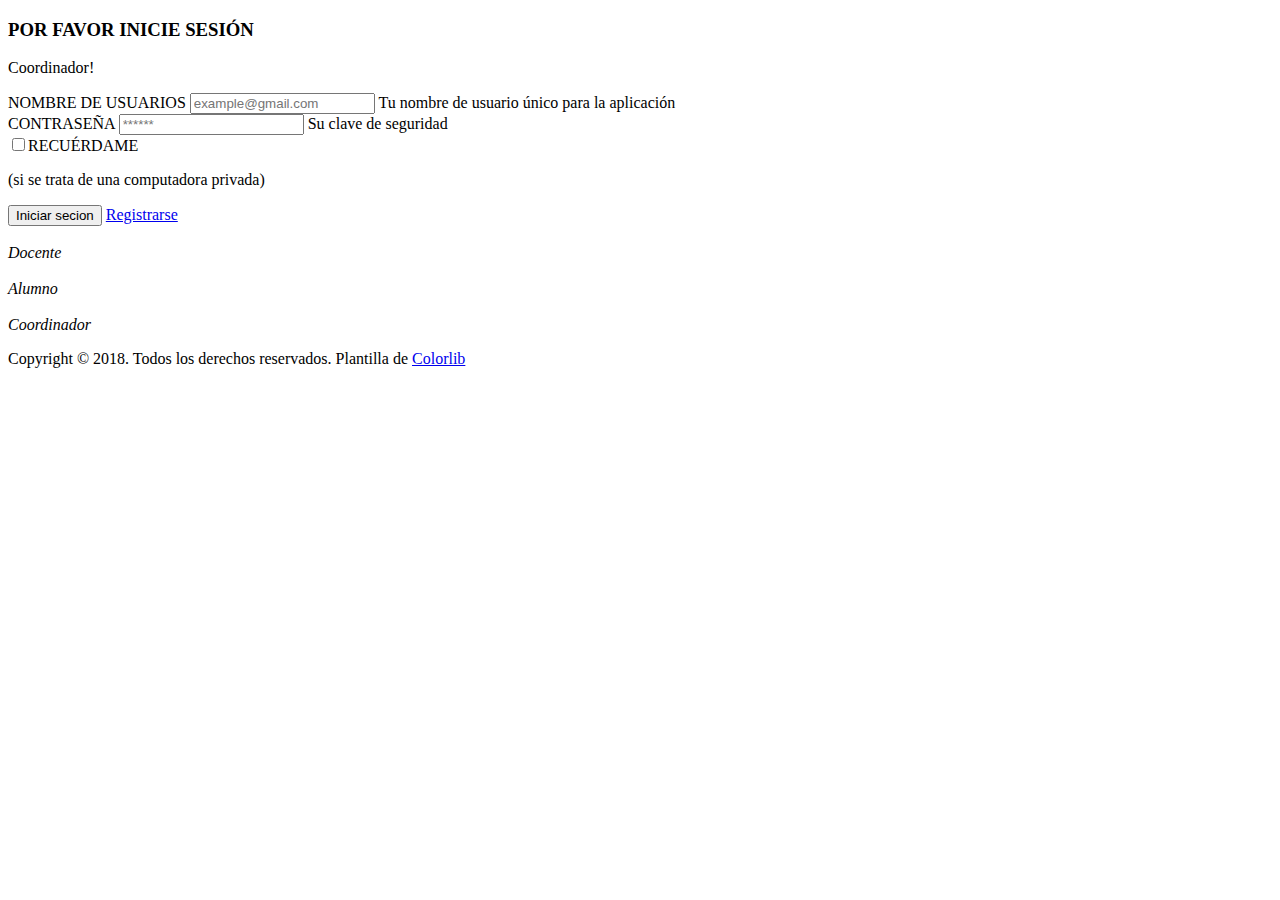
<file: src/main/resources/templates/logincord.html>
<!DOCTYPE html>
<html xmlns="http://www.w3.org/1999/xhtml"
	xmlns:th="http://www.thymeleaf.org">
<head>
<meta charset="utf-8">
<meta http-equiv="x-ua-compatible" content="ie=edge">
<title>Login cord</title>
<meta name="description" content="">
<meta name="viewport" content="width=device-width, initial-scale=1">
<!-- favicon
		============================================ -->
<link rel="shortcut icon" type="image/x-icon"
	th:src="@{/img/favicon.ico}">
<!-- Google Fonts
		============================================ -->
<link href="https://fonts.googleapis.com/css?family=Play:400,700"
	rel="stylesheet">
<!-- Bootstrap CSS
		============================================ -->
<link rel="stylesheet" th:href="@{/css/bootstrap.min.css}" />
<!-- Bootstrap CSS
		============================================ -->
<link rel="stylesheet" th:href="@{/css/font-awesome.min.css}" />
<!-- owl.carousel CSS
		============================================ -->
<link rel="stylesheet" th:href="@{/css/owl.carousel.css}" />
<link rel="stylesheet" th:href="@{/css/owl.theme.css}" />
<link rel="stylesheet" th:href="@{/css/owl.transitions.css}" />
<!-- animate CSS
		============================================ -->
<link rel="stylesheet" th:href="@{/css/animate.css}" />
<!-- normalize CSS
		============================================ -->
<link rel="stylesheet" th:href="@{/css/normalize.css}" />
<!-- main CSS
		============================================ -->
<link rel="stylesheet" th:href="@{/css/main.css}" />
<!-- morrisjs CSS
		============================================ -->
<link rel="stylesheet" th:href="@{/css/morrisjs/morris.css}" />
<!-- mCustomScrollbar CSS
		============================================ -->
<link rel="stylesheet"
	th:href="@{/css/scrollbar/jquery.mCustomScrollbar.min.css}" />
<!-- metisMenu CSS
		============================================ -->
<link rel="stylesheet" th:href="@{/css/metisMenu/metisMenu.min.css}" />
<link rel="stylesheet"
	th:href="@{/css/metisMenu/metisMenu-vertical.css}" />
<!-- calendar CSS
		============================================ -->
<link rel="stylesheet" th:href="@{/css/calendar/fullcalendar.min.css}" />
<link rel="stylesheet"
	th:href="@{/css/calendar/fullcalendar.print.min.css}" />
<!-- forms CSS
		============================================ -->
<link rel="stylesheet" th:href="@{/css/form/all-type-forms.css}" />
<!-- style CSS
		============================================ -->
<link rel="stylesheet" th:href="@{/css/style.css}" />
<!-- responsive CSS
		============================================ -->
<link rel="stylesheet" th:href="@{/css/responsive.css}" />
<!-- modernizr JS
		============================================ -->
<script th:src="@{/js/vendor/modernizr-2.8.3.min.js}"></script>
</head>

<body>
	<!--[if lt IE 8]>
		<p class="browserupgrade">You are using an <strong>outdated</strong> browser. Please <a href="http://browsehappy.com/">upgrade your browser</a> to improve your experience.</p>
	<![endif]-->
	<div class="error-pagewrap">
		<div class="error-page-int">
			<div class="text-center m-b-md custom-login">
				<h3>POR FAVOR INICIE SESIÓN</h3>
				<p>Coordinador!</p>
			</div>
			<div class="content-error">
				<div class="hpanel">
					<div class="panel-body">
						<form action="#" id="loginForm" method="post" th:action="@{/login_coordinador}">
							<div class="form-group">
								<label class="control-label" for="username">NOMBRE DE
									USUARIOS</label> <input type="text" placeholder="example@gmail.com"
									title="Please enter you username" required="" value=""
									name="codigo" id="username" class="form-control"> <span
									class="help-block small">Tu nombre de usuario único para
									la aplicación</span>
							</div>
							<div class="form-group">
								<label class="control-label" for="password">CONTRASEÑA</label> <input
									type="password" title="Please enter your password"
									placeholder="******" required="" value="" name="password"
									id="password" class="form-control"> <span
									class="help-block small">Su clave de seguridad</span>
							</div>
							<div class="checkbox login-checkbox">
								<label> <input type="checkbox" class="i-checks">RECUÉRDAME
								</label>
								<p class="help-block small">(si se trata de una computadora
									privada)</p>
							</div>
							<button class="btn btn-success btn-block loginbtn">Iniciar
								secion</button>
							<a class="btn btn-default btn-block" href="#">Registrarse</a>
						</form>
					</div>
					<section>
						<!-- all for your comfort blocks -->
						<div class="row login-links">
							<div class="col-md-3 col-sm-3 col-xs-3">
								<a th:href="@{/login_profesor}" data-toggle="tooltip"
									data-placement="bottom" title="" data-original-title="Docente"
									style="margin-left: 19px;">
									<div class="text-center">
										<i class="fa fa-user-circle" aria-hidden="true">Docente</i>
									</div>
								</a>
							</div>
							<div class="col-md-3 col-sm-3 col-xs-3">
								<a class=" " th:href="@{/login_estudiante}"
									data-toggle="tooltip" data-placement="bottom" title=""
									data-original-title="PLAD" style="margin-left: 36px;">
									<div class="text-center">
										<i class="fa fa-user-o" aria-hidden="true">Alumno</i>
									</div>
								</a>
							</div>
							<div class="col-md-3 col-sm-3 col-xs-3">
								<a th:href="@{/login_coordinador}" data-toggle="tooltip"
									data-placement="bottom" title=""
									data-original-title="Jefe de Plan" style="margin-left: 50px;">
									<div class="text-center">
										<i class="fa fa-user-circle-o" aria-hidden="true">Coordinador</i>
									</div>
								</a>
							</div>
						</div>
					</section>
				</div>
			</div>
			<div class="text-center login-footer">
				<p>
					Copyright © 2018. Todos los derechos reservados. Plantilla de <a
						href="https://colorlib.com/wp/templates/">Colorlib</a>
				</p>
			</div>
		</div>
	</div>
	<!-- jquery
		============================================ -->
	<script th:src="@{/js/vendor/jquery-1.12.4.min.js}"></script>
	<!-- bootstrap JS
		============================================ -->
	<script th:src="@{/js/bootstrap.min.js}"></script>
	<!-- wow JS
		============================================ -->
	<script th:src="@{/js/wow.min.js}"></script>
	<!-- price-slider JS
		============================================ -->
	<script th:src="@{/js/jquery-price-slider.js}"></script>
	<!-- meanmenu JS
		============================================ -->
	<script th:src="@{/js/jquery.meanmenu.js}"></script>
	<!-- owl.carousel JS
		============================================ -->
	<script th:src="@{/js/owl.carousel.min.js}"></script>
	<!-- sticky JS
		============================================ -->
	<script th:src="@{/js/jquery.sticky.js}"></script>
	<!-- scrollUp JS
		============================================ -->
	<script th:src="@{/js/jquery.scrollUp.min.js}"></script>
	<!-- mCustomScrollbar JS
		============================================ -->
	<script th:src="@{/js/scrollbar/jquery.mCustomScrollbar.concat.min.js}"></script>
	<script th:src="@{/js/scrollbar/mCustomScrollbar-active.js}"></script>
	<!-- metisMenu JS
		============================================ -->
	<script th:src="@{/js/metisMenu/metisMenu.min.js}"></script>
	<script th:src="@{/js/metisMenu/metisMenu-active.js}"></script>
	<!-- tab JS
		============================================ -->
	<script th:src="@{/js/tab.js}"></script>
	<!-- icheck JS
		============================================ -->
	<script th:src="@{/js/icheck/icheck.min.js}"></script>
	<script th:src="@{/js/icheck/icheck-active.js}"></script>
	<!-- plugins JS
		============================================ -->
	<script th:src="@{/js/plugins.js}"></script>
	<!-- main JS
		============================================ -->
	<script th:src="@{/js/main.js}"></script>
	<!-- tawk chat JS
		============================================ -->
	<script th:src="@{/js/tawk-chat.js}"></script>
</body>

</html>
</file>
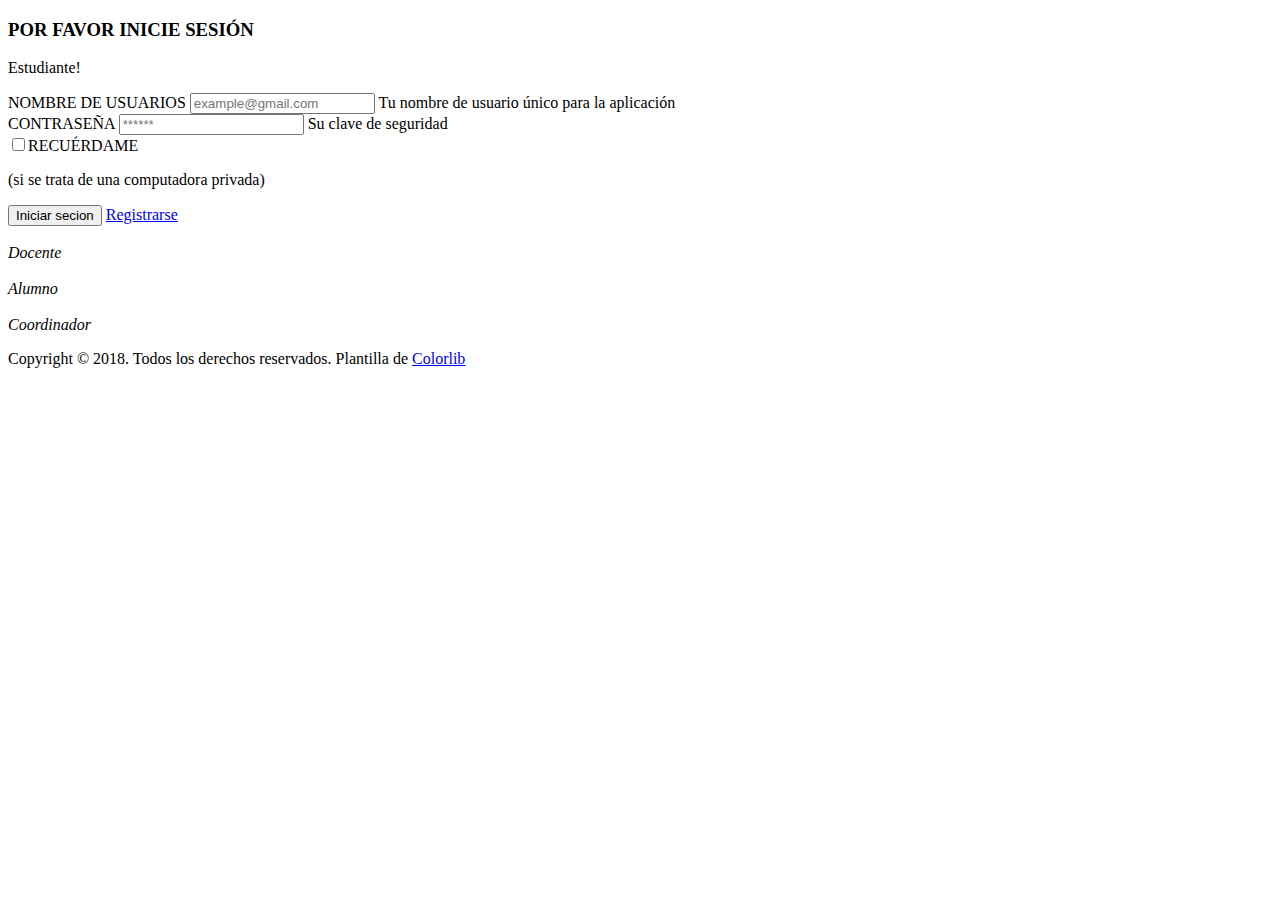
<file: src/main/resources/templates/loginestud.html>
<!DOCTYPE html>
<html xmlns="http://www.w3.org/1999/xhtml"
	xmlns:th="http://www.thymeleaf.org">
<head>
<meta charset="utf-8">
<meta http-equiv="x-ua-compatible" content="ie=edge">
<title>Login cord</title>
<meta name="description" content="">
<meta name="viewport" content="width=device-width, initial-scale=1">
<!-- favicon
		============================================ -->
<link rel="shortcut icon" type="image/x-icon"
	th:src="@{/img/favicon.ico}">
<!-- Google Fonts
		============================================ -->
<link href="https://fonts.googleapis.com/css?family=Play:400,700"
	rel="stylesheet">
<!-- Bootstrap CSS
		============================================ -->
<link rel="stylesheet" th:href="@{/css/bootstrap.min.css}" />
<!-- Bootstrap CSS
		============================================ -->
<link rel="stylesheet" th:href="@{/css/font-awesome.min.css}" />
<!-- owl.carousel CSS
		============================================ -->
<link rel="stylesheet" th:href="@{/css/owl.carousel.css}" />
<link rel="stylesheet" th:href="@{/css/owl.theme.css}" />
<link rel="stylesheet" th:href="@{/css/owl.transitions.css}" />
<!-- animate CSS
		============================================ -->
<link rel="stylesheet" th:href="@{/css/animate.css}" />
<!-- normalize CSS
		============================================ -->
<link rel="stylesheet" th:href="@{/css/normalize.css}" />
<!-- main CSS
		============================================ -->
<link rel="stylesheet" th:href="@{/css/main.css}" />
<!-- morrisjs CSS
		============================================ -->
<link rel="stylesheet" th:href="@{/css/morrisjs/morris.css}" />
<!-- mCustomScrollbar CSS
		============================================ -->
<link rel="stylesheet"
	th:href="@{/css/scrollbar/jquery.mCustomScrollbar.min.css}" />
<!-- metisMenu CSS
		============================================ -->
<link rel="stylesheet" th:href="@{/css/metisMenu/metisMenu.min.css}" />
<link rel="stylesheet"
	th:href="@{/css/metisMenu/metisMenu-vertical.css}" />
<!-- calendar CSS
		============================================ -->
<link rel="stylesheet" th:href="@{/css/calendar/fullcalendar.min.css}" />
<link rel="stylesheet"
	th:href="@{/css/calendar/fullcalendar.print.min.css}" />
<!-- forms CSS
		============================================ -->
<link rel="stylesheet" th:href="@{/css/form/all-type-forms.css}" />
<!-- style CSS
		============================================ -->
<link rel="stylesheet" th:href="@{/css/style.css}" />
<!-- responsive CSS
		============================================ -->
<link rel="stylesheet" th:href="@{/css/responsive.css}" />
<!-- modernizr JS
		============================================ -->
<script th:src="@{/js/vendor/modernizr-2.8.3.min.js}"></script>
</head>

<body>
	<!--[if lt IE 8]>
		<p class="browserupgrade">You are using an <strong>outdated</strong> browser. Please <a href="http://browsehappy.com/">upgrade your browser</a> to improve your experience.</p>
	<![endif]-->
	<div class="error-pagewrap">
		<div class="error-page-int">
			<div class="text-center m-b-md custom-login">
				<h3>POR FAVOR INICIE SESIÓN</h3>
				<p>Estudiante!</p>
			</div>
			<div class="content-error">
				<div class="hpanel">
					<div class="panel-body">
						<form action="#" id="loginForm" method="post" th:action="@{/login_estudiante}">
							<div class="form-group">
								<label class="control-label" for="username">NOMBRE DE
									USUARIOS</label> <input type="text" placeholder="example@gmail.com"
									title="Please enter you username" required="" value=""
									name="codigo" id="username" class="form-control"> <span
									class="help-block small">Tu nombre de usuario único para
									la aplicación</span>
							</div>
							<div class="form-group">
								<label class="control-label" for="password">CONTRASEÑA</label> <input
									type="password" title="Please enter your password"
									placeholder="******" required="" value="" name="password"
									id="password" class="form-control"> <span
									class="help-block small">Su clave de seguridad</span>
							</div>
							<div class="checkbox login-checkbox">
								<label> <input type="checkbox" class="i-checks">RECUÉRDAME
								</label>
								<p class="help-block small">(si se trata de una computadora
									privada)</p>
							</div>
							<button class="btn btn-success btn-block loginbtn">Iniciar
								secion</button>
							<a class="btn btn-default btn-block" href="#">Registrarse</a>
						</form>
					</div>
					<section>
						<!-- all for your comfort blocks -->
						<div class="row login-links">
							<div class="col-md-3 col-sm-3 col-xs-3">
								<a th:href="@{/login_profesor}" data-toggle="tooltip"
									data-placement="bottom" title="" data-original-title="Docente"
									style="margin-left: 19px;">
									<div class="text-center">
										<i class="fa fa-user-circle" aria-hidden="true">Docente</i>
									</div>
								</a>
							</div>
							<div class="col-md-3 col-sm-3 col-xs-3">
								<a class=" " th:href="@{/login_estudiante}"
									data-toggle="tooltip" data-placement="bottom" title=""
									data-original-title="PLAD" style="margin-left: 36px;">
									<div class="text-center">
										<i class="fa fa-user-o" aria-hidden="true">Alumno</i>
									</div>
								</a>
							</div>
							<div class="col-md-3 col-sm-3 col-xs-3">
								<a th:href="@{/login_coordinador}" data-toggle="tooltip"
									data-placement="bottom" title=""
									data-original-title="Jefe de Plan" style="margin-left: 50px;">
									<div class="text-center">
										<i class="fa fa-user-circle-o" aria-hidden="true">Coordinador</i>
									</div>
								</a>
							</div>
						</div>
					</section>
				</div>
			</div>
			<div class="text-center login-footer">
				<p>
					Copyright © 2018. Todos los derechos reservados. Plantilla de <a
						href="https://colorlib.com/wp/templates/">Colorlib</a>
				</p>
			</div>
		</div>
	</div>
	<!-- jquery
		============================================ -->
	<script th:src="@{/js/vendor/jquery-1.12.4.min.js}"></script>
	<!-- bootstrap JS
		============================================ -->
	<script th:src="@{/js/bootstrap.min.js}"></script>
	<!-- wow JS
		============================================ -->
	<script th:src="@{/js/wow.min.js}"></script>
	<!-- price-slider JS
		============================================ -->
	<script th:src="@{/js/jquery-price-slider.js}"></script>
	<!-- meanmenu JS
		============================================ -->
	<script th:src="@{/js/jquery.meanmenu.js}"></script>
	<!-- owl.carousel JS
		============================================ -->
	<script th:src="@{/js/owl.carousel.min.js}"></script>
	<!-- sticky JS
		============================================ -->
	<script th:src="@{/js/jquery.sticky.js}"></script>
	<!-- scrollUp JS
		============================================ -->
	<script th:src="@{/js/jquery.scrollUp.min.js}"></script>
	<!-- mCustomScrollbar JS
		============================================ -->
	<script th:src="@{/js/scrollbar/jquery.mCustomScrollbar.concat.min.js}"></script>
	<script th:src="@{/js/scrollbar/mCustomScrollbar-active.js}"></script>
	<!-- metisMenu JS
		============================================ -->
	<script th:src="@{/js/metisMenu/metisMenu.min.js}"></script>
	<script th:src="@{/js/metisMenu/metisMenu-active.js}"></script>
	<!-- tab JS
		============================================ -->
	<script th:src="@{/js/tab.js}"></script>
	<!-- icheck JS
		============================================ -->
	<script th:src="@{/js/icheck/icheck.min.js}"></script>
	<script th:src="@{/js/icheck/icheck-active.js}"></script>
	<!-- plugins JS
		============================================ -->
	<script th:src="@{/js/plugins.js}"></script>
	<!-- main JS
		============================================ -->
	<script th:src="@{/js/main.js}"></script>
	<!-- tawk chat JS
		============================================ -->
	<script th:src="@{/js/tawk-chat.js}"></script>
</body>

</html>
</file>
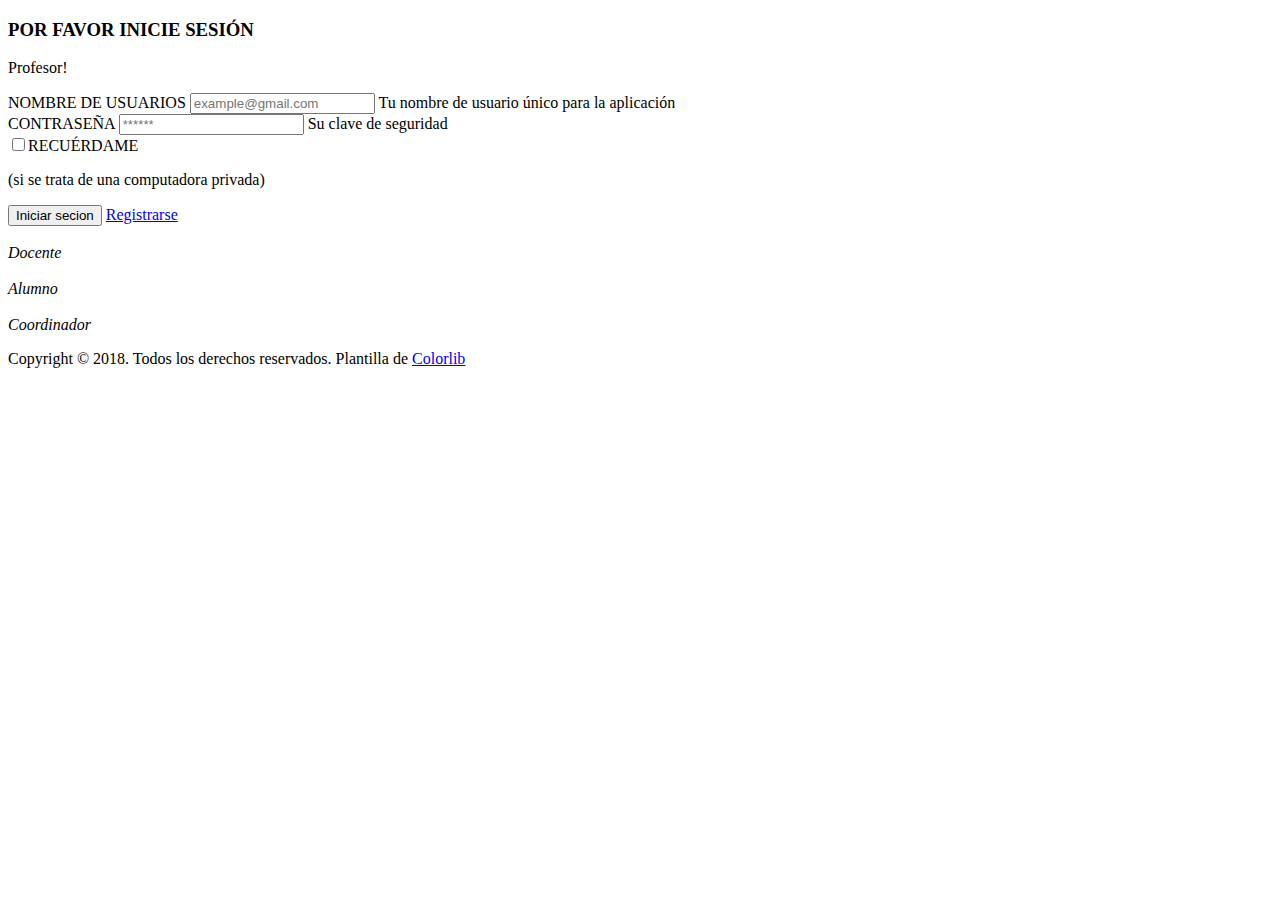
<file: src/main/resources/templates/loginprof.html>
<!DOCTYPE html>
<html xmlns="http://www.w3.org/1999/xhtml"
	xmlns:th="http://www.thymeleaf.org">
<head>
<meta charset="utf-8">
<meta http-equiv="x-ua-compatible" content="ie=edge">
<title>Login cord</title>
<meta name="description" content="">
<meta name="viewport" content="width=device-width, initial-scale=1">
<!-- favicon
		============================================ -->
<link rel="shortcut icon" type="image/x-icon"
	th:src="@{/img/favicon.ico}">
<!-- Google Fonts
		============================================ -->
<link href="https://fonts.googleapis.com/css?family=Play:400,700"
	rel="stylesheet">
<!-- Bootstrap CSS
		============================================ -->
<link rel="stylesheet" th:href="@{/css/bootstrap.min.css}" />
<!-- Bootstrap CSS
		============================================ -->
<link rel="stylesheet" th:href="@{/css/font-awesome.min.css}" />
<!-- owl.carousel CSS
		============================================ -->
<link rel="stylesheet" th:href="@{/css/owl.carousel.css}" />
<link rel="stylesheet" th:href="@{/css/owl.theme.css}" />
<link rel="stylesheet" th:href="@{/css/owl.transitions.css}" />
<!-- animate CSS
		============================================ -->
<link rel="stylesheet" th:href="@{/css/animate.css}" />
<!-- normalize CSS
		============================================ -->
<link rel="stylesheet" th:href="@{/css/normalize.css}" />
<!-- main CSS
		============================================ -->
<link rel="stylesheet" th:href="@{/css/main.css}" />
<!-- morrisjs CSS
		============================================ -->
<link rel="stylesheet" th:href="@{/css/morrisjs/morris.css}" />
<!-- mCustomScrollbar CSS
		============================================ -->
<link rel="stylesheet"
	th:href="@{/css/scrollbar/jquery.mCustomScrollbar.min.css}" />
<!-- metisMenu CSS
		============================================ -->
<link rel="stylesheet" th:href="@{/css/metisMenu/metisMenu.min.css}" />
<link rel="stylesheet"
	th:href="@{/css/metisMenu/metisMenu-vertical.css}" />
<!-- calendar CSS
		============================================ -->
<link rel="stylesheet" th:href="@{/css/calendar/fullcalendar.min.css}" />
<link rel="stylesheet"
	th:href="@{/css/calendar/fullcalendar.print.min.css}" />
<!-- forms CSS
		============================================ -->
<link rel="stylesheet" th:href="@{/css/form/all-type-forms.css}" />
<!-- style CSS
		============================================ -->
<link rel="stylesheet" th:href="@{/css/style.css}" />
<!-- responsive CSS
		============================================ -->
<link rel="stylesheet" th:href="@{/css/responsive.css}" />
<!-- modernizr JS
		============================================ -->
<script th:src="@{/js/vendor/modernizr-2.8.3.min.js}"></script>
</head>

<body>
	<!--[if lt IE 8]>
		<p class="browserupgrade">You are using an <strong>outdated</strong> browser. Please <a href="http://browsehappy.com/">upgrade your browser</a> to improve your experience.</p>
	<![endif]-->
	<div class="error-pagewrap">
		<div class="error-page-int">
			<div class="text-center m-b-md custom-login">
				<h3>POR FAVOR INICIE SESIÓN</h3>
				<p>Profesor!</p>
			</div>
			<div class="content-error">
				<div class="hpanel">
					<div class="panel-body">
						<form action="#" id="loginForm" method="post" th:action="@{/login_profesor}">
							<div class="form-group">
								<label class="control-label" for="username">NOMBRE DE
									USUARIOS</label> <input type="text" placeholder="example@gmail.com"
									title="Please enter you username" required="" value=""
									name="codigo" id="username" class="form-control"> <span
									class="help-block small">Tu nombre de usuario único para
									la aplicación</span>
							</div>
							<div class="form-group">
								<label class="control-label" for="password">CONTRASEÑA</label> <input
									type="password" title="Please enter your password"
									placeholder="******" required="" value="" name="password"
									id="password" class="form-control"> <span
									class="help-block small">Su clave de seguridad</span>
							</div>
							<div class="checkbox login-checkbox">
								<label> <input type="checkbox" class="i-checks">RECUÉRDAME
								</label>
								<p class="help-block small">(si se trata de una computadora
									privada)</p>
							</div>
							<button class="btn btn-success btn-block loginbtn">Iniciar
								secion</button>
							<a class="btn btn-default btn-block" href="#">Registrarse</a>
						</form>
					</div>
					<section>
						<!-- all for your comfort blocks -->
						<div class="row login-links">
							<div class="col-md-3 col-sm-3 col-xs-3">
								<a th:href="@{/login_profesor}" data-toggle="tooltip"
									data-placement="bottom" title="" data-original-title="Docente"
									style="margin-left: 19px;">
									<div class="text-center">
										<i class="fa fa-user-circle" aria-hidden="true">Docente</i>
									</div>
								</a>
							</div>
							<div class="col-md-3 col-sm-3 col-xs-3">
								<a class=" " th:href="@{/login_estudiante}"
									data-toggle="tooltip" data-placement="bottom" title=""
									data-original-title="PLAD" style="margin-left: 36px;">
									<div class="text-center">
										<i class="fa fa-user-o" aria-hidden="true">Alumno</i>
									</div>
								</a>
							</div>
							<div class="col-md-3 col-sm-3 col-xs-3">
								<a th:href="@{/login_coordinador}" data-toggle="tooltip"
									data-placement="bottom" title=""
									data-original-title="Jefe de Plan" style="margin-left: 50px;">
									<div class="text-center">
										<i class="fa fa-user-circle-o" aria-hidden="true">Coordinador</i>
									</div>
								</a>
							</div>
						</div>
					</section>
				</div>
			</div>
			<div class="text-center login-footer">
				<p>
					Copyright © 2018. Todos los derechos reservados. Plantilla de <a
						href="https://colorlib.com/wp/templates/">Colorlib</a>
				</p>
			</div>
		</div>
	</div>
	<!-- jquery
		============================================ -->
	<script th:src="@{/js/vendor/jquery-1.12.4.min.js}"></script>
	<!-- bootstrap JS
		============================================ -->
	<script th:src="@{/js/bootstrap.min.js}"></script>
	<!-- wow JS
		============================================ -->
	<script th:src="@{/js/wow.min.js}"></script>
	<!-- price-slider JS
		============================================ -->
	<script th:src="@{/js/jquery-price-slider.js}"></script>
	<!-- meanmenu JS
		============================================ -->
	<script th:src="@{/js/jquery.meanmenu.js}"></script>
	<!-- owl.carousel JS
		============================================ -->
	<script th:src="@{/js/owl.carousel.min.js}"></script>
	<!-- sticky JS
		============================================ -->
	<script th:src="@{/js/jquery.sticky.js}"></script>
	<!-- scrollUp JS
		============================================ -->
	<script th:src="@{/js/jquery.scrollUp.min.js}"></script>
	<!-- mCustomScrollbar JS
		============================================ -->
	<script th:src="@{/js/scrollbar/jquery.mCustomScrollbar.concat.min.js}"></script>
	<script th:src="@{/js/scrollbar/mCustomScrollbar-active.js}"></script>
	<!-- metisMenu JS
		============================================ -->
	<script th:src="@{/js/metisMenu/metisMenu.min.js}"></script>
	<script th:src="@{/js/metisMenu/metisMenu-active.js}"></script>
	<!-- tab JS
		============================================ -->
	<script th:src="@{/js/tab.js}"></script>
	<!-- icheck JS
		============================================ -->
	<script th:src="@{/js/icheck/icheck.min.js}"></script>
	<script th:src="@{/js/icheck/icheck-active.js}"></script>
	<!-- plugins JS
		============================================ -->
	<script th:src="@{/js/plugins.js}"></script>
	<!-- main JS
		============================================ -->
	<script th:src="@{/js/main.js}"></script>
	<!-- tawk chat JS
		============================================ -->
	<script th:src="@{/js/tawk-chat.js}"></script>
</body>

</html>
</file>
